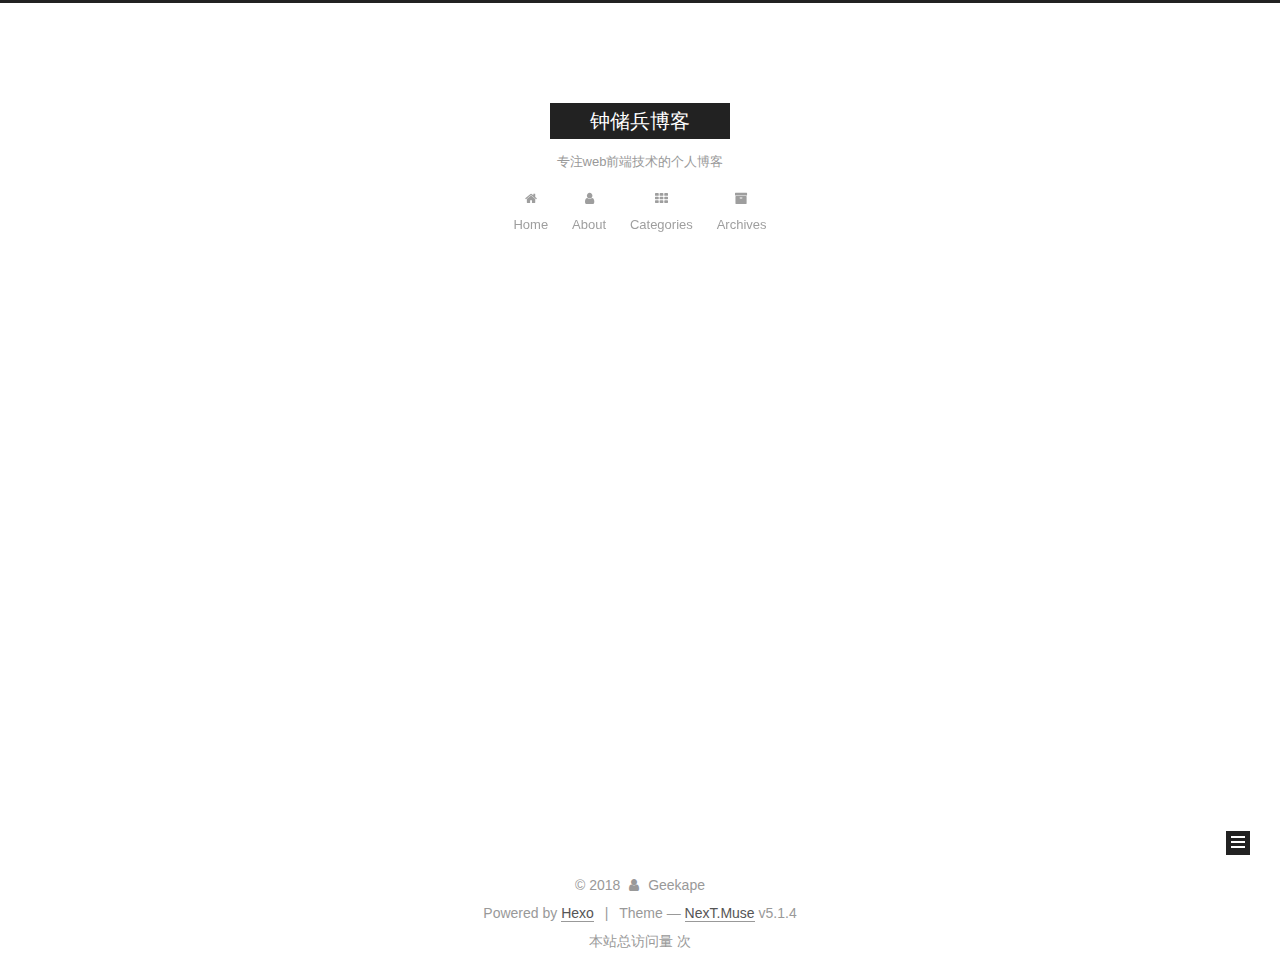
<file: archives/index.html>
<!DOCTYPE html>



  


<html class="theme-next muse use-motion" lang="">
<head>
  <meta charset="UTF-8"/>
<meta http-equiv="X-UA-Compatible" content="IE=edge" />
<meta name="viewport" content="width=device-width, initial-scale=1, maximum-scale=1"/>
<meta name="theme-color" content="#222">









<meta http-equiv="Cache-Control" content="no-transform" />
<meta http-equiv="Cache-Control" content="no-siteapp" />
















  
  
  <link href="/lib/fancybox/source/jquery.fancybox.css?v=2.1.5" rel="stylesheet" type="text/css" />







<link href="/lib/font-awesome/css/font-awesome.min.css?v=4.6.2" rel="stylesheet" type="text/css" />

<link href="/css/main.css?v=5.1.4" rel="stylesheet" type="text/css" />


  <link rel="apple-touch-icon" sizes="180x180" href="/images/apple-touch-icon-next.png?v=5.1.4">


  <link rel="icon" type="image/png" sizes="32x32" href="/images/favicon-32x32-next.png?v=5.1.4">


  <link rel="icon" type="image/png" sizes="16x16" href="/images/favicon-16x16-next.png?v=5.1.4">


  <link rel="mask-icon" href="/images/logo.svg?v=5.1.4" color="#222">





  <meta name="keywords" content="Hexo, NexT" />





  <link rel="alternate" href="/atom.xml" title="钟储兵博客" type="application/atom+xml" />






<meta name="description" content="一个总结分享HTML5/CSS3/JavaScript/VUE/NodeJs等技术个人博客">
<meta property="og:type" content="website">
<meta property="og:title" content="钟储兵博客">
<meta property="og:url" content="https://geekape.github.io/archives/index.html">
<meta property="og:site_name" content="钟储兵博客">
<meta property="og:description" content="一个总结分享HTML5/CSS3/JavaScript/VUE/NodeJs等技术个人博客">
<meta property="og:locale" content="default">
<meta name="twitter:card" content="summary">
<meta name="twitter:title" content="钟储兵博客">
<meta name="twitter:description" content="一个总结分享HTML5/CSS3/JavaScript/VUE/NodeJs等技术个人博客">



<script type="text/javascript" id="hexo.configurations">
  var NexT = window.NexT || {};
  var CONFIG = {
    root: '/',
    scheme: 'Muse',
    version: '5.1.4',
    sidebar: {"position":"left","display":"post","offset":12,"b2t":false,"scrollpercent":false,"onmobile":false},
    fancybox: true,
    tabs: true,
    motion: {"enable":true,"async":false,"transition":{"post_block":"fadeIn","post_header":"slideDownIn","post_body":"slideDownIn","coll_header":"slideLeftIn","sidebar":"slideUpIn"}},
    duoshuo: {
      userId: '0',
      author: 'Author'
    },
    algolia: {
      applicationID: '',
      apiKey: '',
      indexName: '',
      hits: {"per_page":10},
      labels: {"input_placeholder":"Search for Posts","hits_empty":"We didn't find any results for the search: ${query}","hits_stats":"${hits} results found in ${time} ms"}
    }
  };
</script>



  <link rel="canonical" href="https://geekape.github.io/archives/"/>





  <title>Archive | 钟储兵博客</title>
  








</head>

<body itemscope itemtype="http://schema.org/WebPage" lang="default">

  
  
    
  

  <div class="container sidebar-position-left page-archive">
    <div class="headband"></div>

    <header id="header" class="header" itemscope itemtype="http://schema.org/WPHeader">
      <div class="header-inner"><div class="site-brand-wrapper">
  <div class="site-meta ">
    

    <div class="custom-logo-site-title">
      <a href="/"  class="brand" rel="start">
        <span class="logo-line-before"><i></i></span>
        <span class="site-title">钟储兵博客</span>
        <span class="logo-line-after"><i></i></span>
      </a>
    </div>
      
        <p class="site-subtitle">专注web前端技术的个人博客</p>
      
  </div>

  <div class="site-nav-toggle">
    <button>
      <span class="btn-bar"></span>
      <span class="btn-bar"></span>
      <span class="btn-bar"></span>
    </button>
  </div>
</div>

<nav class="site-nav">
  

  
    <ul id="menu" class="menu">
      
        
        <li class="menu-item menu-item-home">
          <a href="/" rel="section">
            
              <i class="menu-item-icon fa fa-fw fa-home"></i> <br />
            
            Home
          </a>
        </li>
      
        
        <li class="menu-item menu-item-about">
          <a href="/about/" rel="section">
            
              <i class="menu-item-icon fa fa-fw fa-user"></i> <br />
            
            About
          </a>
        </li>
      
        
        <li class="menu-item menu-item-categories">
          <a href="/categories/" rel="section">
            
              <i class="menu-item-icon fa fa-fw fa-th"></i> <br />
            
            Categories
          </a>
        </li>
      
        
        <li class="menu-item menu-item-archives">
          <a href="/archives/" rel="section">
            
              <i class="menu-item-icon fa fa-fw fa-archive"></i> <br />
            
            Archives
          </a>
        </li>
      

      
    </ul>
  

  
</nav>



 </div>
    </header>

    <main id="main" class="main">
      <div class="main-inner">
        <div class="content-wrap">
          <div id="content" class="content">
            

  
  
  
  <div class="post-block archive">
    <div id="posts" class="posts-collapse">
      <span class="archive-move-on"></span>

      <span class="archive-page-counter">
        
        
        
          
        
        Um..! 4 posts in total. Keep on posting.
      </span>

      

        
        
        

        
          
          <div class="collection-title">
            <h1 class="archive-year" id="archive-year-2018">2018</h1>
          </div>
        
        

        

  <article class="post post-type-normal" itemscope itemtype="http://schema.org/Article">
    <header class="post-header">

      <h2 class="post-title">
        
            <a class="post-title-link" href="/2018/09/06/模块化的CSS规范/" itemprop="url">
              
                <span itemprop="name">模块化的CSS规范</span>
              
            </a>
        
      </h2>

      <div class="post-meta">
        <time class="post-time" itemprop="dateCreated"
              datetime="2018-09-06T19:17:56+08:00"
              content="2018-09-06" >
          09-06
        </time>
      </div>

    </header>
  </article>



      

        
        
        

        
        

        

  <article class="post post-type-normal" itemscope itemtype="http://schema.org/Article">
    <header class="post-header">

      <h2 class="post-title">
        
            <a class="post-title-link" href="/2018/07/15/sass-speed-introduction/" itemprop="url">
              
                <span itemprop="name">CSS预处理器：SASS快速入门</span>
              
            </a>
        
      </h2>

      <div class="post-meta">
        <time class="post-time" itemprop="dateCreated"
              datetime="2018-07-15T11:07:33+08:00"
              content="2018-07-15" >
          07-15
        </time>
      </div>

    </header>
  </article>



      

        
        
        

        
        

        

  <article class="post post-type-normal" itemscope itemtype="http://schema.org/Article">
    <header class="post-header">

      <h2 class="post-title">
        
            <a class="post-title-link" href="/2018/07/15/test-hexo/" itemprop="url">
              
                <span itemprop="name">test hexo</span>
              
            </a>
        
      </h2>

      <div class="post-meta">
        <time class="post-time" itemprop="dateCreated"
              datetime="2018-07-15T10:32:49+08:00"
              content="2018-07-15" >
          07-15
        </time>
      </div>

    </header>
  </article>



      

        
        
        

        
        

        

  <article class="post post-type-normal" itemscope itemtype="http://schema.org/Article">
    <header class="post-header">

      <h2 class="post-title">
        
            <a class="post-title-link" href="/2018/07/15/hello-world/" itemprop="url">
              
                <span itemprop="name">Hello World</span>
              
            </a>
        
      </h2>

      <div class="post-meta">
        <time class="post-time" itemprop="dateCreated"
              datetime="2018-07-15T10:10:44+08:00"
              content="2018-07-15" >
          07-15
        </time>
      </div>

    </header>
  </article>



      

    </div>
  </div>
  
  
  

  



          </div>
          


          

        </div>
        
          
  
  <div class="sidebar-toggle">
    <div class="sidebar-toggle-line-wrap">
      <span class="sidebar-toggle-line sidebar-toggle-line-first"></span>
      <span class="sidebar-toggle-line sidebar-toggle-line-middle"></span>
      <span class="sidebar-toggle-line sidebar-toggle-line-last"></span>
    </div>
  </div>

  <aside id="sidebar" class="sidebar">
    
    <div class="sidebar-inner">

      

      

      <section class="site-overview-wrap sidebar-panel sidebar-panel-active">
        <div class="site-overview">
          <div class="site-author motion-element" itemprop="author" itemscope itemtype="http://schema.org/Person">
            
              <p class="site-author-name" itemprop="name">Geekape</p>
              <p class="site-description motion-element" itemprop="description">一个总结分享HTML5/CSS3/JavaScript/VUE/NodeJs等技术个人博客</p>
          </div>

          <nav class="site-state motion-element">

            
              <div class="site-state-item site-state-posts">
              
                <a href="/archives/">
              
                  <span class="site-state-item-count">4</span>
                  <span class="site-state-item-name">posts</span>
                </a>
              </div>
            

            
              
              
              <div class="site-state-item site-state-categories">
                <a href="/categories/index.html">
                  <span class="site-state-item-count">1</span>
                  <span class="site-state-item-name">categories</span>
                </a>
              </div>
            

            
              
              
              <div class="site-state-item site-state-tags">
                
                  <span class="site-state-item-count">2</span>
                  <span class="site-state-item-name">tags</span>
                
              </div>
            

          </nav>

          
            <div class="feed-link motion-element">
              <a href="/atom.xml" rel="alternate">
                <i class="fa fa-rss"></i>
                RSS
              </a>
            </div>
          

          

          
          

          
          

          

        </div>
      </section>

      

      

    </div>
  </aside>


        
      </div>
    </main>

    <footer id="footer" class="footer">
      <div class="footer-inner">
        <div class="copyright">&copy; <span itemprop="copyrightYear">2018</span>
  <span class="with-love">
    <i class="fa fa-user"></i>
  </span>
  <span class="author" itemprop="copyrightHolder">Geekape</span>

  
</div>


  <div class="powered-by">Powered by <a class="theme-link" target="_blank" href="https://hexo.io">Hexo</a></div>



  <span class="post-meta-divider">|</span>



  <div class="theme-info">Theme &mdash; <a class="theme-link" target="_blank" href="https://github.com/iissnan/hexo-theme-next">NexT.Muse</a> v5.1.4</div>





<script async src="//dn-lbstatics.qbox.me/busuanzi/2.3/busuanzi.pure.mini.js"></script>

<div>
  本站总访问量 <span id="busuanzi_value_site_pv"></span> 次
</div>


        







        
      </div>
    </footer>

    
      <div class="back-to-top">
        <i class="fa fa-arrow-up"></i>
        
      </div>
    

    

  </div>

  

<script type="text/javascript">
  if (Object.prototype.toString.call(window.Promise) !== '[object Function]') {
    window.Promise = null;
  }
</script>









  












  
  
    <script type="text/javascript" src="/lib/jquery/index.js?v=2.1.3"></script>
  

  
  
    <script type="text/javascript" src="/lib/fastclick/lib/fastclick.min.js?v=1.0.6"></script>
  

  
  
    <script type="text/javascript" src="/lib/jquery_lazyload/jquery.lazyload.js?v=1.9.7"></script>
  

  
  
    <script type="text/javascript" src="/lib/velocity/velocity.min.js?v=1.2.1"></script>
  

  
  
    <script type="text/javascript" src="/lib/velocity/velocity.ui.min.js?v=1.2.1"></script>
  

  
  
    <script type="text/javascript" src="/lib/fancybox/source/jquery.fancybox.pack.js?v=2.1.5"></script>
  


  


  <script type="text/javascript" src="/js/src/utils.js?v=5.1.4"></script>

  <script type="text/javascript" src="/js/src/motion.js?v=5.1.4"></script>



  
  

  

  


  <script type="text/javascript" src="/js/src/bootstrap.js?v=5.1.4"></script>



  


  




	





  





  




  
    <script type="text/javascript">
    (function(){
      var appid = 'cytldWogj';
      var conf = '676b3c9a066b6d10a3f33b2641ee4a27';
      var width = window.innerWidth || document.documentElement.clientWidth;
      if (width < 960) {
      window.document.write('<script id="changyan_mobile_js" charset="utf-8" type="text/javascript" src="https://changyan.sohu.com/upload/mobile/wap-js/changyan_mobile.js?client_id=' + appid + '&conf=' + conf + '"><\/script>'); } else { var loadJs=function(d,a){var c=document.getElementsByTagName("head")[0]||document.head||document.documentElement;var b=document.createElement("script");b.setAttribute("type","text/javascript");b.setAttribute("charset","UTF-8");b.setAttribute("src",d);if(typeof a==="function"){if(window.attachEvent){b.onreadystatechange=function(){var e=b.readyState;if(e==="loaded"||e==="complete"){b.onreadystatechange=null;a()}}}else{b.onload=a}}c.appendChild(b)};loadJs("https://changyan.sohu.com/upload/changyan.js",function(){
        window.changyan.api.config({appid:appid,conf:conf})});
      }
    })();
    </script>
    <script type="text/javascript" src="https://assets.changyan.sohu.com/upload/plugins/plugins.count.js"></script>
  









  





  

  

  

  
  

  

  

  

</body>
</html>
</file>
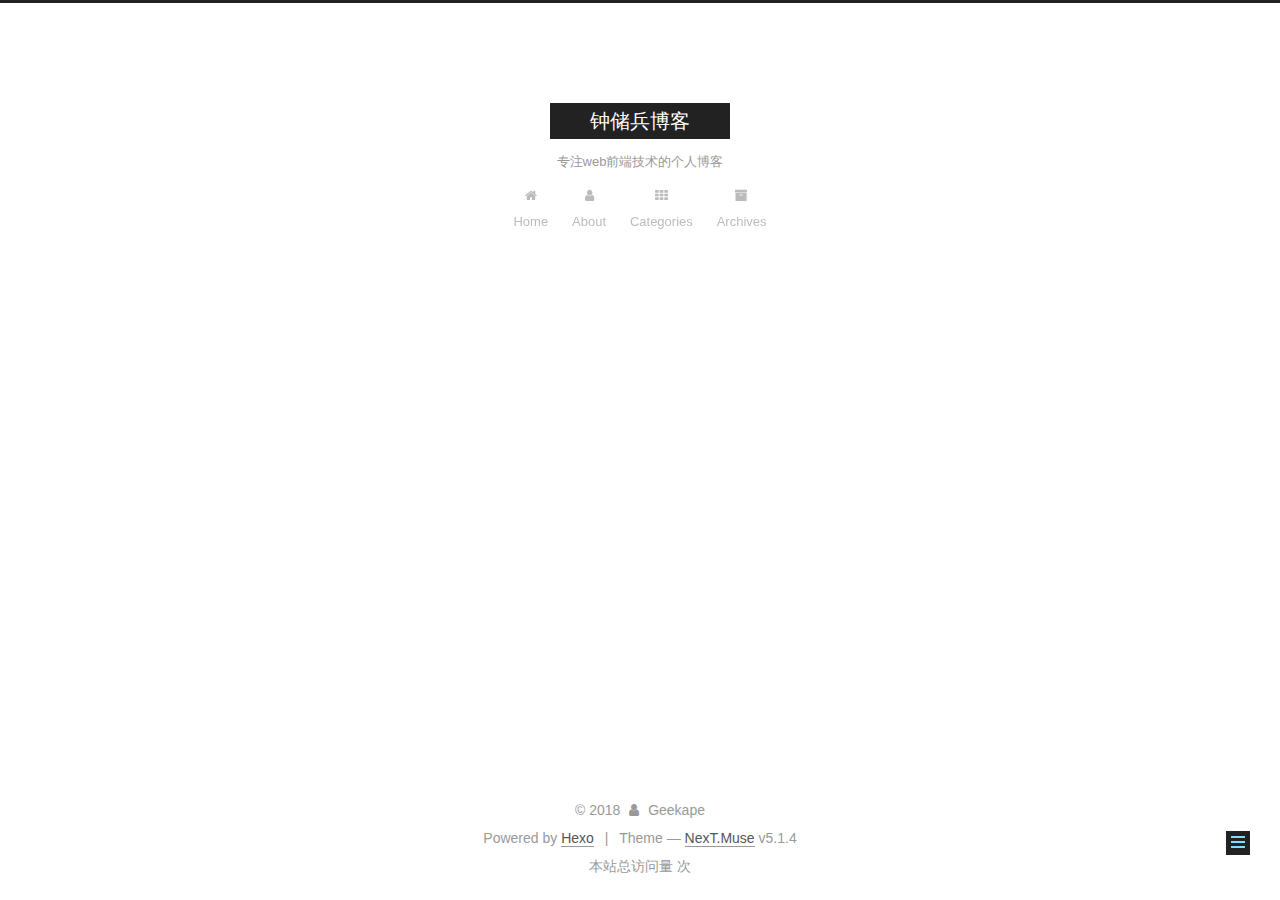
<file: categories/index.html>
<!DOCTYPE html>



  


<html class="theme-next muse use-motion" lang="">
<head>
  <meta charset="UTF-8"/>
<meta http-equiv="X-UA-Compatible" content="IE=edge" />
<meta name="viewport" content="width=device-width, initial-scale=1, maximum-scale=1"/>
<meta name="theme-color" content="#222">









<meta http-equiv="Cache-Control" content="no-transform" />
<meta http-equiv="Cache-Control" content="no-siteapp" />
















  
  
  <link href="/lib/fancybox/source/jquery.fancybox.css?v=2.1.5" rel="stylesheet" type="text/css" />







<link href="/lib/font-awesome/css/font-awesome.min.css?v=4.6.2" rel="stylesheet" type="text/css" />

<link href="/css/main.css?v=5.1.4" rel="stylesheet" type="text/css" />


  <link rel="apple-touch-icon" sizes="180x180" href="/images/apple-touch-icon-next.png?v=5.1.4">


  <link rel="icon" type="image/png" sizes="32x32" href="/images/favicon-32x32-next.png?v=5.1.4">


  <link rel="icon" type="image/png" sizes="16x16" href="/images/favicon-16x16-next.png?v=5.1.4">


  <link rel="mask-icon" href="/images/logo.svg?v=5.1.4" color="#222">





  <meta name="keywords" content="Hexo, NexT" />




  


  <link rel="alternate" href="/atom.xml" title="钟储兵博客" type="application/atom+xml" />






<meta name="description" content="一个总结分享HTML5/CSS3/JavaScript/VUE/NodeJs等技术个人博客">
<meta property="og:type" content="website">
<meta property="og:title" content="categories">
<meta property="og:url" content="https://geekape.github.io/categories/index.html">
<meta property="og:site_name" content="钟储兵博客">
<meta property="og:description" content="一个总结分享HTML5/CSS3/JavaScript/VUE/NodeJs等技术个人博客">
<meta property="og:locale" content="default">
<meta property="og:updated_time" content="2018-07-15T03:41:00.429Z">
<meta name="twitter:card" content="summary">
<meta name="twitter:title" content="categories">
<meta name="twitter:description" content="一个总结分享HTML5/CSS3/JavaScript/VUE/NodeJs等技术个人博客">



<script type="text/javascript" id="hexo.configurations">
  var NexT = window.NexT || {};
  var CONFIG = {
    root: '/',
    scheme: 'Muse',
    version: '5.1.4',
    sidebar: {"position":"left","display":"post","offset":12,"b2t":false,"scrollpercent":false,"onmobile":false},
    fancybox: true,
    tabs: true,
    motion: {"enable":true,"async":false,"transition":{"post_block":"fadeIn","post_header":"slideDownIn","post_body":"slideDownIn","coll_header":"slideLeftIn","sidebar":"slideUpIn"}},
    duoshuo: {
      userId: '0',
      author: 'Author'
    },
    algolia: {
      applicationID: '',
      apiKey: '',
      indexName: '',
      hits: {"per_page":10},
      labels: {"input_placeholder":"Search for Posts","hits_empty":"We didn't find any results for the search: ${query}","hits_stats":"${hits} results found in ${time} ms"}
    }
  };
</script>



  <link rel="canonical" href="https://geekape.github.io/categories/"/>





  <title>categories | 钟储兵博客</title>
  








</head>

<body itemscope itemtype="http://schema.org/WebPage" lang="default">

  
  
    
  

  <div class="container sidebar-position-left page-post-detail">
    <div class="headband"></div>

    <header id="header" class="header" itemscope itemtype="http://schema.org/WPHeader">
      <div class="header-inner"><div class="site-brand-wrapper">
  <div class="site-meta ">
    

    <div class="custom-logo-site-title">
      <a href="/"  class="brand" rel="start">
        <span class="logo-line-before"><i></i></span>
        <span class="site-title">钟储兵博客</span>
        <span class="logo-line-after"><i></i></span>
      </a>
    </div>
      
        <p class="site-subtitle">专注web前端技术的个人博客</p>
      
  </div>

  <div class="site-nav-toggle">
    <button>
      <span class="btn-bar"></span>
      <span class="btn-bar"></span>
      <span class="btn-bar"></span>
    </button>
  </div>
</div>

<nav class="site-nav">
  

  
    <ul id="menu" class="menu">
      
        
        <li class="menu-item menu-item-home">
          <a href="/" rel="section">
            
              <i class="menu-item-icon fa fa-fw fa-home"></i> <br />
            
            Home
          </a>
        </li>
      
        
        <li class="menu-item menu-item-about">
          <a href="/about/" rel="section">
            
              <i class="menu-item-icon fa fa-fw fa-user"></i> <br />
            
            About
          </a>
        </li>
      
        
        <li class="menu-item menu-item-categories">
          <a href="/categories/" rel="section">
            
              <i class="menu-item-icon fa fa-fw fa-th"></i> <br />
            
            Categories
          </a>
        </li>
      
        
        <li class="menu-item menu-item-archives">
          <a href="/archives/" rel="section">
            
              <i class="menu-item-icon fa fa-fw fa-archive"></i> <br />
            
            Archives
          </a>
        </li>
      

      
    </ul>
  

  
</nav>



 </div>
    </header>

    <main id="main" class="main">
      <div class="main-inner">
        <div class="content-wrap">
          <div id="content" class="content">
            

  <div id="posts" class="posts-expand">
    
    
    
    <div class="post-block page">
      <header class="post-header">

	<h1 class="post-title" itemprop="name headline">categories</h1>



</header>

      
      
      
      <div class="post-body">
        
        
          <div class="category-all-page">
            <div class="category-all-title">
                1 category in total
            </div>
            <div class="category-all">
              <ul class="category-list"><li class="category-list-item"><a class="category-list-link" href="/categories/css/">css</a><span class="category-list-count">2</span></li></ul>
            </div>
          </div>
        
      </div>
      
      
      
    </div>
    
    
    
  </div>


          </div>
          


          

  
    <div class="comments" id="comments">
      <div id="SOHUCS"></div>
    </div>

  



        </div>
        
          
  
  <div class="sidebar-toggle">
    <div class="sidebar-toggle-line-wrap">
      <span class="sidebar-toggle-line sidebar-toggle-line-first"></span>
      <span class="sidebar-toggle-line sidebar-toggle-line-middle"></span>
      <span class="sidebar-toggle-line sidebar-toggle-line-last"></span>
    </div>
  </div>

  <aside id="sidebar" class="sidebar">
    
    <div class="sidebar-inner">

      

      

      <section class="site-overview-wrap sidebar-panel sidebar-panel-active">
        <div class="site-overview">
          <div class="site-author motion-element" itemprop="author" itemscope itemtype="http://schema.org/Person">
            
              <p class="site-author-name" itemprop="name">Geekape</p>
              <p class="site-description motion-element" itemprop="description">一个总结分享HTML5/CSS3/JavaScript/VUE/NodeJs等技术个人博客</p>
          </div>

          <nav class="site-state motion-element">

            
              <div class="site-state-item site-state-posts">
              
                <a href="/archives/">
              
                  <span class="site-state-item-count">4</span>
                  <span class="site-state-item-name">posts</span>
                </a>
              </div>
            

            
              
              
              <div class="site-state-item site-state-categories">
                <a href="/categories/index.html">
                  <span class="site-state-item-count">1</span>
                  <span class="site-state-item-name">categories</span>
                </a>
              </div>
            

            
              
              
              <div class="site-state-item site-state-tags">
                
                  <span class="site-state-item-count">2</span>
                  <span class="site-state-item-name">tags</span>
                
              </div>
            

          </nav>

          
            <div class="feed-link motion-element">
              <a href="/atom.xml" rel="alternate">
                <i class="fa fa-rss"></i>
                RSS
              </a>
            </div>
          

          

          
          

          
          

          

        </div>
      </section>

      

      

    </div>
  </aside>


        
      </div>
    </main>

    <footer id="footer" class="footer">
      <div class="footer-inner">
        <div class="copyright">&copy; <span itemprop="copyrightYear">2018</span>
  <span class="with-love">
    <i class="fa fa-user"></i>
  </span>
  <span class="author" itemprop="copyrightHolder">Geekape</span>

  
</div>


  <div class="powered-by">Powered by <a class="theme-link" target="_blank" href="https://hexo.io">Hexo</a></div>



  <span class="post-meta-divider">|</span>



  <div class="theme-info">Theme &mdash; <a class="theme-link" target="_blank" href="https://github.com/iissnan/hexo-theme-next">NexT.Muse</a> v5.1.4</div>





<script async src="//dn-lbstatics.qbox.me/busuanzi/2.3/busuanzi.pure.mini.js"></script>

<div>
  本站总访问量 <span id="busuanzi_value_site_pv"></span> 次
</div>


        







        
      </div>
    </footer>

    
      <div class="back-to-top">
        <i class="fa fa-arrow-up"></i>
        
      </div>
    

    

  </div>

  

<script type="text/javascript">
  if (Object.prototype.toString.call(window.Promise) !== '[object Function]') {
    window.Promise = null;
  }
</script>









  












  
  
    <script type="text/javascript" src="/lib/jquery/index.js?v=2.1.3"></script>
  

  
  
    <script type="text/javascript" src="/lib/fastclick/lib/fastclick.min.js?v=1.0.6"></script>
  

  
  
    <script type="text/javascript" src="/lib/jquery_lazyload/jquery.lazyload.js?v=1.9.7"></script>
  

  
  
    <script type="text/javascript" src="/lib/velocity/velocity.min.js?v=1.2.1"></script>
  

  
  
    <script type="text/javascript" src="/lib/velocity/velocity.ui.min.js?v=1.2.1"></script>
  

  
  
    <script type="text/javascript" src="/lib/fancybox/source/jquery.fancybox.pack.js?v=2.1.5"></script>
  


  


  <script type="text/javascript" src="/js/src/utils.js?v=5.1.4"></script>

  <script type="text/javascript" src="/js/src/motion.js?v=5.1.4"></script>



  
  

  
  <script type="text/javascript" src="/js/src/scrollspy.js?v=5.1.4"></script>
<script type="text/javascript" src="/js/src/post-details.js?v=5.1.4"></script>



  


  <script type="text/javascript" src="/js/src/bootstrap.js?v=5.1.4"></script>



  


  




	





  





  




  
    <script type="text/javascript">
    (function(){
      var appid = 'cytldWogj';
      var conf = '676b3c9a066b6d10a3f33b2641ee4a27';
      var width = window.innerWidth || document.documentElement.clientWidth;
      if (width < 960) {
      window.document.write('<script id="changyan_mobile_js" charset="utf-8" type="text/javascript" src="https://changyan.sohu.com/upload/mobile/wap-js/changyan_mobile.js?client_id=' + appid + '&conf=' + conf + '"><\/script>'); } else { var loadJs=function(d,a){var c=document.getElementsByTagName("head")[0]||document.head||document.documentElement;var b=document.createElement("script");b.setAttribute("type","text/javascript");b.setAttribute("charset","UTF-8");b.setAttribute("src",d);if(typeof a==="function"){if(window.attachEvent){b.onreadystatechange=function(){var e=b.readyState;if(e==="loaded"||e==="complete"){b.onreadystatechange=null;a()}}}else{b.onload=a}}c.appendChild(b)};loadJs("https://changyan.sohu.com/upload/changyan.js",function(){
        window.changyan.api.config({appid:appid,conf:conf})});
      }
    })();
    </script>
    <script type="text/javascript" src="https://assets.changyan.sohu.com/upload/plugins/plugins.count.js"></script>
  









  





  

  

  

  
  

  

  

  

</body>
</html>
</file>
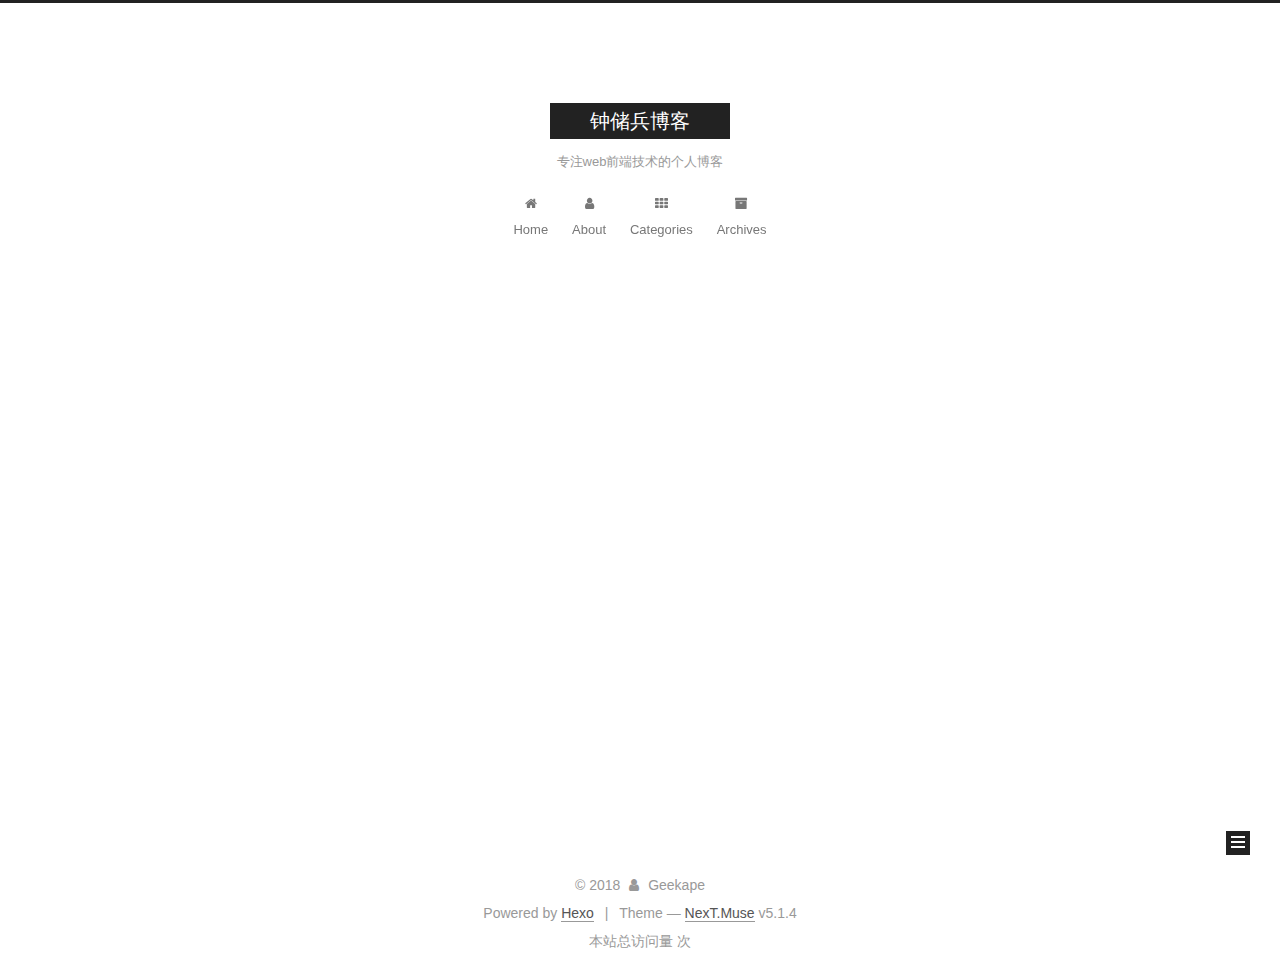
<file: archives/2018/index.html>
<!DOCTYPE html>



  


<html class="theme-next muse use-motion" lang="">
<head>
  <meta charset="UTF-8"/>
<meta http-equiv="X-UA-Compatible" content="IE=edge" />
<meta name="viewport" content="width=device-width, initial-scale=1, maximum-scale=1"/>
<meta name="theme-color" content="#222">









<meta http-equiv="Cache-Control" content="no-transform" />
<meta http-equiv="Cache-Control" content="no-siteapp" />
















  
  
  <link href="/lib/fancybox/source/jquery.fancybox.css?v=2.1.5" rel="stylesheet" type="text/css" />







<link href="/lib/font-awesome/css/font-awesome.min.css?v=4.6.2" rel="stylesheet" type="text/css" />

<link href="/css/main.css?v=5.1.4" rel="stylesheet" type="text/css" />


  <link rel="apple-touch-icon" sizes="180x180" href="/images/apple-touch-icon-next.png?v=5.1.4">


  <link rel="icon" type="image/png" sizes="32x32" href="/images/favicon-32x32-next.png?v=5.1.4">


  <link rel="icon" type="image/png" sizes="16x16" href="/images/favicon-16x16-next.png?v=5.1.4">


  <link rel="mask-icon" href="/images/logo.svg?v=5.1.4" color="#222">





  <meta name="keywords" content="Hexo, NexT" />





  <link rel="alternate" href="/atom.xml" title="钟储兵博客" type="application/atom+xml" />






<meta name="description" content="一个总结分享HTML5/CSS3/JavaScript/VUE/NodeJs等技术个人博客">
<meta property="og:type" content="website">
<meta property="og:title" content="钟储兵博客">
<meta property="og:url" content="https://geekape.github.io/archives/2018/index.html">
<meta property="og:site_name" content="钟储兵博客">
<meta property="og:description" content="一个总结分享HTML5/CSS3/JavaScript/VUE/NodeJs等技术个人博客">
<meta property="og:locale" content="default">
<meta name="twitter:card" content="summary">
<meta name="twitter:title" content="钟储兵博客">
<meta name="twitter:description" content="一个总结分享HTML5/CSS3/JavaScript/VUE/NodeJs等技术个人博客">



<script type="text/javascript" id="hexo.configurations">
  var NexT = window.NexT || {};
  var CONFIG = {
    root: '/',
    scheme: 'Muse',
    version: '5.1.4',
    sidebar: {"position":"left","display":"post","offset":12,"b2t":false,"scrollpercent":false,"onmobile":false},
    fancybox: true,
    tabs: true,
    motion: {"enable":true,"async":false,"transition":{"post_block":"fadeIn","post_header":"slideDownIn","post_body":"slideDownIn","coll_header":"slideLeftIn","sidebar":"slideUpIn"}},
    duoshuo: {
      userId: '0',
      author: 'Author'
    },
    algolia: {
      applicationID: '',
      apiKey: '',
      indexName: '',
      hits: {"per_page":10},
      labels: {"input_placeholder":"Search for Posts","hits_empty":"We didn't find any results for the search: ${query}","hits_stats":"${hits} results found in ${time} ms"}
    }
  };
</script>



  <link rel="canonical" href="https://geekape.github.io/archives/2018/"/>





  <title>Archive | 钟储兵博客</title>
  








</head>

<body itemscope itemtype="http://schema.org/WebPage" lang="default">

  
  
    
  

  <div class="container sidebar-position-left page-archive">
    <div class="headband"></div>

    <header id="header" class="header" itemscope itemtype="http://schema.org/WPHeader">
      <div class="header-inner"><div class="site-brand-wrapper">
  <div class="site-meta ">
    

    <div class="custom-logo-site-title">
      <a href="/"  class="brand" rel="start">
        <span class="logo-line-before"><i></i></span>
        <span class="site-title">钟储兵博客</span>
        <span class="logo-line-after"><i></i></span>
      </a>
    </div>
      
        <p class="site-subtitle">专注web前端技术的个人博客</p>
      
  </div>

  <div class="site-nav-toggle">
    <button>
      <span class="btn-bar"></span>
      <span class="btn-bar"></span>
      <span class="btn-bar"></span>
    </button>
  </div>
</div>

<nav class="site-nav">
  

  
    <ul id="menu" class="menu">
      
        
        <li class="menu-item menu-item-home">
          <a href="/" rel="section">
            
              <i class="menu-item-icon fa fa-fw fa-home"></i> <br />
            
            Home
          </a>
        </li>
      
        
        <li class="menu-item menu-item-about">
          <a href="/about/" rel="section">
            
              <i class="menu-item-icon fa fa-fw fa-user"></i> <br />
            
            About
          </a>
        </li>
      
        
        <li class="menu-item menu-item-categories">
          <a href="/categories/" rel="section">
            
              <i class="menu-item-icon fa fa-fw fa-th"></i> <br />
            
            Categories
          </a>
        </li>
      
        
        <li class="menu-item menu-item-archives">
          <a href="/archives/" rel="section">
            
              <i class="menu-item-icon fa fa-fw fa-archive"></i> <br />
            
            Archives
          </a>
        </li>
      

      
    </ul>
  

  
</nav>



 </div>
    </header>

    <main id="main" class="main">
      <div class="main-inner">
        <div class="content-wrap">
          <div id="content" class="content">
            

  
  
  
  <div class="post-block archive">
    <div id="posts" class="posts-collapse">
      <span class="archive-move-on"></span>

      <span class="archive-page-counter">
        
        
        
          
        
        Um..! 4 posts in total. Keep on posting.
      </span>

      

        
        
        

        
          
          <div class="collection-title">
            <h1 class="archive-year" id="archive-year-2018">2018</h1>
          </div>
        
        

        

  <article class="post post-type-normal" itemscope itemtype="http://schema.org/Article">
    <header class="post-header">

      <h2 class="post-title">
        
            <a class="post-title-link" href="/2018/09/06/模块化的CSS规范/" itemprop="url">
              
                <span itemprop="name">模块化的CSS规范</span>
              
            </a>
        
      </h2>

      <div class="post-meta">
        <time class="post-time" itemprop="dateCreated"
              datetime="2018-09-06T19:17:56+08:00"
              content="2018-09-06" >
          09-06
        </time>
      </div>

    </header>
  </article>



      

        
        
        

        
        

        

  <article class="post post-type-normal" itemscope itemtype="http://schema.org/Article">
    <header class="post-header">

      <h2 class="post-title">
        
            <a class="post-title-link" href="/2018/07/15/sass-speed-introduction/" itemprop="url">
              
                <span itemprop="name">CSS预处理器：SASS快速入门</span>
              
            </a>
        
      </h2>

      <div class="post-meta">
        <time class="post-time" itemprop="dateCreated"
              datetime="2018-07-15T11:07:33+08:00"
              content="2018-07-15" >
          07-15
        </time>
      </div>

    </header>
  </article>



      

        
        
        

        
        

        

  <article class="post post-type-normal" itemscope itemtype="http://schema.org/Article">
    <header class="post-header">

      <h2 class="post-title">
        
            <a class="post-title-link" href="/2018/07/15/test-hexo/" itemprop="url">
              
                <span itemprop="name">test hexo</span>
              
            </a>
        
      </h2>

      <div class="post-meta">
        <time class="post-time" itemprop="dateCreated"
              datetime="2018-07-15T10:32:49+08:00"
              content="2018-07-15" >
          07-15
        </time>
      </div>

    </header>
  </article>



      

        
        
        

        
        

        

  <article class="post post-type-normal" itemscope itemtype="http://schema.org/Article">
    <header class="post-header">

      <h2 class="post-title">
        
            <a class="post-title-link" href="/2018/07/15/hello-world/" itemprop="url">
              
                <span itemprop="name">Hello World</span>
              
            </a>
        
      </h2>

      <div class="post-meta">
        <time class="post-time" itemprop="dateCreated"
              datetime="2018-07-15T10:10:44+08:00"
              content="2018-07-15" >
          07-15
        </time>
      </div>

    </header>
  </article>



      

    </div>
  </div>
  
  
  

  



          </div>
          


          

        </div>
        
          
  
  <div class="sidebar-toggle">
    <div class="sidebar-toggle-line-wrap">
      <span class="sidebar-toggle-line sidebar-toggle-line-first"></span>
      <span class="sidebar-toggle-line sidebar-toggle-line-middle"></span>
      <span class="sidebar-toggle-line sidebar-toggle-line-last"></span>
    </div>
  </div>

  <aside id="sidebar" class="sidebar">
    
    <div class="sidebar-inner">

      

      

      <section class="site-overview-wrap sidebar-panel sidebar-panel-active">
        <div class="site-overview">
          <div class="site-author motion-element" itemprop="author" itemscope itemtype="http://schema.org/Person">
            
              <p class="site-author-name" itemprop="name">Geekape</p>
              <p class="site-description motion-element" itemprop="description">一个总结分享HTML5/CSS3/JavaScript/VUE/NodeJs等技术个人博客</p>
          </div>

          <nav class="site-state motion-element">

            
              <div class="site-state-item site-state-posts">
              
                <a href="/archives/">
              
                  <span class="site-state-item-count">4</span>
                  <span class="site-state-item-name">posts</span>
                </a>
              </div>
            

            
              
              
              <div class="site-state-item site-state-categories">
                <a href="/categories/index.html">
                  <span class="site-state-item-count">1</span>
                  <span class="site-state-item-name">categories</span>
                </a>
              </div>
            

            
              
              
              <div class="site-state-item site-state-tags">
                
                  <span class="site-state-item-count">2</span>
                  <span class="site-state-item-name">tags</span>
                
              </div>
            

          </nav>

          
            <div class="feed-link motion-element">
              <a href="/atom.xml" rel="alternate">
                <i class="fa fa-rss"></i>
                RSS
              </a>
            </div>
          

          

          
          

          
          

          

        </div>
      </section>

      

      

    </div>
  </aside>


        
      </div>
    </main>

    <footer id="footer" class="footer">
      <div class="footer-inner">
        <div class="copyright">&copy; <span itemprop="copyrightYear">2018</span>
  <span class="with-love">
    <i class="fa fa-user"></i>
  </span>
  <span class="author" itemprop="copyrightHolder">Geekape</span>

  
</div>


  <div class="powered-by">Powered by <a class="theme-link" target="_blank" href="https://hexo.io">Hexo</a></div>



  <span class="post-meta-divider">|</span>



  <div class="theme-info">Theme &mdash; <a class="theme-link" target="_blank" href="https://github.com/iissnan/hexo-theme-next">NexT.Muse</a> v5.1.4</div>





<script async src="//dn-lbstatics.qbox.me/busuanzi/2.3/busuanzi.pure.mini.js"></script>

<div>
  本站总访问量 <span id="busuanzi_value_site_pv"></span> 次
</div>


        







        
      </div>
    </footer>

    
      <div class="back-to-top">
        <i class="fa fa-arrow-up"></i>
        
      </div>
    

    

  </div>

  

<script type="text/javascript">
  if (Object.prototype.toString.call(window.Promise) !== '[object Function]') {
    window.Promise = null;
  }
</script>









  












  
  
    <script type="text/javascript" src="/lib/jquery/index.js?v=2.1.3"></script>
  

  
  
    <script type="text/javascript" src="/lib/fastclick/lib/fastclick.min.js?v=1.0.6"></script>
  

  
  
    <script type="text/javascript" src="/lib/jquery_lazyload/jquery.lazyload.js?v=1.9.7"></script>
  

  
  
    <script type="text/javascript" src="/lib/velocity/velocity.min.js?v=1.2.1"></script>
  

  
  
    <script type="text/javascript" src="/lib/velocity/velocity.ui.min.js?v=1.2.1"></script>
  

  
  
    <script type="text/javascript" src="/lib/fancybox/source/jquery.fancybox.pack.js?v=2.1.5"></script>
  


  


  <script type="text/javascript" src="/js/src/utils.js?v=5.1.4"></script>

  <script type="text/javascript" src="/js/src/motion.js?v=5.1.4"></script>



  
  

  

  


  <script type="text/javascript" src="/js/src/bootstrap.js?v=5.1.4"></script>



  


  




	





  





  




  
    <script type="text/javascript">
    (function(){
      var appid = 'cytldWogj';
      var conf = '676b3c9a066b6d10a3f33b2641ee4a27';
      var width = window.innerWidth || document.documentElement.clientWidth;
      if (width < 960) {
      window.document.write('<script id="changyan_mobile_js" charset="utf-8" type="text/javascript" src="https://changyan.sohu.com/upload/mobile/wap-js/changyan_mobile.js?client_id=' + appid + '&conf=' + conf + '"><\/script>'); } else { var loadJs=function(d,a){var c=document.getElementsByTagName("head")[0]||document.head||document.documentElement;var b=document.createElement("script");b.setAttribute("type","text/javascript");b.setAttribute("charset","UTF-8");b.setAttribute("src",d);if(typeof a==="function"){if(window.attachEvent){b.onreadystatechange=function(){var e=b.readyState;if(e==="loaded"||e==="complete"){b.onreadystatechange=null;a()}}}else{b.onload=a}}c.appendChild(b)};loadJs("https://changyan.sohu.com/upload/changyan.js",function(){
        window.changyan.api.config({appid:appid,conf:conf})});
      }
    })();
    </script>
    <script type="text/javascript" src="https://assets.changyan.sohu.com/upload/plugins/plugins.count.js"></script>
  









  





  

  

  

  
  

  

  

  

</body>
</html>
</file>
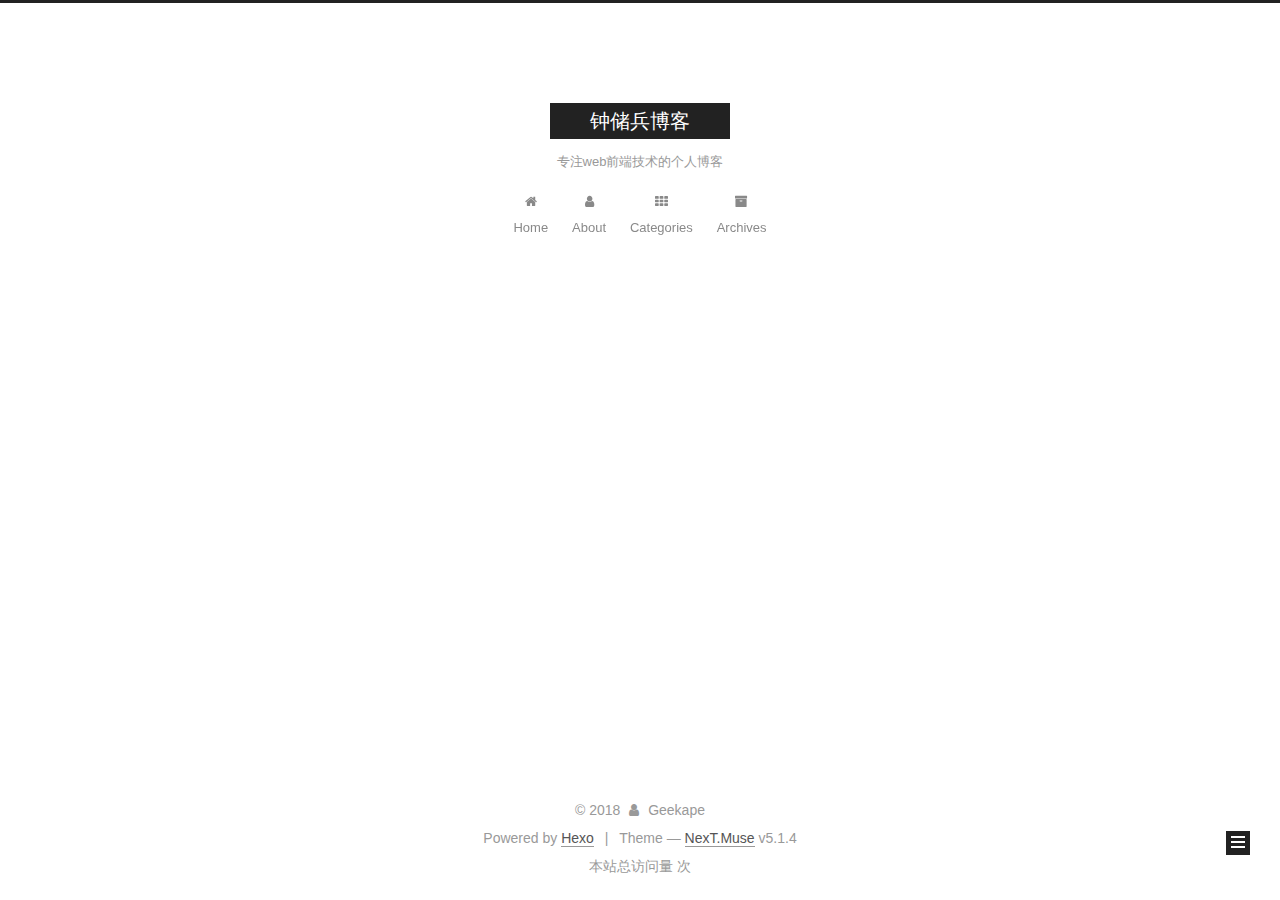
<file: categories/css/index.html>
<!DOCTYPE html>



  


<html class="theme-next muse use-motion" lang="">
<head>
  <meta charset="UTF-8"/>
<meta http-equiv="X-UA-Compatible" content="IE=edge" />
<meta name="viewport" content="width=device-width, initial-scale=1, maximum-scale=1"/>
<meta name="theme-color" content="#222">









<meta http-equiv="Cache-Control" content="no-transform" />
<meta http-equiv="Cache-Control" content="no-siteapp" />
















  
  
  <link href="/lib/fancybox/source/jquery.fancybox.css?v=2.1.5" rel="stylesheet" type="text/css" />







<link href="/lib/font-awesome/css/font-awesome.min.css?v=4.6.2" rel="stylesheet" type="text/css" />

<link href="/css/main.css?v=5.1.4" rel="stylesheet" type="text/css" />


  <link rel="apple-touch-icon" sizes="180x180" href="/images/apple-touch-icon-next.png?v=5.1.4">


  <link rel="icon" type="image/png" sizes="32x32" href="/images/favicon-32x32-next.png?v=5.1.4">


  <link rel="icon" type="image/png" sizes="16x16" href="/images/favicon-16x16-next.png?v=5.1.4">


  <link rel="mask-icon" href="/images/logo.svg?v=5.1.4" color="#222">





  <meta name="keywords" content="Hexo, NexT" />





  <link rel="alternate" href="/atom.xml" title="钟储兵博客" type="application/atom+xml" />






<meta name="description" content="一个总结分享HTML5/CSS3/JavaScript/VUE/NodeJs等技术个人博客">
<meta property="og:type" content="website">
<meta property="og:title" content="钟储兵博客">
<meta property="og:url" content="https://geekape.github.io/categories/css/index.html">
<meta property="og:site_name" content="钟储兵博客">
<meta property="og:description" content="一个总结分享HTML5/CSS3/JavaScript/VUE/NodeJs等技术个人博客">
<meta property="og:locale" content="default">
<meta name="twitter:card" content="summary">
<meta name="twitter:title" content="钟储兵博客">
<meta name="twitter:description" content="一个总结分享HTML5/CSS3/JavaScript/VUE/NodeJs等技术个人博客">



<script type="text/javascript" id="hexo.configurations">
  var NexT = window.NexT || {};
  var CONFIG = {
    root: '/',
    scheme: 'Muse',
    version: '5.1.4',
    sidebar: {"position":"left","display":"post","offset":12,"b2t":false,"scrollpercent":false,"onmobile":false},
    fancybox: true,
    tabs: true,
    motion: {"enable":true,"async":false,"transition":{"post_block":"fadeIn","post_header":"slideDownIn","post_body":"slideDownIn","coll_header":"slideLeftIn","sidebar":"slideUpIn"}},
    duoshuo: {
      userId: '0',
      author: 'Author'
    },
    algolia: {
      applicationID: '',
      apiKey: '',
      indexName: '',
      hits: {"per_page":10},
      labels: {"input_placeholder":"Search for Posts","hits_empty":"We didn't find any results for the search: ${query}","hits_stats":"${hits} results found in ${time} ms"}
    }
  };
</script>



  <link rel="canonical" href="https://geekape.github.io/categories/css/"/>





  <title>Category: css | 钟储兵博客</title>
  








</head>

<body itemscope itemtype="http://schema.org/WebPage" lang="default">

  
  
    
  

  <div class="container sidebar-position-left ">
    <div class="headband"></div>

    <header id="header" class="header" itemscope itemtype="http://schema.org/WPHeader">
      <div class="header-inner"><div class="site-brand-wrapper">
  <div class="site-meta ">
    

    <div class="custom-logo-site-title">
      <a href="/"  class="brand" rel="start">
        <span class="logo-line-before"><i></i></span>
        <span class="site-title">钟储兵博客</span>
        <span class="logo-line-after"><i></i></span>
      </a>
    </div>
      
        <p class="site-subtitle">专注web前端技术的个人博客</p>
      
  </div>

  <div class="site-nav-toggle">
    <button>
      <span class="btn-bar"></span>
      <span class="btn-bar"></span>
      <span class="btn-bar"></span>
    </button>
  </div>
</div>

<nav class="site-nav">
  

  
    <ul id="menu" class="menu">
      
        
        <li class="menu-item menu-item-home">
          <a href="/" rel="section">
            
              <i class="menu-item-icon fa fa-fw fa-home"></i> <br />
            
            Home
          </a>
        </li>
      
        
        <li class="menu-item menu-item-about">
          <a href="/about/" rel="section">
            
              <i class="menu-item-icon fa fa-fw fa-user"></i> <br />
            
            About
          </a>
        </li>
      
        
        <li class="menu-item menu-item-categories">
          <a href="/categories/" rel="section">
            
              <i class="menu-item-icon fa fa-fw fa-th"></i> <br />
            
            Categories
          </a>
        </li>
      
        
        <li class="menu-item menu-item-archives">
          <a href="/archives/" rel="section">
            
              <i class="menu-item-icon fa fa-fw fa-archive"></i> <br />
            
            Archives
          </a>
        </li>
      

      
    </ul>
  

  
</nav>



 </div>
    </header>

    <main id="main" class="main">
      <div class="main-inner">
        <div class="content-wrap">
          <div id="content" class="content">
            

  
  
  
  <div class="post-block category">

    <div id="posts" class="posts-collapse">
      <div class="collection-title">
        <h1>css<small>Category</small>
        </h1>
      </div>

      
        

  <article class="post post-type-normal" itemscope itemtype="http://schema.org/Article">
    <header class="post-header">

      <h2 class="post-title">
        
            <a class="post-title-link" href="/2018/09/06/模块化的CSS规范/" itemprop="url">
              
                <span itemprop="name">模块化的CSS规范</span>
              
            </a>
        
      </h2>

      <div class="post-meta">
        <time class="post-time" itemprop="dateCreated"
              datetime="2018-09-06T19:17:56+08:00"
              content="2018-09-06" >
          09-06
        </time>
      </div>

    </header>
  </article>


      
        

  <article class="post post-type-normal" itemscope itemtype="http://schema.org/Article">
    <header class="post-header">

      <h2 class="post-title">
        
            <a class="post-title-link" href="/2018/07/15/sass-speed-introduction/" itemprop="url">
              
                <span itemprop="name">CSS预处理器：SASS快速入门</span>
              
            </a>
        
      </h2>

      <div class="post-meta">
        <time class="post-time" itemprop="dateCreated"
              datetime="2018-07-15T11:07:33+08:00"
              content="2018-07-15" >
          07-15
        </time>
      </div>

    </header>
  </article>


      
    </div>

  </div>
  
  
  

  



          </div>
          


          

        </div>
        
          
  
  <div class="sidebar-toggle">
    <div class="sidebar-toggle-line-wrap">
      <span class="sidebar-toggle-line sidebar-toggle-line-first"></span>
      <span class="sidebar-toggle-line sidebar-toggle-line-middle"></span>
      <span class="sidebar-toggle-line sidebar-toggle-line-last"></span>
    </div>
  </div>

  <aside id="sidebar" class="sidebar">
    
    <div class="sidebar-inner">

      

      

      <section class="site-overview-wrap sidebar-panel sidebar-panel-active">
        <div class="site-overview">
          <div class="site-author motion-element" itemprop="author" itemscope itemtype="http://schema.org/Person">
            
              <p class="site-author-name" itemprop="name">Geekape</p>
              <p class="site-description motion-element" itemprop="description">一个总结分享HTML5/CSS3/JavaScript/VUE/NodeJs等技术个人博客</p>
          </div>

          <nav class="site-state motion-element">

            
              <div class="site-state-item site-state-posts">
              
                <a href="/archives/">
              
                  <span class="site-state-item-count">4</span>
                  <span class="site-state-item-name">posts</span>
                </a>
              </div>
            

            
              
              
              <div class="site-state-item site-state-categories">
                <a href="/categories/index.html">
                  <span class="site-state-item-count">1</span>
                  <span class="site-state-item-name">categories</span>
                </a>
              </div>
            

            
              
              
              <div class="site-state-item site-state-tags">
                
                  <span class="site-state-item-count">2</span>
                  <span class="site-state-item-name">tags</span>
                
              </div>
            

          </nav>

          
            <div class="feed-link motion-element">
              <a href="/atom.xml" rel="alternate">
                <i class="fa fa-rss"></i>
                RSS
              </a>
            </div>
          

          

          
          

          
          

          

        </div>
      </section>

      

      

    </div>
  </aside>


        
      </div>
    </main>

    <footer id="footer" class="footer">
      <div class="footer-inner">
        <div class="copyright">&copy; <span itemprop="copyrightYear">2018</span>
  <span class="with-love">
    <i class="fa fa-user"></i>
  </span>
  <span class="author" itemprop="copyrightHolder">Geekape</span>

  
</div>


  <div class="powered-by">Powered by <a class="theme-link" target="_blank" href="https://hexo.io">Hexo</a></div>



  <span class="post-meta-divider">|</span>



  <div class="theme-info">Theme &mdash; <a class="theme-link" target="_blank" href="https://github.com/iissnan/hexo-theme-next">NexT.Muse</a> v5.1.4</div>





<script async src="//dn-lbstatics.qbox.me/busuanzi/2.3/busuanzi.pure.mini.js"></script>

<div>
  本站总访问量 <span id="busuanzi_value_site_pv"></span> 次
</div>


        







        
      </div>
    </footer>

    
      <div class="back-to-top">
        <i class="fa fa-arrow-up"></i>
        
      </div>
    

    

  </div>

  

<script type="text/javascript">
  if (Object.prototype.toString.call(window.Promise) !== '[object Function]') {
    window.Promise = null;
  }
</script>









  












  
  
    <script type="text/javascript" src="/lib/jquery/index.js?v=2.1.3"></script>
  

  
  
    <script type="text/javascript" src="/lib/fastclick/lib/fastclick.min.js?v=1.0.6"></script>
  

  
  
    <script type="text/javascript" src="/lib/jquery_lazyload/jquery.lazyload.js?v=1.9.7"></script>
  

  
  
    <script type="text/javascript" src="/lib/velocity/velocity.min.js?v=1.2.1"></script>
  

  
  
    <script type="text/javascript" src="/lib/velocity/velocity.ui.min.js?v=1.2.1"></script>
  

  
  
    <script type="text/javascript" src="/lib/fancybox/source/jquery.fancybox.pack.js?v=2.1.5"></script>
  


  


  <script type="text/javascript" src="/js/src/utils.js?v=5.1.4"></script>

  <script type="text/javascript" src="/js/src/motion.js?v=5.1.4"></script>



  
  

  

  


  <script type="text/javascript" src="/js/src/bootstrap.js?v=5.1.4"></script>



  


  




	





  





  




  
    <script type="text/javascript">
    (function(){
      var appid = 'cytldWogj';
      var conf = '676b3c9a066b6d10a3f33b2641ee4a27';
      var width = window.innerWidth || document.documentElement.clientWidth;
      if (width < 960) {
      window.document.write('<script id="changyan_mobile_js" charset="utf-8" type="text/javascript" src="https://changyan.sohu.com/upload/mobile/wap-js/changyan_mobile.js?client_id=' + appid + '&conf=' + conf + '"><\/script>'); } else { var loadJs=function(d,a){var c=document.getElementsByTagName("head")[0]||document.head||document.documentElement;var b=document.createElement("script");b.setAttribute("type","text/javascript");b.setAttribute("charset","UTF-8");b.setAttribute("src",d);if(typeof a==="function"){if(window.attachEvent){b.onreadystatechange=function(){var e=b.readyState;if(e==="loaded"||e==="complete"){b.onreadystatechange=null;a()}}}else{b.onload=a}}c.appendChild(b)};loadJs("https://changyan.sohu.com/upload/changyan.js",function(){
        window.changyan.api.config({appid:appid,conf:conf})});
      }
    })();
    </script>
    <script type="text/javascript" src="https://assets.changyan.sohu.com/upload/plugins/plugins.count.js"></script>
  









  





  

  

  

  
  

  

  

  

</body>
</html>
</file>
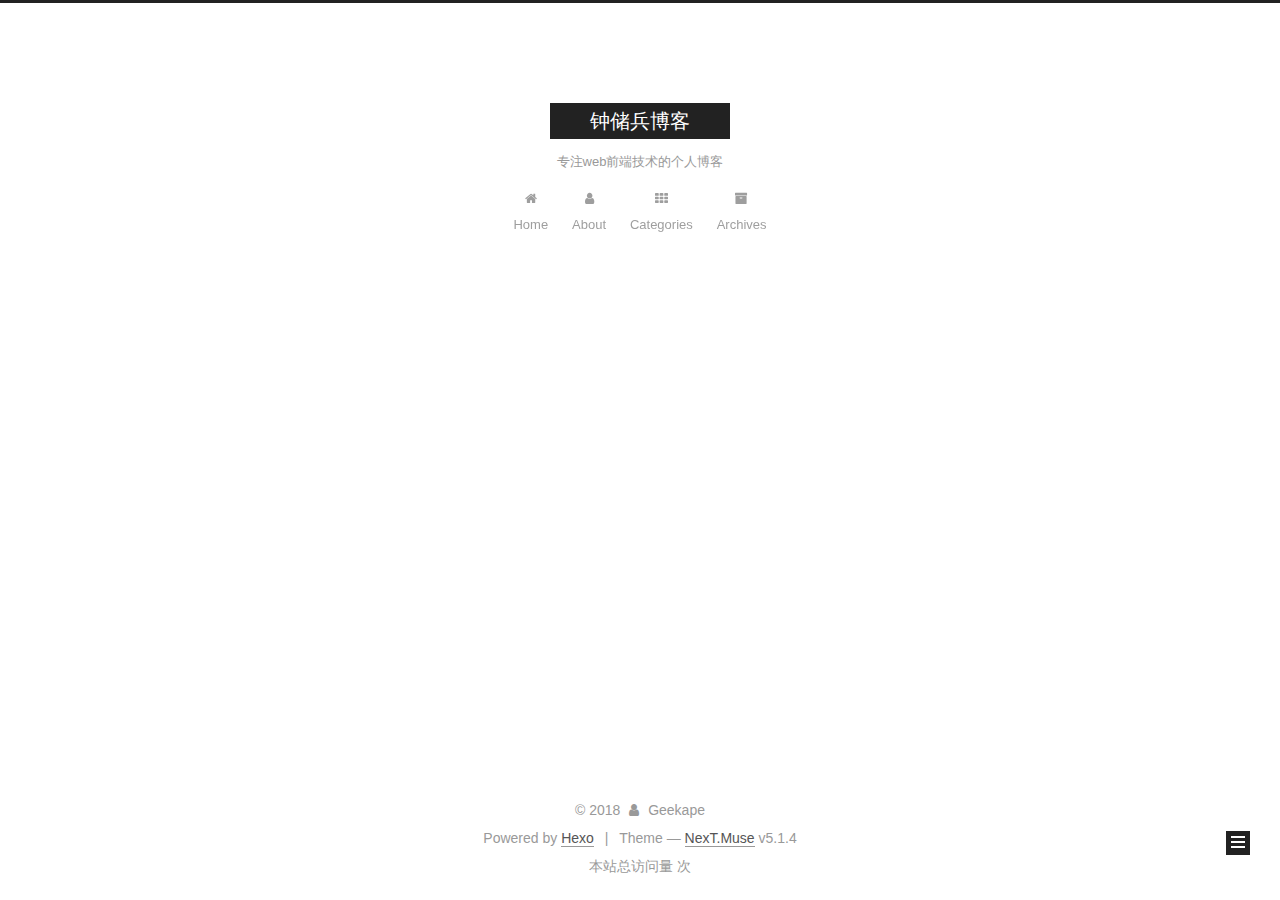
<file: tags/CSS规范/index.html>
<!DOCTYPE html>



  


<html class="theme-next muse use-motion" lang="">
<head>
  <meta charset="UTF-8"/>
<meta http-equiv="X-UA-Compatible" content="IE=edge" />
<meta name="viewport" content="width=device-width, initial-scale=1, maximum-scale=1"/>
<meta name="theme-color" content="#222">









<meta http-equiv="Cache-Control" content="no-transform" />
<meta http-equiv="Cache-Control" content="no-siteapp" />
















  
  
  <link href="/lib/fancybox/source/jquery.fancybox.css?v=2.1.5" rel="stylesheet" type="text/css" />







<link href="/lib/font-awesome/css/font-awesome.min.css?v=4.6.2" rel="stylesheet" type="text/css" />

<link href="/css/main.css?v=5.1.4" rel="stylesheet" type="text/css" />


  <link rel="apple-touch-icon" sizes="180x180" href="/images/apple-touch-icon-next.png?v=5.1.4">


  <link rel="icon" type="image/png" sizes="32x32" href="/images/favicon-32x32-next.png?v=5.1.4">


  <link rel="icon" type="image/png" sizes="16x16" href="/images/favicon-16x16-next.png?v=5.1.4">


  <link rel="mask-icon" href="/images/logo.svg?v=5.1.4" color="#222">





  <meta name="keywords" content="Hexo, NexT" />





  <link rel="alternate" href="/atom.xml" title="钟储兵博客" type="application/atom+xml" />






<meta name="description" content="一个总结分享HTML5/CSS3/JavaScript/VUE/NodeJs等技术个人博客">
<meta property="og:type" content="website">
<meta property="og:title" content="钟储兵博客">
<meta property="og:url" content="https://geekape.github.io/tags/CSS规范/index.html">
<meta property="og:site_name" content="钟储兵博客">
<meta property="og:description" content="一个总结分享HTML5/CSS3/JavaScript/VUE/NodeJs等技术个人博客">
<meta property="og:locale" content="default">
<meta name="twitter:card" content="summary">
<meta name="twitter:title" content="钟储兵博客">
<meta name="twitter:description" content="一个总结分享HTML5/CSS3/JavaScript/VUE/NodeJs等技术个人博客">



<script type="text/javascript" id="hexo.configurations">
  var NexT = window.NexT || {};
  var CONFIG = {
    root: '/',
    scheme: 'Muse',
    version: '5.1.4',
    sidebar: {"position":"left","display":"post","offset":12,"b2t":false,"scrollpercent":false,"onmobile":false},
    fancybox: true,
    tabs: true,
    motion: {"enable":true,"async":false,"transition":{"post_block":"fadeIn","post_header":"slideDownIn","post_body":"slideDownIn","coll_header":"slideLeftIn","sidebar":"slideUpIn"}},
    duoshuo: {
      userId: '0',
      author: 'Author'
    },
    algolia: {
      applicationID: '',
      apiKey: '',
      indexName: '',
      hits: {"per_page":10},
      labels: {"input_placeholder":"Search for Posts","hits_empty":"We didn't find any results for the search: ${query}","hits_stats":"${hits} results found in ${time} ms"}
    }
  };
</script>



  <link rel="canonical" href="https://geekape.github.io/tags/CSS规范/"/>





  <title>Tag: CSS规范 | 钟储兵博客</title>
  








</head>

<body itemscope itemtype="http://schema.org/WebPage" lang="default">

  
  
    
  

  <div class="container sidebar-position-left ">
    <div class="headband"></div>

    <header id="header" class="header" itemscope itemtype="http://schema.org/WPHeader">
      <div class="header-inner"><div class="site-brand-wrapper">
  <div class="site-meta ">
    

    <div class="custom-logo-site-title">
      <a href="/"  class="brand" rel="start">
        <span class="logo-line-before"><i></i></span>
        <span class="site-title">钟储兵博客</span>
        <span class="logo-line-after"><i></i></span>
      </a>
    </div>
      
        <p class="site-subtitle">专注web前端技术的个人博客</p>
      
  </div>

  <div class="site-nav-toggle">
    <button>
      <span class="btn-bar"></span>
      <span class="btn-bar"></span>
      <span class="btn-bar"></span>
    </button>
  </div>
</div>

<nav class="site-nav">
  

  
    <ul id="menu" class="menu">
      
        
        <li class="menu-item menu-item-home">
          <a href="/" rel="section">
            
              <i class="menu-item-icon fa fa-fw fa-home"></i> <br />
            
            Home
          </a>
        </li>
      
        
        <li class="menu-item menu-item-about">
          <a href="/about/" rel="section">
            
              <i class="menu-item-icon fa fa-fw fa-user"></i> <br />
            
            About
          </a>
        </li>
      
        
        <li class="menu-item menu-item-categories">
          <a href="/categories/" rel="section">
            
              <i class="menu-item-icon fa fa-fw fa-th"></i> <br />
            
            Categories
          </a>
        </li>
      
        
        <li class="menu-item menu-item-archives">
          <a href="/archives/" rel="section">
            
              <i class="menu-item-icon fa fa-fw fa-archive"></i> <br />
            
            Archives
          </a>
        </li>
      

      
    </ul>
  

  
</nav>



 </div>
    </header>

    <main id="main" class="main">
      <div class="main-inner">
        <div class="content-wrap">
          <div id="content" class="content">
            

  
  
  
  <div class="post-block tag">

    <div id="posts" class="posts-collapse">
      <div class="collection-title">
        <h1>CSS规范<small>Tag</small>
        </h1>
      </div>

      
        

  <article class="post post-type-normal" itemscope itemtype="http://schema.org/Article">
    <header class="post-header">

      <h2 class="post-title">
        
            <a class="post-title-link" href="/2018/09/06/模块化的CSS规范/" itemprop="url">
              
                <span itemprop="name">模块化的CSS规范</span>
              
            </a>
        
      </h2>

      <div class="post-meta">
        <time class="post-time" itemprop="dateCreated"
              datetime="2018-09-06T19:17:56+08:00"
              content="2018-09-06" >
          09-06
        </time>
      </div>

    </header>
  </article>


      
    </div>

  </div>
  
  
  

  


          </div>
          


          

        </div>
        
          
  
  <div class="sidebar-toggle">
    <div class="sidebar-toggle-line-wrap">
      <span class="sidebar-toggle-line sidebar-toggle-line-first"></span>
      <span class="sidebar-toggle-line sidebar-toggle-line-middle"></span>
      <span class="sidebar-toggle-line sidebar-toggle-line-last"></span>
    </div>
  </div>

  <aside id="sidebar" class="sidebar">
    
    <div class="sidebar-inner">

      

      

      <section class="site-overview-wrap sidebar-panel sidebar-panel-active">
        <div class="site-overview">
          <div class="site-author motion-element" itemprop="author" itemscope itemtype="http://schema.org/Person">
            
              <p class="site-author-name" itemprop="name">Geekape</p>
              <p class="site-description motion-element" itemprop="description">一个总结分享HTML5/CSS3/JavaScript/VUE/NodeJs等技术个人博客</p>
          </div>

          <nav class="site-state motion-element">

            
              <div class="site-state-item site-state-posts">
              
                <a href="/archives/">
              
                  <span class="site-state-item-count">4</span>
                  <span class="site-state-item-name">posts</span>
                </a>
              </div>
            

            
              
              
              <div class="site-state-item site-state-categories">
                <a href="/categories/index.html">
                  <span class="site-state-item-count">1</span>
                  <span class="site-state-item-name">categories</span>
                </a>
              </div>
            

            
              
              
              <div class="site-state-item site-state-tags">
                
                  <span class="site-state-item-count">2</span>
                  <span class="site-state-item-name">tags</span>
                
              </div>
            

          </nav>

          
            <div class="feed-link motion-element">
              <a href="/atom.xml" rel="alternate">
                <i class="fa fa-rss"></i>
                RSS
              </a>
            </div>
          

          

          
          

          
          

          

        </div>
      </section>

      

      

    </div>
  </aside>


        
      </div>
    </main>

    <footer id="footer" class="footer">
      <div class="footer-inner">
        <div class="copyright">&copy; <span itemprop="copyrightYear">2018</span>
  <span class="with-love">
    <i class="fa fa-user"></i>
  </span>
  <span class="author" itemprop="copyrightHolder">Geekape</span>

  
</div>


  <div class="powered-by">Powered by <a class="theme-link" target="_blank" href="https://hexo.io">Hexo</a></div>



  <span class="post-meta-divider">|</span>



  <div class="theme-info">Theme &mdash; <a class="theme-link" target="_blank" href="https://github.com/iissnan/hexo-theme-next">NexT.Muse</a> v5.1.4</div>





<script async src="//dn-lbstatics.qbox.me/busuanzi/2.3/busuanzi.pure.mini.js"></script>

<div>
  本站总访问量 <span id="busuanzi_value_site_pv"></span> 次
</div>


        







        
      </div>
    </footer>

    
      <div class="back-to-top">
        <i class="fa fa-arrow-up"></i>
        
      </div>
    

    

  </div>

  

<script type="text/javascript">
  if (Object.prototype.toString.call(window.Promise) !== '[object Function]') {
    window.Promise = null;
  }
</script>









  












  
  
    <script type="text/javascript" src="/lib/jquery/index.js?v=2.1.3"></script>
  

  
  
    <script type="text/javascript" src="/lib/fastclick/lib/fastclick.min.js?v=1.0.6"></script>
  

  
  
    <script type="text/javascript" src="/lib/jquery_lazyload/jquery.lazyload.js?v=1.9.7"></script>
  

  
  
    <script type="text/javascript" src="/lib/velocity/velocity.min.js?v=1.2.1"></script>
  

  
  
    <script type="text/javascript" src="/lib/velocity/velocity.ui.min.js?v=1.2.1"></script>
  

  
  
    <script type="text/javascript" src="/lib/fancybox/source/jquery.fancybox.pack.js?v=2.1.5"></script>
  


  


  <script type="text/javascript" src="/js/src/utils.js?v=5.1.4"></script>

  <script type="text/javascript" src="/js/src/motion.js?v=5.1.4"></script>



  
  

  

  


  <script type="text/javascript" src="/js/src/bootstrap.js?v=5.1.4"></script>



  


  




	





  





  




  
    <script type="text/javascript">
    (function(){
      var appid = 'cytldWogj';
      var conf = '676b3c9a066b6d10a3f33b2641ee4a27';
      var width = window.innerWidth || document.documentElement.clientWidth;
      if (width < 960) {
      window.document.write('<script id="changyan_mobile_js" charset="utf-8" type="text/javascript" src="https://changyan.sohu.com/upload/mobile/wap-js/changyan_mobile.js?client_id=' + appid + '&conf=' + conf + '"><\/script>'); } else { var loadJs=function(d,a){var c=document.getElementsByTagName("head")[0]||document.head||document.documentElement;var b=document.createElement("script");b.setAttribute("type","text/javascript");b.setAttribute("charset","UTF-8");b.setAttribute("src",d);if(typeof a==="function"){if(window.attachEvent){b.onreadystatechange=function(){var e=b.readyState;if(e==="loaded"||e==="complete"){b.onreadystatechange=null;a()}}}else{b.onload=a}}c.appendChild(b)};loadJs("https://changyan.sohu.com/upload/changyan.js",function(){
        window.changyan.api.config({appid:appid,conf:conf})});
      }
    })();
    </script>
    <script type="text/javascript" src="https://assets.changyan.sohu.com/upload/plugins/plugins.count.js"></script>
  









  





  

  

  

  
  

  

  

  

</body>
</html>
</file>
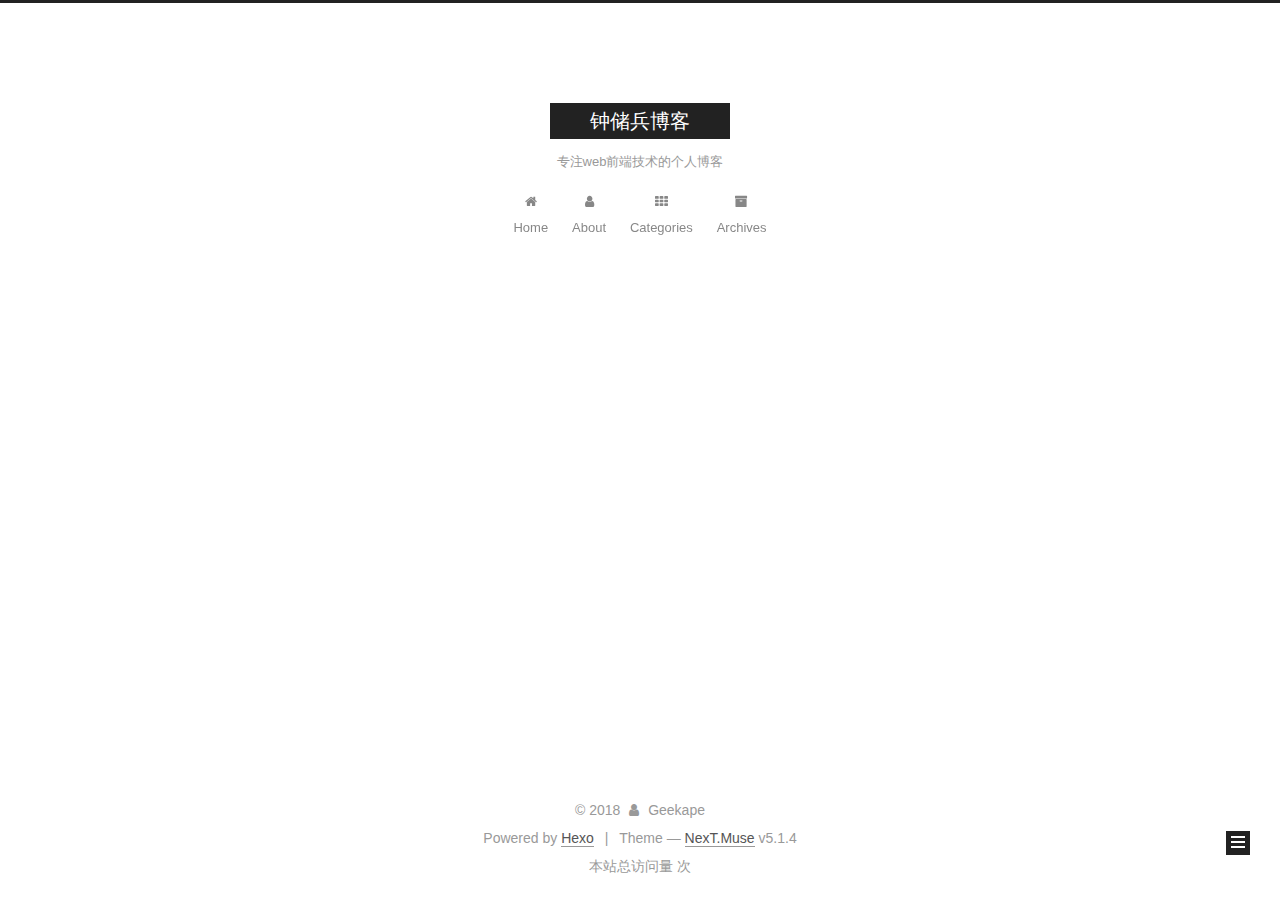
<file: tags/sass/index.html>
<!DOCTYPE html>



  


<html class="theme-next muse use-motion" lang="">
<head>
  <meta charset="UTF-8"/>
<meta http-equiv="X-UA-Compatible" content="IE=edge" />
<meta name="viewport" content="width=device-width, initial-scale=1, maximum-scale=1"/>
<meta name="theme-color" content="#222">









<meta http-equiv="Cache-Control" content="no-transform" />
<meta http-equiv="Cache-Control" content="no-siteapp" />
















  
  
  <link href="/lib/fancybox/source/jquery.fancybox.css?v=2.1.5" rel="stylesheet" type="text/css" />







<link href="/lib/font-awesome/css/font-awesome.min.css?v=4.6.2" rel="stylesheet" type="text/css" />

<link href="/css/main.css?v=5.1.4" rel="stylesheet" type="text/css" />


  <link rel="apple-touch-icon" sizes="180x180" href="/images/apple-touch-icon-next.png?v=5.1.4">


  <link rel="icon" type="image/png" sizes="32x32" href="/images/favicon-32x32-next.png?v=5.1.4">


  <link rel="icon" type="image/png" sizes="16x16" href="/images/favicon-16x16-next.png?v=5.1.4">


  <link rel="mask-icon" href="/images/logo.svg?v=5.1.4" color="#222">





  <meta name="keywords" content="Hexo, NexT" />





  <link rel="alternate" href="/atom.xml" title="钟储兵博客" type="application/atom+xml" />






<meta name="description" content="一个总结分享HTML5/CSS3/JavaScript/VUE/NodeJs等技术个人博客">
<meta property="og:type" content="website">
<meta property="og:title" content="钟储兵博客">
<meta property="og:url" content="https://geekape.github.io/tags/sass/index.html">
<meta property="og:site_name" content="钟储兵博客">
<meta property="og:description" content="一个总结分享HTML5/CSS3/JavaScript/VUE/NodeJs等技术个人博客">
<meta property="og:locale" content="default">
<meta name="twitter:card" content="summary">
<meta name="twitter:title" content="钟储兵博客">
<meta name="twitter:description" content="一个总结分享HTML5/CSS3/JavaScript/VUE/NodeJs等技术个人博客">



<script type="text/javascript" id="hexo.configurations">
  var NexT = window.NexT || {};
  var CONFIG = {
    root: '/',
    scheme: 'Muse',
    version: '5.1.4',
    sidebar: {"position":"left","display":"post","offset":12,"b2t":false,"scrollpercent":false,"onmobile":false},
    fancybox: true,
    tabs: true,
    motion: {"enable":true,"async":false,"transition":{"post_block":"fadeIn","post_header":"slideDownIn","post_body":"slideDownIn","coll_header":"slideLeftIn","sidebar":"slideUpIn"}},
    duoshuo: {
      userId: '0',
      author: 'Author'
    },
    algolia: {
      applicationID: '',
      apiKey: '',
      indexName: '',
      hits: {"per_page":10},
      labels: {"input_placeholder":"Search for Posts","hits_empty":"We didn't find any results for the search: ${query}","hits_stats":"${hits} results found in ${time} ms"}
    }
  };
</script>



  <link rel="canonical" href="https://geekape.github.io/tags/sass/"/>





  <title>Tag: sass | 钟储兵博客</title>
  








</head>

<body itemscope itemtype="http://schema.org/WebPage" lang="default">

  
  
    
  

  <div class="container sidebar-position-left ">
    <div class="headband"></div>

    <header id="header" class="header" itemscope itemtype="http://schema.org/WPHeader">
      <div class="header-inner"><div class="site-brand-wrapper">
  <div class="site-meta ">
    

    <div class="custom-logo-site-title">
      <a href="/"  class="brand" rel="start">
        <span class="logo-line-before"><i></i></span>
        <span class="site-title">钟储兵博客</span>
        <span class="logo-line-after"><i></i></span>
      </a>
    </div>
      
        <p class="site-subtitle">专注web前端技术的个人博客</p>
      
  </div>

  <div class="site-nav-toggle">
    <button>
      <span class="btn-bar"></span>
      <span class="btn-bar"></span>
      <span class="btn-bar"></span>
    </button>
  </div>
</div>

<nav class="site-nav">
  

  
    <ul id="menu" class="menu">
      
        
        <li class="menu-item menu-item-home">
          <a href="/" rel="section">
            
              <i class="menu-item-icon fa fa-fw fa-home"></i> <br />
            
            Home
          </a>
        </li>
      
        
        <li class="menu-item menu-item-about">
          <a href="/about/" rel="section">
            
              <i class="menu-item-icon fa fa-fw fa-user"></i> <br />
            
            About
          </a>
        </li>
      
        
        <li class="menu-item menu-item-categories">
          <a href="/categories/" rel="section">
            
              <i class="menu-item-icon fa fa-fw fa-th"></i> <br />
            
            Categories
          </a>
        </li>
      
        
        <li class="menu-item menu-item-archives">
          <a href="/archives/" rel="section">
            
              <i class="menu-item-icon fa fa-fw fa-archive"></i> <br />
            
            Archives
          </a>
        </li>
      

      
    </ul>
  

  
</nav>



 </div>
    </header>

    <main id="main" class="main">
      <div class="main-inner">
        <div class="content-wrap">
          <div id="content" class="content">
            

  
  
  
  <div class="post-block tag">

    <div id="posts" class="posts-collapse">
      <div class="collection-title">
        <h1>sass<small>Tag</small>
        </h1>
      </div>

      
        

  <article class="post post-type-normal" itemscope itemtype="http://schema.org/Article">
    <header class="post-header">

      <h2 class="post-title">
        
            <a class="post-title-link" href="/2018/07/15/sass-speed-introduction/" itemprop="url">
              
                <span itemprop="name">CSS预处理器：SASS快速入门</span>
              
            </a>
        
      </h2>

      <div class="post-meta">
        <time class="post-time" itemprop="dateCreated"
              datetime="2018-07-15T11:07:33+08:00"
              content="2018-07-15" >
          07-15
        </time>
      </div>

    </header>
  </article>


      
    </div>

  </div>
  
  
  

  


          </div>
          


          

        </div>
        
          
  
  <div class="sidebar-toggle">
    <div class="sidebar-toggle-line-wrap">
      <span class="sidebar-toggle-line sidebar-toggle-line-first"></span>
      <span class="sidebar-toggle-line sidebar-toggle-line-middle"></span>
      <span class="sidebar-toggle-line sidebar-toggle-line-last"></span>
    </div>
  </div>

  <aside id="sidebar" class="sidebar">
    
    <div class="sidebar-inner">

      

      

      <section class="site-overview-wrap sidebar-panel sidebar-panel-active">
        <div class="site-overview">
          <div class="site-author motion-element" itemprop="author" itemscope itemtype="http://schema.org/Person">
            
              <p class="site-author-name" itemprop="name">Geekape</p>
              <p class="site-description motion-element" itemprop="description">一个总结分享HTML5/CSS3/JavaScript/VUE/NodeJs等技术个人博客</p>
          </div>

          <nav class="site-state motion-element">

            
              <div class="site-state-item site-state-posts">
              
                <a href="/archives/">
              
                  <span class="site-state-item-count">4</span>
                  <span class="site-state-item-name">posts</span>
                </a>
              </div>
            

            
              
              
              <div class="site-state-item site-state-categories">
                <a href="/categories/index.html">
                  <span class="site-state-item-count">1</span>
                  <span class="site-state-item-name">categories</span>
                </a>
              </div>
            

            
              
              
              <div class="site-state-item site-state-tags">
                
                  <span class="site-state-item-count">2</span>
                  <span class="site-state-item-name">tags</span>
                
              </div>
            

          </nav>

          
            <div class="feed-link motion-element">
              <a href="/atom.xml" rel="alternate">
                <i class="fa fa-rss"></i>
                RSS
              </a>
            </div>
          

          

          
          

          
          

          

        </div>
      </section>

      

      

    </div>
  </aside>


        
      </div>
    </main>

    <footer id="footer" class="footer">
      <div class="footer-inner">
        <div class="copyright">&copy; <span itemprop="copyrightYear">2018</span>
  <span class="with-love">
    <i class="fa fa-user"></i>
  </span>
  <span class="author" itemprop="copyrightHolder">Geekape</span>

  
</div>


  <div class="powered-by">Powered by <a class="theme-link" target="_blank" href="https://hexo.io">Hexo</a></div>



  <span class="post-meta-divider">|</span>



  <div class="theme-info">Theme &mdash; <a class="theme-link" target="_blank" href="https://github.com/iissnan/hexo-theme-next">NexT.Muse</a> v5.1.4</div>





<script async src="//dn-lbstatics.qbox.me/busuanzi/2.3/busuanzi.pure.mini.js"></script>

<div>
  本站总访问量 <span id="busuanzi_value_site_pv"></span> 次
</div>


        







        
      </div>
    </footer>

    
      <div class="back-to-top">
        <i class="fa fa-arrow-up"></i>
        
      </div>
    

    

  </div>

  

<script type="text/javascript">
  if (Object.prototype.toString.call(window.Promise) !== '[object Function]') {
    window.Promise = null;
  }
</script>









  












  
  
    <script type="text/javascript" src="/lib/jquery/index.js?v=2.1.3"></script>
  

  
  
    <script type="text/javascript" src="/lib/fastclick/lib/fastclick.min.js?v=1.0.6"></script>
  

  
  
    <script type="text/javascript" src="/lib/jquery_lazyload/jquery.lazyload.js?v=1.9.7"></script>
  

  
  
    <script type="text/javascript" src="/lib/velocity/velocity.min.js?v=1.2.1"></script>
  

  
  
    <script type="text/javascript" src="/lib/velocity/velocity.ui.min.js?v=1.2.1"></script>
  

  
  
    <script type="text/javascript" src="/lib/fancybox/source/jquery.fancybox.pack.js?v=2.1.5"></script>
  


  


  <script type="text/javascript" src="/js/src/utils.js?v=5.1.4"></script>

  <script type="text/javascript" src="/js/src/motion.js?v=5.1.4"></script>



  
  

  

  


  <script type="text/javascript" src="/js/src/bootstrap.js?v=5.1.4"></script>



  


  




	





  





  




  
    <script type="text/javascript">
    (function(){
      var appid = 'cytldWogj';
      var conf = '676b3c9a066b6d10a3f33b2641ee4a27';
      var width = window.innerWidth || document.documentElement.clientWidth;
      if (width < 960) {
      window.document.write('<script id="changyan_mobile_js" charset="utf-8" type="text/javascript" src="https://changyan.sohu.com/upload/mobile/wap-js/changyan_mobile.js?client_id=' + appid + '&conf=' + conf + '"><\/script>'); } else { var loadJs=function(d,a){var c=document.getElementsByTagName("head")[0]||document.head||document.documentElement;var b=document.createElement("script");b.setAttribute("type","text/javascript");b.setAttribute("charset","UTF-8");b.setAttribute("src",d);if(typeof a==="function"){if(window.attachEvent){b.onreadystatechange=function(){var e=b.readyState;if(e==="loaded"||e==="complete"){b.onreadystatechange=null;a()}}}else{b.onload=a}}c.appendChild(b)};loadJs("https://changyan.sohu.com/upload/changyan.js",function(){
        window.changyan.api.config({appid:appid,conf:conf})});
      }
    })();
    </script>
    <script type="text/javascript" src="https://assets.changyan.sohu.com/upload/plugins/plugins.count.js"></script>
  









  





  

  

  

  
  

  

  

  

</body>
</html>
</file>
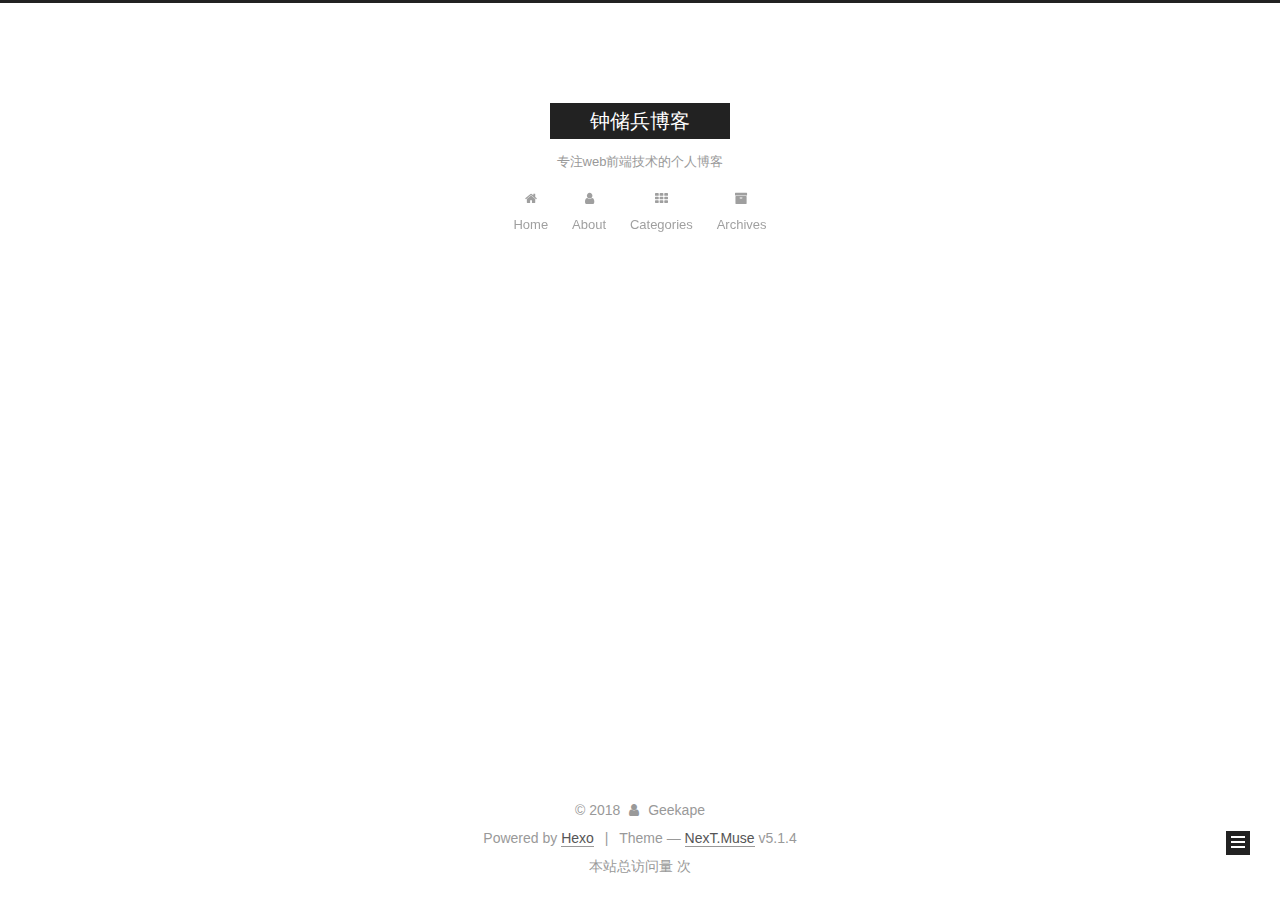
<file: archives/2018/07/index.html>
<!DOCTYPE html>



  


<html class="theme-next muse use-motion" lang="">
<head>
  <meta charset="UTF-8"/>
<meta http-equiv="X-UA-Compatible" content="IE=edge" />
<meta name="viewport" content="width=device-width, initial-scale=1, maximum-scale=1"/>
<meta name="theme-color" content="#222">









<meta http-equiv="Cache-Control" content="no-transform" />
<meta http-equiv="Cache-Control" content="no-siteapp" />
















  
  
  <link href="/lib/fancybox/source/jquery.fancybox.css?v=2.1.5" rel="stylesheet" type="text/css" />







<link href="/lib/font-awesome/css/font-awesome.min.css?v=4.6.2" rel="stylesheet" type="text/css" />

<link href="/css/main.css?v=5.1.4" rel="stylesheet" type="text/css" />


  <link rel="apple-touch-icon" sizes="180x180" href="/images/apple-touch-icon-next.png?v=5.1.4">


  <link rel="icon" type="image/png" sizes="32x32" href="/images/favicon-32x32-next.png?v=5.1.4">


  <link rel="icon" type="image/png" sizes="16x16" href="/images/favicon-16x16-next.png?v=5.1.4">


  <link rel="mask-icon" href="/images/logo.svg?v=5.1.4" color="#222">





  <meta name="keywords" content="Hexo, NexT" />





  <link rel="alternate" href="/atom.xml" title="钟储兵博客" type="application/atom+xml" />






<meta name="description" content="一个总结分享HTML5/CSS3/JavaScript/VUE/NodeJs等技术个人博客">
<meta property="og:type" content="website">
<meta property="og:title" content="钟储兵博客">
<meta property="og:url" content="https://geekape.github.io/archives/2018/07/index.html">
<meta property="og:site_name" content="钟储兵博客">
<meta property="og:description" content="一个总结分享HTML5/CSS3/JavaScript/VUE/NodeJs等技术个人博客">
<meta property="og:locale" content="default">
<meta name="twitter:card" content="summary">
<meta name="twitter:title" content="钟储兵博客">
<meta name="twitter:description" content="一个总结分享HTML5/CSS3/JavaScript/VUE/NodeJs等技术个人博客">



<script type="text/javascript" id="hexo.configurations">
  var NexT = window.NexT || {};
  var CONFIG = {
    root: '/',
    scheme: 'Muse',
    version: '5.1.4',
    sidebar: {"position":"left","display":"post","offset":12,"b2t":false,"scrollpercent":false,"onmobile":false},
    fancybox: true,
    tabs: true,
    motion: {"enable":true,"async":false,"transition":{"post_block":"fadeIn","post_header":"slideDownIn","post_body":"slideDownIn","coll_header":"slideLeftIn","sidebar":"slideUpIn"}},
    duoshuo: {
      userId: '0',
      author: 'Author'
    },
    algolia: {
      applicationID: '',
      apiKey: '',
      indexName: '',
      hits: {"per_page":10},
      labels: {"input_placeholder":"Search for Posts","hits_empty":"We didn't find any results for the search: ${query}","hits_stats":"${hits} results found in ${time} ms"}
    }
  };
</script>



  <link rel="canonical" href="https://geekape.github.io/archives/2018/07/"/>





  <title>Archive | 钟储兵博客</title>
  








</head>

<body itemscope itemtype="http://schema.org/WebPage" lang="default">

  
  
    
  

  <div class="container sidebar-position-left page-archive">
    <div class="headband"></div>

    <header id="header" class="header" itemscope itemtype="http://schema.org/WPHeader">
      <div class="header-inner"><div class="site-brand-wrapper">
  <div class="site-meta ">
    

    <div class="custom-logo-site-title">
      <a href="/"  class="brand" rel="start">
        <span class="logo-line-before"><i></i></span>
        <span class="site-title">钟储兵博客</span>
        <span class="logo-line-after"><i></i></span>
      </a>
    </div>
      
        <p class="site-subtitle">专注web前端技术的个人博客</p>
      
  </div>

  <div class="site-nav-toggle">
    <button>
      <span class="btn-bar"></span>
      <span class="btn-bar"></span>
      <span class="btn-bar"></span>
    </button>
  </div>
</div>

<nav class="site-nav">
  

  
    <ul id="menu" class="menu">
      
        
        <li class="menu-item menu-item-home">
          <a href="/" rel="section">
            
              <i class="menu-item-icon fa fa-fw fa-home"></i> <br />
            
            Home
          </a>
        </li>
      
        
        <li class="menu-item menu-item-about">
          <a href="/about/" rel="section">
            
              <i class="menu-item-icon fa fa-fw fa-user"></i> <br />
            
            About
          </a>
        </li>
      
        
        <li class="menu-item menu-item-categories">
          <a href="/categories/" rel="section">
            
              <i class="menu-item-icon fa fa-fw fa-th"></i> <br />
            
            Categories
          </a>
        </li>
      
        
        <li class="menu-item menu-item-archives">
          <a href="/archives/" rel="section">
            
              <i class="menu-item-icon fa fa-fw fa-archive"></i> <br />
            
            Archives
          </a>
        </li>
      

      
    </ul>
  

  
</nav>



 </div>
    </header>

    <main id="main" class="main">
      <div class="main-inner">
        <div class="content-wrap">
          <div id="content" class="content">
            

  
  
  
  <div class="post-block archive">
    <div id="posts" class="posts-collapse">
      <span class="archive-move-on"></span>

      <span class="archive-page-counter">
        
        
        
          
        
        Um..! 4 posts in total. Keep on posting.
      </span>

      

        
        
        

        
          
          <div class="collection-title">
            <h1 class="archive-year" id="archive-year-2018">2018</h1>
          </div>
        
        

        

  <article class="post post-type-normal" itemscope itemtype="http://schema.org/Article">
    <header class="post-header">

      <h2 class="post-title">
        
            <a class="post-title-link" href="/2018/07/15/sass-speed-introduction/" itemprop="url">
              
                <span itemprop="name">CSS预处理器：SASS快速入门</span>
              
            </a>
        
      </h2>

      <div class="post-meta">
        <time class="post-time" itemprop="dateCreated"
              datetime="2018-07-15T11:07:33+08:00"
              content="2018-07-15" >
          07-15
        </time>
      </div>

    </header>
  </article>



      

        
        
        

        
        

        

  <article class="post post-type-normal" itemscope itemtype="http://schema.org/Article">
    <header class="post-header">

      <h2 class="post-title">
        
            <a class="post-title-link" href="/2018/07/15/test-hexo/" itemprop="url">
              
                <span itemprop="name">test hexo</span>
              
            </a>
        
      </h2>

      <div class="post-meta">
        <time class="post-time" itemprop="dateCreated"
              datetime="2018-07-15T10:32:49+08:00"
              content="2018-07-15" >
          07-15
        </time>
      </div>

    </header>
  </article>



      

        
        
        

        
        

        

  <article class="post post-type-normal" itemscope itemtype="http://schema.org/Article">
    <header class="post-header">

      <h2 class="post-title">
        
            <a class="post-title-link" href="/2018/07/15/hello-world/" itemprop="url">
              
                <span itemprop="name">Hello World</span>
              
            </a>
        
      </h2>

      <div class="post-meta">
        <time class="post-time" itemprop="dateCreated"
              datetime="2018-07-15T10:10:44+08:00"
              content="2018-07-15" >
          07-15
        </time>
      </div>

    </header>
  </article>



      

    </div>
  </div>
  
  
  

  



          </div>
          


          

        </div>
        
          
  
  <div class="sidebar-toggle">
    <div class="sidebar-toggle-line-wrap">
      <span class="sidebar-toggle-line sidebar-toggle-line-first"></span>
      <span class="sidebar-toggle-line sidebar-toggle-line-middle"></span>
      <span class="sidebar-toggle-line sidebar-toggle-line-last"></span>
    </div>
  </div>

  <aside id="sidebar" class="sidebar">
    
    <div class="sidebar-inner">

      

      

      <section class="site-overview-wrap sidebar-panel sidebar-panel-active">
        <div class="site-overview">
          <div class="site-author motion-element" itemprop="author" itemscope itemtype="http://schema.org/Person">
            
              <p class="site-author-name" itemprop="name">Geekape</p>
              <p class="site-description motion-element" itemprop="description">一个总结分享HTML5/CSS3/JavaScript/VUE/NodeJs等技术个人博客</p>
          </div>

          <nav class="site-state motion-element">

            
              <div class="site-state-item site-state-posts">
              
                <a href="/archives/">
              
                  <span class="site-state-item-count">4</span>
                  <span class="site-state-item-name">posts</span>
                </a>
              </div>
            

            
              
              
              <div class="site-state-item site-state-categories">
                <a href="/categories/index.html">
                  <span class="site-state-item-count">1</span>
                  <span class="site-state-item-name">categories</span>
                </a>
              </div>
            

            
              
              
              <div class="site-state-item site-state-tags">
                
                  <span class="site-state-item-count">2</span>
                  <span class="site-state-item-name">tags</span>
                
              </div>
            

          </nav>

          
            <div class="feed-link motion-element">
              <a href="/atom.xml" rel="alternate">
                <i class="fa fa-rss"></i>
                RSS
              </a>
            </div>
          

          

          
          

          
          

          

        </div>
      </section>

      

      

    </div>
  </aside>


        
      </div>
    </main>

    <footer id="footer" class="footer">
      <div class="footer-inner">
        <div class="copyright">&copy; <span itemprop="copyrightYear">2018</span>
  <span class="with-love">
    <i class="fa fa-user"></i>
  </span>
  <span class="author" itemprop="copyrightHolder">Geekape</span>

  
</div>


  <div class="powered-by">Powered by <a class="theme-link" target="_blank" href="https://hexo.io">Hexo</a></div>



  <span class="post-meta-divider">|</span>



  <div class="theme-info">Theme &mdash; <a class="theme-link" target="_blank" href="https://github.com/iissnan/hexo-theme-next">NexT.Muse</a> v5.1.4</div>





<script async src="//dn-lbstatics.qbox.me/busuanzi/2.3/busuanzi.pure.mini.js"></script>

<div>
  本站总访问量 <span id="busuanzi_value_site_pv"></span> 次
</div>


        







        
      </div>
    </footer>

    
      <div class="back-to-top">
        <i class="fa fa-arrow-up"></i>
        
      </div>
    

    

  </div>

  

<script type="text/javascript">
  if (Object.prototype.toString.call(window.Promise) !== '[object Function]') {
    window.Promise = null;
  }
</script>









  












  
  
    <script type="text/javascript" src="/lib/jquery/index.js?v=2.1.3"></script>
  

  
  
    <script type="text/javascript" src="/lib/fastclick/lib/fastclick.min.js?v=1.0.6"></script>
  

  
  
    <script type="text/javascript" src="/lib/jquery_lazyload/jquery.lazyload.js?v=1.9.7"></script>
  

  
  
    <script type="text/javascript" src="/lib/velocity/velocity.min.js?v=1.2.1"></script>
  

  
  
    <script type="text/javascript" src="/lib/velocity/velocity.ui.min.js?v=1.2.1"></script>
  

  
  
    <script type="text/javascript" src="/lib/fancybox/source/jquery.fancybox.pack.js?v=2.1.5"></script>
  


  


  <script type="text/javascript" src="/js/src/utils.js?v=5.1.4"></script>

  <script type="text/javascript" src="/js/src/motion.js?v=5.1.4"></script>



  
  

  

  


  <script type="text/javascript" src="/js/src/bootstrap.js?v=5.1.4"></script>



  


  




	





  





  




  
    <script type="text/javascript">
    (function(){
      var appid = 'cytldWogj';
      var conf = '676b3c9a066b6d10a3f33b2641ee4a27';
      var width = window.innerWidth || document.documentElement.clientWidth;
      if (width < 960) {
      window.document.write('<script id="changyan_mobile_js" charset="utf-8" type="text/javascript" src="https://changyan.sohu.com/upload/mobile/wap-js/changyan_mobile.js?client_id=' + appid + '&conf=' + conf + '"><\/script>'); } else { var loadJs=function(d,a){var c=document.getElementsByTagName("head")[0]||document.head||document.documentElement;var b=document.createElement("script");b.setAttribute("type","text/javascript");b.setAttribute("charset","UTF-8");b.setAttribute("src",d);if(typeof a==="function"){if(window.attachEvent){b.onreadystatechange=function(){var e=b.readyState;if(e==="loaded"||e==="complete"){b.onreadystatechange=null;a()}}}else{b.onload=a}}c.appendChild(b)};loadJs("https://changyan.sohu.com/upload/changyan.js",function(){
        window.changyan.api.config({appid:appid,conf:conf})});
      }
    })();
    </script>
    <script type="text/javascript" src="https://assets.changyan.sohu.com/upload/plugins/plugins.count.js"></script>
  









  





  

  

  

  
  

  

  

  

</body>
</html>
</file>
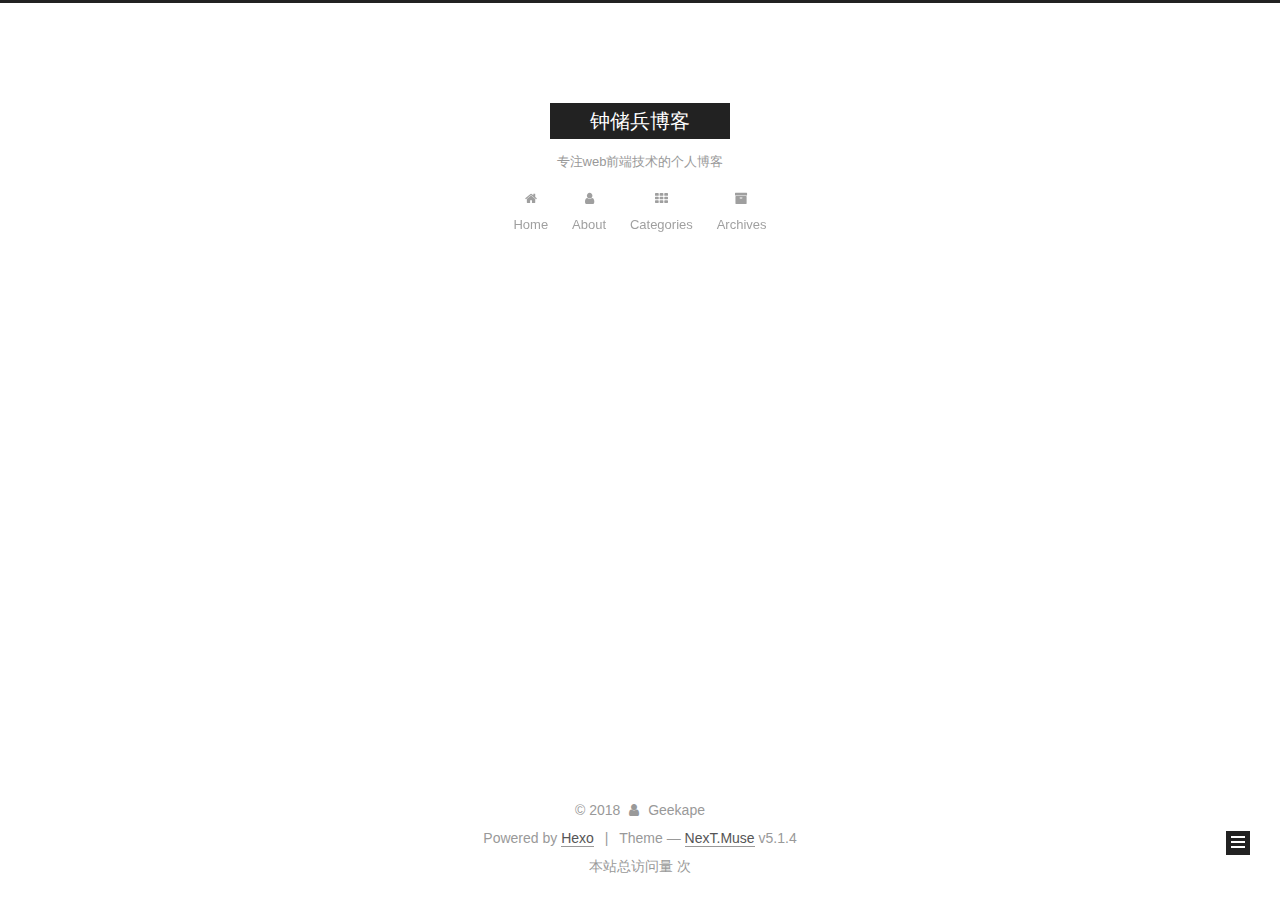
<file: archives/2018/09/index.html>
<!DOCTYPE html>



  


<html class="theme-next muse use-motion" lang="">
<head>
  <meta charset="UTF-8"/>
<meta http-equiv="X-UA-Compatible" content="IE=edge" />
<meta name="viewport" content="width=device-width, initial-scale=1, maximum-scale=1"/>
<meta name="theme-color" content="#222">









<meta http-equiv="Cache-Control" content="no-transform" />
<meta http-equiv="Cache-Control" content="no-siteapp" />
















  
  
  <link href="/lib/fancybox/source/jquery.fancybox.css?v=2.1.5" rel="stylesheet" type="text/css" />







<link href="/lib/font-awesome/css/font-awesome.min.css?v=4.6.2" rel="stylesheet" type="text/css" />

<link href="/css/main.css?v=5.1.4" rel="stylesheet" type="text/css" />


  <link rel="apple-touch-icon" sizes="180x180" href="/images/apple-touch-icon-next.png?v=5.1.4">


  <link rel="icon" type="image/png" sizes="32x32" href="/images/favicon-32x32-next.png?v=5.1.4">


  <link rel="icon" type="image/png" sizes="16x16" href="/images/favicon-16x16-next.png?v=5.1.4">


  <link rel="mask-icon" href="/images/logo.svg?v=5.1.4" color="#222">





  <meta name="keywords" content="Hexo, NexT" />





  <link rel="alternate" href="/atom.xml" title="钟储兵博客" type="application/atom+xml" />






<meta name="description" content="一个总结分享HTML5/CSS3/JavaScript/VUE/NodeJs等技术个人博客">
<meta property="og:type" content="website">
<meta property="og:title" content="钟储兵博客">
<meta property="og:url" content="https://geekape.github.io/archives/2018/09/index.html">
<meta property="og:site_name" content="钟储兵博客">
<meta property="og:description" content="一个总结分享HTML5/CSS3/JavaScript/VUE/NodeJs等技术个人博客">
<meta property="og:locale" content="default">
<meta name="twitter:card" content="summary">
<meta name="twitter:title" content="钟储兵博客">
<meta name="twitter:description" content="一个总结分享HTML5/CSS3/JavaScript/VUE/NodeJs等技术个人博客">



<script type="text/javascript" id="hexo.configurations">
  var NexT = window.NexT || {};
  var CONFIG = {
    root: '/',
    scheme: 'Muse',
    version: '5.1.4',
    sidebar: {"position":"left","display":"post","offset":12,"b2t":false,"scrollpercent":false,"onmobile":false},
    fancybox: true,
    tabs: true,
    motion: {"enable":true,"async":false,"transition":{"post_block":"fadeIn","post_header":"slideDownIn","post_body":"slideDownIn","coll_header":"slideLeftIn","sidebar":"slideUpIn"}},
    duoshuo: {
      userId: '0',
      author: 'Author'
    },
    algolia: {
      applicationID: '',
      apiKey: '',
      indexName: '',
      hits: {"per_page":10},
      labels: {"input_placeholder":"Search for Posts","hits_empty":"We didn't find any results for the search: ${query}","hits_stats":"${hits} results found in ${time} ms"}
    }
  };
</script>



  <link rel="canonical" href="https://geekape.github.io/archives/2018/09/"/>





  <title>Archive | 钟储兵博客</title>
  








</head>

<body itemscope itemtype="http://schema.org/WebPage" lang="default">

  
  
    
  

  <div class="container sidebar-position-left page-archive">
    <div class="headband"></div>

    <header id="header" class="header" itemscope itemtype="http://schema.org/WPHeader">
      <div class="header-inner"><div class="site-brand-wrapper">
  <div class="site-meta ">
    

    <div class="custom-logo-site-title">
      <a href="/"  class="brand" rel="start">
        <span class="logo-line-before"><i></i></span>
        <span class="site-title">钟储兵博客</span>
        <span class="logo-line-after"><i></i></span>
      </a>
    </div>
      
        <p class="site-subtitle">专注web前端技术的个人博客</p>
      
  </div>

  <div class="site-nav-toggle">
    <button>
      <span class="btn-bar"></span>
      <span class="btn-bar"></span>
      <span class="btn-bar"></span>
    </button>
  </div>
</div>

<nav class="site-nav">
  

  
    <ul id="menu" class="menu">
      
        
        <li class="menu-item menu-item-home">
          <a href="/" rel="section">
            
              <i class="menu-item-icon fa fa-fw fa-home"></i> <br />
            
            Home
          </a>
        </li>
      
        
        <li class="menu-item menu-item-about">
          <a href="/about/" rel="section">
            
              <i class="menu-item-icon fa fa-fw fa-user"></i> <br />
            
            About
          </a>
        </li>
      
        
        <li class="menu-item menu-item-categories">
          <a href="/categories/" rel="section">
            
              <i class="menu-item-icon fa fa-fw fa-th"></i> <br />
            
            Categories
          </a>
        </li>
      
        
        <li class="menu-item menu-item-archives">
          <a href="/archives/" rel="section">
            
              <i class="menu-item-icon fa fa-fw fa-archive"></i> <br />
            
            Archives
          </a>
        </li>
      

      
    </ul>
  

  
</nav>



 </div>
    </header>

    <main id="main" class="main">
      <div class="main-inner">
        <div class="content-wrap">
          <div id="content" class="content">
            

  
  
  
  <div class="post-block archive">
    <div id="posts" class="posts-collapse">
      <span class="archive-move-on"></span>

      <span class="archive-page-counter">
        
        
        
          
        
        Um..! 4 posts in total. Keep on posting.
      </span>

      

        
        
        

        
          
          <div class="collection-title">
            <h1 class="archive-year" id="archive-year-2018">2018</h1>
          </div>
        
        

        

  <article class="post post-type-normal" itemscope itemtype="http://schema.org/Article">
    <header class="post-header">

      <h2 class="post-title">
        
            <a class="post-title-link" href="/2018/09/06/模块化的CSS规范/" itemprop="url">
              
                <span itemprop="name">模块化的CSS规范</span>
              
            </a>
        
      </h2>

      <div class="post-meta">
        <time class="post-time" itemprop="dateCreated"
              datetime="2018-09-06T19:17:56+08:00"
              content="2018-09-06" >
          09-06
        </time>
      </div>

    </header>
  </article>



      

    </div>
  </div>
  
  
  

  



          </div>
          


          

        </div>
        
          
  
  <div class="sidebar-toggle">
    <div class="sidebar-toggle-line-wrap">
      <span class="sidebar-toggle-line sidebar-toggle-line-first"></span>
      <span class="sidebar-toggle-line sidebar-toggle-line-middle"></span>
      <span class="sidebar-toggle-line sidebar-toggle-line-last"></span>
    </div>
  </div>

  <aside id="sidebar" class="sidebar">
    
    <div class="sidebar-inner">

      

      

      <section class="site-overview-wrap sidebar-panel sidebar-panel-active">
        <div class="site-overview">
          <div class="site-author motion-element" itemprop="author" itemscope itemtype="http://schema.org/Person">
            
              <p class="site-author-name" itemprop="name">Geekape</p>
              <p class="site-description motion-element" itemprop="description">一个总结分享HTML5/CSS3/JavaScript/VUE/NodeJs等技术个人博客</p>
          </div>

          <nav class="site-state motion-element">

            
              <div class="site-state-item site-state-posts">
              
                <a href="/archives/">
              
                  <span class="site-state-item-count">4</span>
                  <span class="site-state-item-name">posts</span>
                </a>
              </div>
            

            
              
              
              <div class="site-state-item site-state-categories">
                <a href="/categories/index.html">
                  <span class="site-state-item-count">1</span>
                  <span class="site-state-item-name">categories</span>
                </a>
              </div>
            

            
              
              
              <div class="site-state-item site-state-tags">
                
                  <span class="site-state-item-count">2</span>
                  <span class="site-state-item-name">tags</span>
                
              </div>
            

          </nav>

          
            <div class="feed-link motion-element">
              <a href="/atom.xml" rel="alternate">
                <i class="fa fa-rss"></i>
                RSS
              </a>
            </div>
          

          

          
          

          
          

          

        </div>
      </section>

      

      

    </div>
  </aside>


        
      </div>
    </main>

    <footer id="footer" class="footer">
      <div class="footer-inner">
        <div class="copyright">&copy; <span itemprop="copyrightYear">2018</span>
  <span class="with-love">
    <i class="fa fa-user"></i>
  </span>
  <span class="author" itemprop="copyrightHolder">Geekape</span>

  
</div>


  <div class="powered-by">Powered by <a class="theme-link" target="_blank" href="https://hexo.io">Hexo</a></div>



  <span class="post-meta-divider">|</span>



  <div class="theme-info">Theme &mdash; <a class="theme-link" target="_blank" href="https://github.com/iissnan/hexo-theme-next">NexT.Muse</a> v5.1.4</div>





<script async src="//dn-lbstatics.qbox.me/busuanzi/2.3/busuanzi.pure.mini.js"></script>

<div>
  本站总访问量 <span id="busuanzi_value_site_pv"></span> 次
</div>


        







        
      </div>
    </footer>

    
      <div class="back-to-top">
        <i class="fa fa-arrow-up"></i>
        
      </div>
    

    

  </div>

  

<script type="text/javascript">
  if (Object.prototype.toString.call(window.Promise) !== '[object Function]') {
    window.Promise = null;
  }
</script>









  












  
  
    <script type="text/javascript" src="/lib/jquery/index.js?v=2.1.3"></script>
  

  
  
    <script type="text/javascript" src="/lib/fastclick/lib/fastclick.min.js?v=1.0.6"></script>
  

  
  
    <script type="text/javascript" src="/lib/jquery_lazyload/jquery.lazyload.js?v=1.9.7"></script>
  

  
  
    <script type="text/javascript" src="/lib/velocity/velocity.min.js?v=1.2.1"></script>
  

  
  
    <script type="text/javascript" src="/lib/velocity/velocity.ui.min.js?v=1.2.1"></script>
  

  
  
    <script type="text/javascript" src="/lib/fancybox/source/jquery.fancybox.pack.js?v=2.1.5"></script>
  


  


  <script type="text/javascript" src="/js/src/utils.js?v=5.1.4"></script>

  <script type="text/javascript" src="/js/src/motion.js?v=5.1.4"></script>



  
  

  

  


  <script type="text/javascript" src="/js/src/bootstrap.js?v=5.1.4"></script>



  


  




	





  





  




  
    <script type="text/javascript">
    (function(){
      var appid = 'cytldWogj';
      var conf = '676b3c9a066b6d10a3f33b2641ee4a27';
      var width = window.innerWidth || document.documentElement.clientWidth;
      if (width < 960) {
      window.document.write('<script id="changyan_mobile_js" charset="utf-8" type="text/javascript" src="https://changyan.sohu.com/upload/mobile/wap-js/changyan_mobile.js?client_id=' + appid + '&conf=' + conf + '"><\/script>'); } else { var loadJs=function(d,a){var c=document.getElementsByTagName("head")[0]||document.head||document.documentElement;var b=document.createElement("script");b.setAttribute("type","text/javascript");b.setAttribute("charset","UTF-8");b.setAttribute("src",d);if(typeof a==="function"){if(window.attachEvent){b.onreadystatechange=function(){var e=b.readyState;if(e==="loaded"||e==="complete"){b.onreadystatechange=null;a()}}}else{b.onload=a}}c.appendChild(b)};loadJs("https://changyan.sohu.com/upload/changyan.js",function(){
        window.changyan.api.config({appid:appid,conf:conf})});
      }
    })();
    </script>
    <script type="text/javascript" src="https://assets.changyan.sohu.com/upload/plugins/plugins.count.js"></script>
  









  





  

  

  

  
  

  

  

  

</body>
</html>
</file>
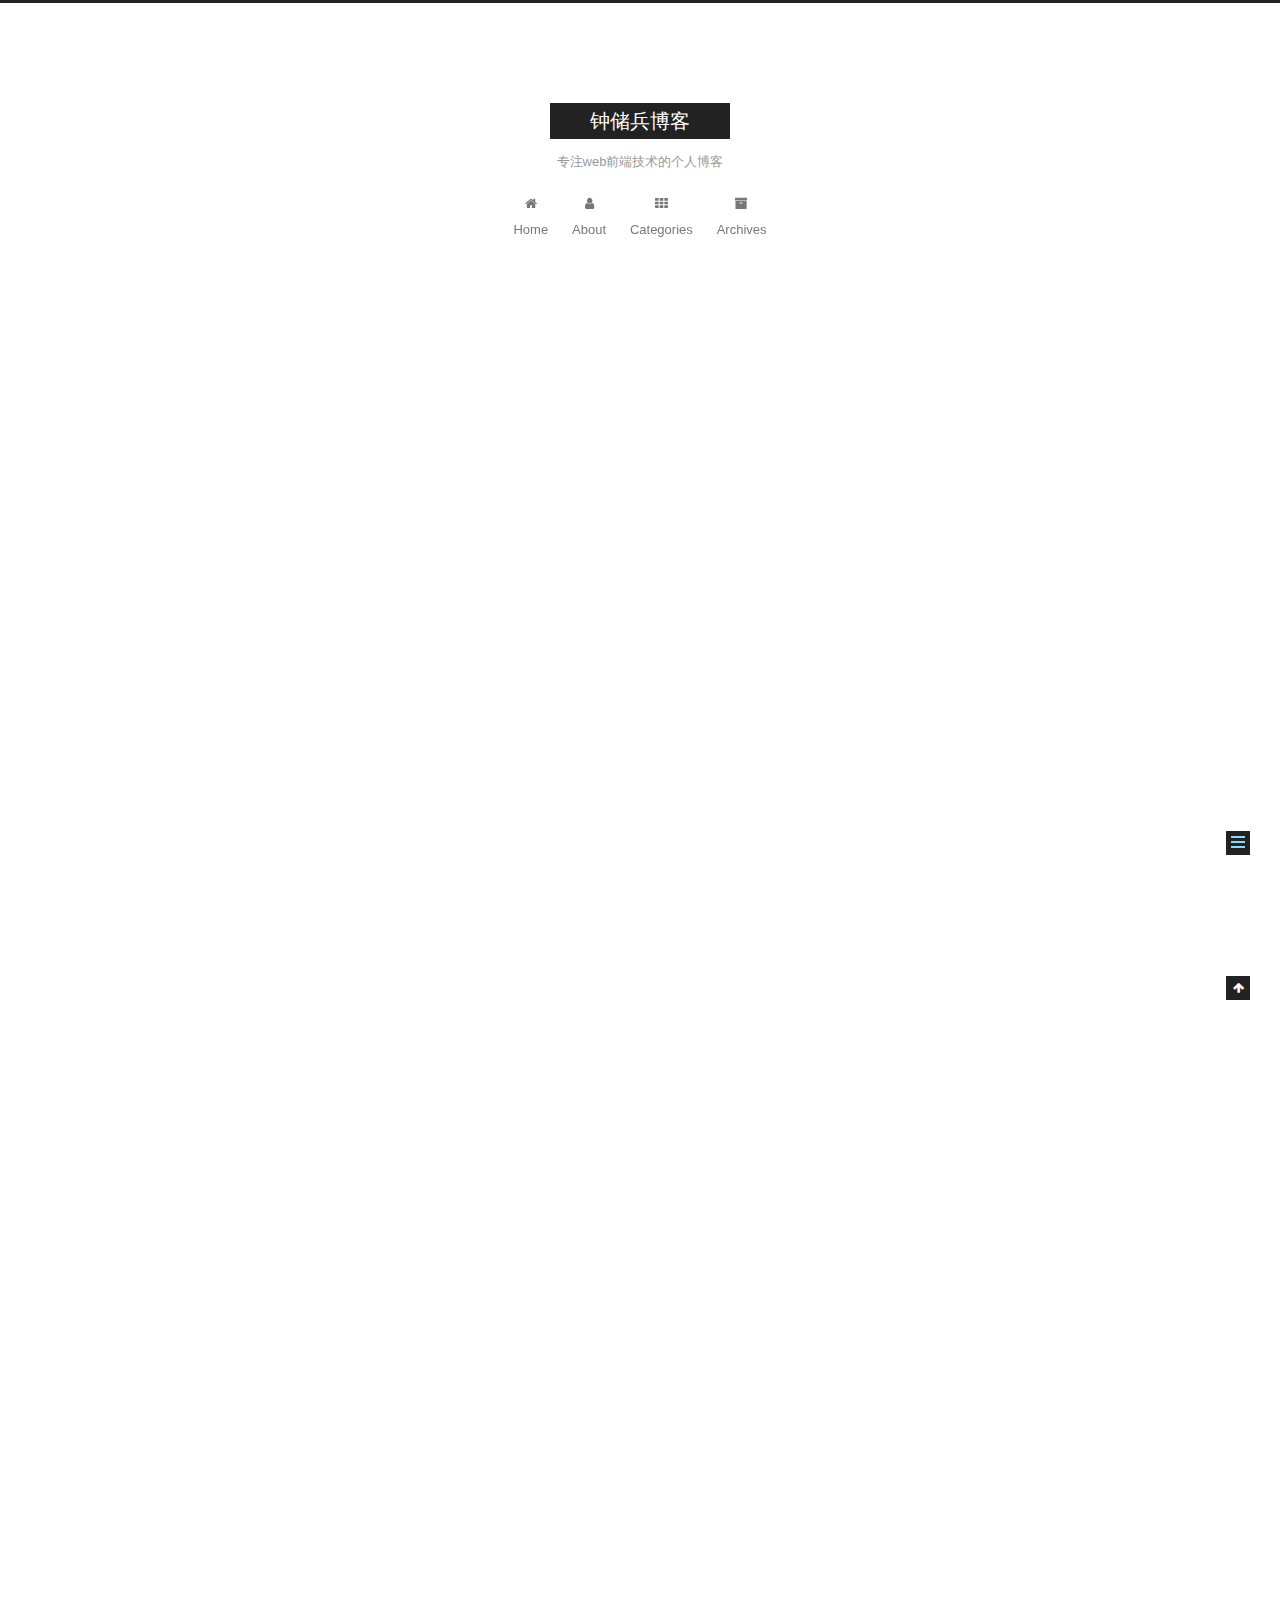
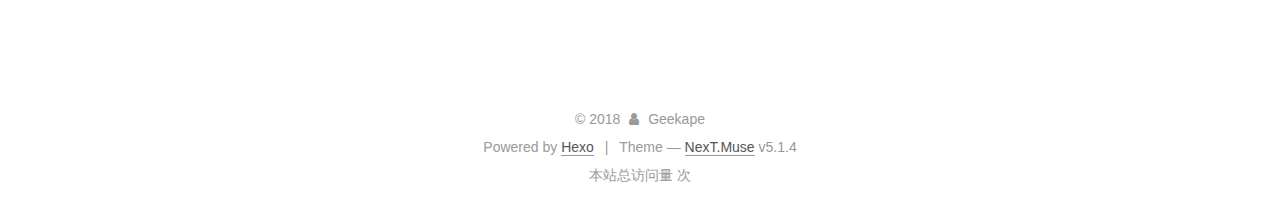
<file: 2018/07/15/hello-world/index.html>
<!DOCTYPE html>



  


<html class="theme-next muse use-motion" lang="">
<head>
  <meta charset="UTF-8"/>
<meta http-equiv="X-UA-Compatible" content="IE=edge" />
<meta name="viewport" content="width=device-width, initial-scale=1, maximum-scale=1"/>
<meta name="theme-color" content="#222">









<meta http-equiv="Cache-Control" content="no-transform" />
<meta http-equiv="Cache-Control" content="no-siteapp" />
















  
  
  <link href="/lib/fancybox/source/jquery.fancybox.css?v=2.1.5" rel="stylesheet" type="text/css" />







<link href="/lib/font-awesome/css/font-awesome.min.css?v=4.6.2" rel="stylesheet" type="text/css" />

<link href="/css/main.css?v=5.1.4" rel="stylesheet" type="text/css" />


  <link rel="apple-touch-icon" sizes="180x180" href="/images/apple-touch-icon-next.png?v=5.1.4">


  <link rel="icon" type="image/png" sizes="32x32" href="/images/favicon-32x32-next.png?v=5.1.4">


  <link rel="icon" type="image/png" sizes="16x16" href="/images/favicon-16x16-next.png?v=5.1.4">


  <link rel="mask-icon" href="/images/logo.svg?v=5.1.4" color="#222">





  <meta name="keywords" content="Hexo, NexT" />





  <link rel="alternate" href="/atom.xml" title="钟储兵博客" type="application/atom+xml" />






<meta name="description" content="Welcome to Hexo! This is your very first post. Check documentation for more info. If you get any problems when using Hexo, you can find the answer in troubleshooting or you can ask me on GitHub. Quick">
<meta property="og:type" content="article">
<meta property="og:title" content="Hello World">
<meta property="og:url" content="https://geekape.github.io/2018/07/15/hello-world/index.html">
<meta property="og:site_name" content="钟储兵博客">
<meta property="og:description" content="Welcome to Hexo! This is your very first post. Check documentation for more info. If you get any problems when using Hexo, you can find the answer in troubleshooting or you can ask me on GitHub. Quick">
<meta property="og:locale" content="default">
<meta property="og:updated_time" content="2018-07-15T02:10:44.982Z">
<meta name="twitter:card" content="summary">
<meta name="twitter:title" content="Hello World">
<meta name="twitter:description" content="Welcome to Hexo! This is your very first post. Check documentation for more info. If you get any problems when using Hexo, you can find the answer in troubleshooting or you can ask me on GitHub. Quick">



<script type="text/javascript" id="hexo.configurations">
  var NexT = window.NexT || {};
  var CONFIG = {
    root: '/',
    scheme: 'Muse',
    version: '5.1.4',
    sidebar: {"position":"left","display":"post","offset":12,"b2t":false,"scrollpercent":false,"onmobile":false},
    fancybox: true,
    tabs: true,
    motion: {"enable":true,"async":false,"transition":{"post_block":"fadeIn","post_header":"slideDownIn","post_body":"slideDownIn","coll_header":"slideLeftIn","sidebar":"slideUpIn"}},
    duoshuo: {
      userId: '0',
      author: 'Author'
    },
    algolia: {
      applicationID: '',
      apiKey: '',
      indexName: '',
      hits: {"per_page":10},
      labels: {"input_placeholder":"Search for Posts","hits_empty":"We didn't find any results for the search: ${query}","hits_stats":"${hits} results found in ${time} ms"}
    }
  };
</script>



  <link rel="canonical" href="https://geekape.github.io/2018/07/15/hello-world/"/>





  <title>Hello World | 钟储兵博客</title>
  








</head>

<body itemscope itemtype="http://schema.org/WebPage" lang="default">

  
  
    
  

  <div class="container sidebar-position-left page-post-detail">
    <div class="headband"></div>

    <header id="header" class="header" itemscope itemtype="http://schema.org/WPHeader">
      <div class="header-inner"><div class="site-brand-wrapper">
  <div class="site-meta ">
    

    <div class="custom-logo-site-title">
      <a href="/"  class="brand" rel="start">
        <span class="logo-line-before"><i></i></span>
        <span class="site-title">钟储兵博客</span>
        <span class="logo-line-after"><i></i></span>
      </a>
    </div>
      
        <p class="site-subtitle">专注web前端技术的个人博客</p>
      
  </div>

  <div class="site-nav-toggle">
    <button>
      <span class="btn-bar"></span>
      <span class="btn-bar"></span>
      <span class="btn-bar"></span>
    </button>
  </div>
</div>

<nav class="site-nav">
  

  
    <ul id="menu" class="menu">
      
        
        <li class="menu-item menu-item-home">
          <a href="/" rel="section">
            
              <i class="menu-item-icon fa fa-fw fa-home"></i> <br />
            
            Home
          </a>
        </li>
      
        
        <li class="menu-item menu-item-about">
          <a href="/about/" rel="section">
            
              <i class="menu-item-icon fa fa-fw fa-user"></i> <br />
            
            About
          </a>
        </li>
      
        
        <li class="menu-item menu-item-categories">
          <a href="/categories/" rel="section">
            
              <i class="menu-item-icon fa fa-fw fa-th"></i> <br />
            
            Categories
          </a>
        </li>
      
        
        <li class="menu-item menu-item-archives">
          <a href="/archives/" rel="section">
            
              <i class="menu-item-icon fa fa-fw fa-archive"></i> <br />
            
            Archives
          </a>
        </li>
      

      
    </ul>
  

  
</nav>



 </div>
    </header>

    <main id="main" class="main">
      <div class="main-inner">
        <div class="content-wrap">
          <div id="content" class="content">
            

  <div id="posts" class="posts-expand">
    

  

  
  
  

  <article class="post post-type-normal" itemscope itemtype="http://schema.org/Article">
  
  
  
  <div class="post-block">
    <link itemprop="mainEntityOfPage" href="https://geekape.github.io/2018/07/15/hello-world/">

    <span hidden itemprop="author" itemscope itemtype="http://schema.org/Person">
      <meta itemprop="name" content="Geekape">
      <meta itemprop="description" content="">
      <meta itemprop="image" content="/images/avatar.gif">
    </span>

    <span hidden itemprop="publisher" itemscope itemtype="http://schema.org/Organization">
      <meta itemprop="name" content="钟储兵博客">
    </span>

    
      <header class="post-header">

        
        
          <h1 class="post-title" itemprop="name headline">Hello World</h1>
        

        <div class="post-meta">
          <span class="post-time">
            
              <span class="post-meta-item-icon">
                <i class="fa fa-calendar-o"></i>
              </span>
              
                <span class="post-meta-item-text">Posted on</span>
              
              <time title="Post created" itemprop="dateCreated datePublished" datetime="2018-07-15T10:10:44+08:00">
                2018-07-15
              </time>
            

            

            
          </span>

          

          
            
              <span class="post-comments-count">
              <span class="post-meta-divider">|</span>
              <span class="post-meta-item-icon">
                <i class="fa fa-comment-o"></i>
              </span>
              
                <a href="/2018/07/15/hello-world/#SOHUCS" itemprop="discussionUrl">
                  <span id="changyan_count_unit" class="post-comments-count hc-comment-count" data-xid="2018/07/15/hello-world/" itemprop="commentsCount"></span>
                </a>
              
            
          

          
          

          

          

          

        </div>
      </header>
    

    
    
    
    <div class="post-body" itemprop="articleBody">

      
      

      
        <p>Welcome to <a href="https://hexo.io/" target="_blank" rel="noopener">Hexo</a>! This is your very first post. Check <a href="https://hexo.io/docs/" target="_blank" rel="noopener">documentation</a> for more info. If you get any problems when using Hexo, you can find the answer in <a href="https://hexo.io/docs/troubleshooting.html" target="_blank" rel="noopener">troubleshooting</a> or you can ask me on <a href="https://github.com/hexojs/hexo/issues" target="_blank" rel="noopener">GitHub</a>.</p>
<h2 id="Quick-Start"><a href="#Quick-Start" class="headerlink" title="Quick Start"></a>Quick Start</h2><h3 id="Create-a-new-post"><a href="#Create-a-new-post" class="headerlink" title="Create a new post"></a>Create a new post</h3><figure class="highlight bash"><table><tr><td class="gutter"><pre><span class="line">1</span><br></pre></td><td class="code"><pre><span class="line">$ hexo new <span class="string">"My New Post"</span></span><br></pre></td></tr></table></figure>
<p>More info: <a href="https://hexo.io/docs/writing.html" target="_blank" rel="noopener">Writing</a></p>
<h3 id="Run-server"><a href="#Run-server" class="headerlink" title="Run server"></a>Run server</h3><figure class="highlight bash"><table><tr><td class="gutter"><pre><span class="line">1</span><br></pre></td><td class="code"><pre><span class="line">$ hexo server</span><br></pre></td></tr></table></figure>
<p>More info: <a href="https://hexo.io/docs/server.html" target="_blank" rel="noopener">Server</a></p>
<h3 id="Generate-static-files"><a href="#Generate-static-files" class="headerlink" title="Generate static files"></a>Generate static files</h3><figure class="highlight bash"><table><tr><td class="gutter"><pre><span class="line">1</span><br></pre></td><td class="code"><pre><span class="line">$ hexo generate</span><br></pre></td></tr></table></figure>
<p>More info: <a href="https://hexo.io/docs/generating.html" target="_blank" rel="noopener">Generating</a></p>
<h3 id="Deploy-to-remote-sites"><a href="#Deploy-to-remote-sites" class="headerlink" title="Deploy to remote sites"></a>Deploy to remote sites</h3><figure class="highlight bash"><table><tr><td class="gutter"><pre><span class="line">1</span><br></pre></td><td class="code"><pre><span class="line">$ hexo deploy</span><br></pre></td></tr></table></figure>
<p>More info: <a href="https://hexo.io/docs/deployment.html" target="_blank" rel="noopener">Deployment</a></p>

      
    </div>
    
    
    

    

    

    

    <footer class="post-footer">
      

      
      
      

      
        <div class="post-nav">
          <div class="post-nav-next post-nav-item">
            
          </div>

          <span class="post-nav-divider"></span>

          <div class="post-nav-prev post-nav-item">
            
              <a href="/2018/07/15/test-hexo/" rel="prev" title="test hexo">
                test hexo <i class="fa fa-chevron-right"></i>
              </a>
            
          </div>
        </div>
      

      
      
    </footer>
  </div>
  
  
  
  </article>



    <div class="post-spread">
      
    </div>
  </div>


          </div>
          


          

  
    <div class="comments" id="comments">
      <div id="SOHUCS"></div>
    </div>

  



        </div>
        
          
  
  <div class="sidebar-toggle">
    <div class="sidebar-toggle-line-wrap">
      <span class="sidebar-toggle-line sidebar-toggle-line-first"></span>
      <span class="sidebar-toggle-line sidebar-toggle-line-middle"></span>
      <span class="sidebar-toggle-line sidebar-toggle-line-last"></span>
    </div>
  </div>

  <aside id="sidebar" class="sidebar">
    
    <div class="sidebar-inner">

      

      
        <ul class="sidebar-nav motion-element">
          <li class="sidebar-nav-toc sidebar-nav-active" data-target="post-toc-wrap">
            Table of Contents
          </li>
          <li class="sidebar-nav-overview" data-target="site-overview-wrap">
            Overview
          </li>
        </ul>
      

      <section class="site-overview-wrap sidebar-panel">
        <div class="site-overview">
          <div class="site-author motion-element" itemprop="author" itemscope itemtype="http://schema.org/Person">
            
              <p class="site-author-name" itemprop="name">Geekape</p>
              <p class="site-description motion-element" itemprop="description">一个总结分享HTML5/CSS3/JavaScript/VUE/NodeJs等技术个人博客</p>
          </div>

          <nav class="site-state motion-element">

            
              <div class="site-state-item site-state-posts">
              
                <a href="/archives/">
              
                  <span class="site-state-item-count">4</span>
                  <span class="site-state-item-name">posts</span>
                </a>
              </div>
            

            
              
              
              <div class="site-state-item site-state-categories">
                <a href="/categories/index.html">
                  <span class="site-state-item-count">1</span>
                  <span class="site-state-item-name">categories</span>
                </a>
              </div>
            

            
              
              
              <div class="site-state-item site-state-tags">
                
                  <span class="site-state-item-count">2</span>
                  <span class="site-state-item-name">tags</span>
                
              </div>
            

          </nav>

          
            <div class="feed-link motion-element">
              <a href="/atom.xml" rel="alternate">
                <i class="fa fa-rss"></i>
                RSS
              </a>
            </div>
          

          

          
          

          
          

          

        </div>
      </section>

      
      <!--noindex-->
        <section class="post-toc-wrap motion-element sidebar-panel sidebar-panel-active">
          <div class="post-toc">

            
              
            

            
              <div class="post-toc-content"><ol class="nav"><li class="nav-item nav-level-2"><a class="nav-link" href="#Quick-Start"><span class="nav-number">1.</span> <span class="nav-text">Quick Start</span></a><ol class="nav-child"><li class="nav-item nav-level-3"><a class="nav-link" href="#Create-a-new-post"><span class="nav-number">1.1.</span> <span class="nav-text">Create a new post</span></a></li><li class="nav-item nav-level-3"><a class="nav-link" href="#Run-server"><span class="nav-number">1.2.</span> <span class="nav-text">Run server</span></a></li><li class="nav-item nav-level-3"><a class="nav-link" href="#Generate-static-files"><span class="nav-number">1.3.</span> <span class="nav-text">Generate static files</span></a></li><li class="nav-item nav-level-3"><a class="nav-link" href="#Deploy-to-remote-sites"><span class="nav-number">1.4.</span> <span class="nav-text">Deploy to remote sites</span></a></li></ol></li></ol></div>
            

          </div>
        </section>
      <!--/noindex-->
      

      

    </div>
  </aside>


        
      </div>
    </main>

    <footer id="footer" class="footer">
      <div class="footer-inner">
        <div class="copyright">&copy; <span itemprop="copyrightYear">2018</span>
  <span class="with-love">
    <i class="fa fa-user"></i>
  </span>
  <span class="author" itemprop="copyrightHolder">Geekape</span>

  
</div>


  <div class="powered-by">Powered by <a class="theme-link" target="_blank" href="https://hexo.io">Hexo</a></div>



  <span class="post-meta-divider">|</span>



  <div class="theme-info">Theme &mdash; <a class="theme-link" target="_blank" href="https://github.com/iissnan/hexo-theme-next">NexT.Muse</a> v5.1.4</div>





<script async src="//dn-lbstatics.qbox.me/busuanzi/2.3/busuanzi.pure.mini.js"></script>

<div>
  本站总访问量 <span id="busuanzi_value_site_pv"></span> 次
</div>


        







        
      </div>
    </footer>

    
      <div class="back-to-top">
        <i class="fa fa-arrow-up"></i>
        
      </div>
    

    

  </div>

  

<script type="text/javascript">
  if (Object.prototype.toString.call(window.Promise) !== '[object Function]') {
    window.Promise = null;
  }
</script>









  












  
  
    <script type="text/javascript" src="/lib/jquery/index.js?v=2.1.3"></script>
  

  
  
    <script type="text/javascript" src="/lib/fastclick/lib/fastclick.min.js?v=1.0.6"></script>
  

  
  
    <script type="text/javascript" src="/lib/jquery_lazyload/jquery.lazyload.js?v=1.9.7"></script>
  

  
  
    <script type="text/javascript" src="/lib/velocity/velocity.min.js?v=1.2.1"></script>
  

  
  
    <script type="text/javascript" src="/lib/velocity/velocity.ui.min.js?v=1.2.1"></script>
  

  
  
    <script type="text/javascript" src="/lib/fancybox/source/jquery.fancybox.pack.js?v=2.1.5"></script>
  


  


  <script type="text/javascript" src="/js/src/utils.js?v=5.1.4"></script>

  <script type="text/javascript" src="/js/src/motion.js?v=5.1.4"></script>



  
  

  
  <script type="text/javascript" src="/js/src/scrollspy.js?v=5.1.4"></script>
<script type="text/javascript" src="/js/src/post-details.js?v=5.1.4"></script>



  


  <script type="text/javascript" src="/js/src/bootstrap.js?v=5.1.4"></script>



  


  




	





  





  




  
    <script type="text/javascript">
    (function(){
      var appid = 'cytldWogj';
      var conf = '676b3c9a066b6d10a3f33b2641ee4a27';
      var width = window.innerWidth || document.documentElement.clientWidth;
      if (width < 960) {
      window.document.write('<script id="changyan_mobile_js" charset="utf-8" type="text/javascript" src="https://changyan.sohu.com/upload/mobile/wap-js/changyan_mobile.js?client_id=' + appid + '&conf=' + conf + '"><\/script>'); } else { var loadJs=function(d,a){var c=document.getElementsByTagName("head")[0]||document.head||document.documentElement;var b=document.createElement("script");b.setAttribute("type","text/javascript");b.setAttribute("charset","UTF-8");b.setAttribute("src",d);if(typeof a==="function"){if(window.attachEvent){b.onreadystatechange=function(){var e=b.readyState;if(e==="loaded"||e==="complete"){b.onreadystatechange=null;a()}}}else{b.onload=a}}c.appendChild(b)};loadJs("https://changyan.sohu.com/upload/changyan.js",function(){
        window.changyan.api.config({appid:appid,conf:conf})});
      }
    })();
    </script>
    <script type="text/javascript" src="https://assets.changyan.sohu.com/upload/plugins/plugins.count.js"></script>
  









  





  

  

  

  
  

  

  

  

</body>
</html>
</file>
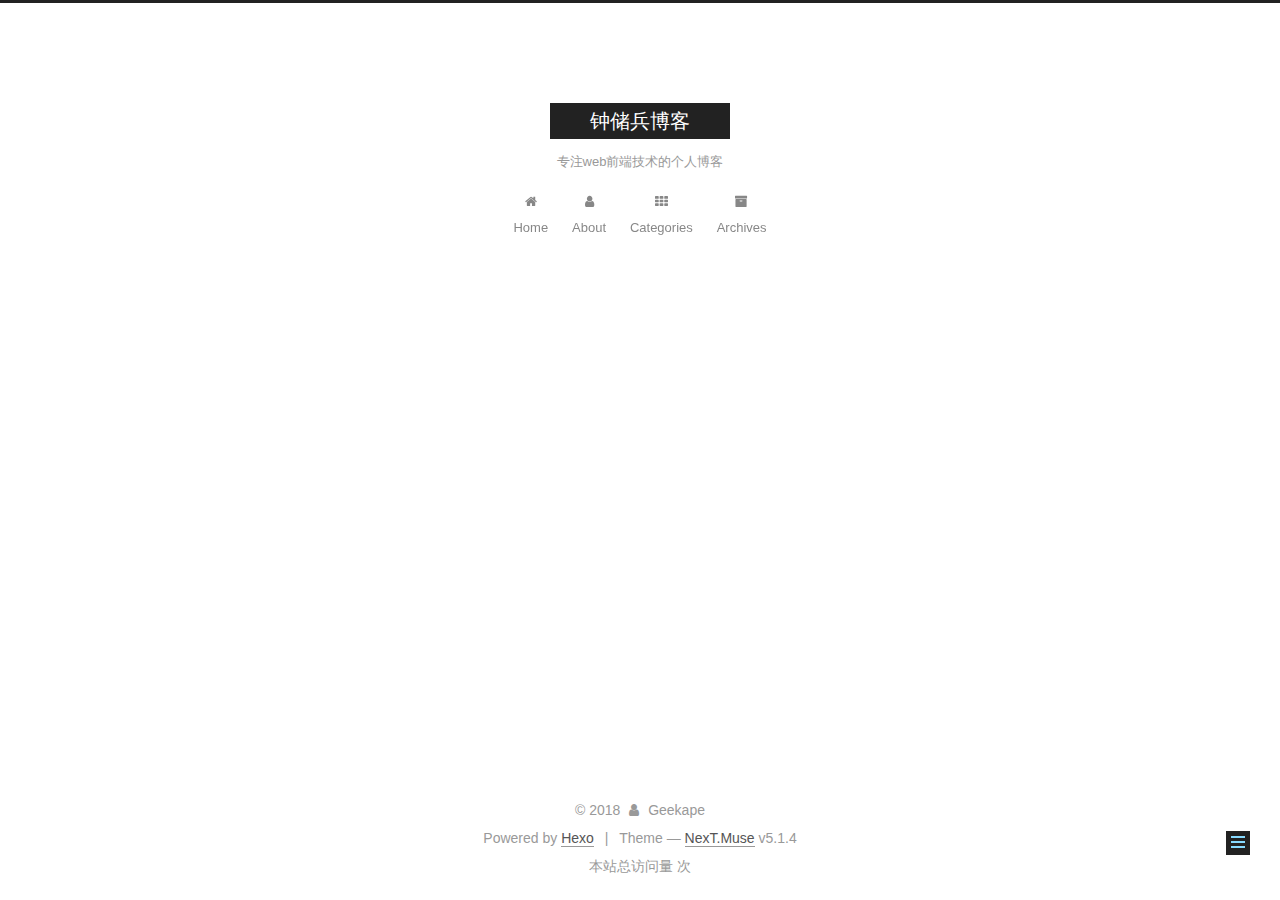
<file: 2018/07/15/test-hexo/index.html>
<!DOCTYPE html>



  


<html class="theme-next muse use-motion" lang="">
<head>
  <meta charset="UTF-8"/>
<meta http-equiv="X-UA-Compatible" content="IE=edge" />
<meta name="viewport" content="width=device-width, initial-scale=1, maximum-scale=1"/>
<meta name="theme-color" content="#222">









<meta http-equiv="Cache-Control" content="no-transform" />
<meta http-equiv="Cache-Control" content="no-siteapp" />
















  
  
  <link href="/lib/fancybox/source/jquery.fancybox.css?v=2.1.5" rel="stylesheet" type="text/css" />







<link href="/lib/font-awesome/css/font-awesome.min.css?v=4.6.2" rel="stylesheet" type="text/css" />

<link href="/css/main.css?v=5.1.4" rel="stylesheet" type="text/css" />


  <link rel="apple-touch-icon" sizes="180x180" href="/images/apple-touch-icon-next.png?v=5.1.4">


  <link rel="icon" type="image/png" sizes="32x32" href="/images/favicon-32x32-next.png?v=5.1.4">


  <link rel="icon" type="image/png" sizes="16x16" href="/images/favicon-16x16-next.png?v=5.1.4">


  <link rel="mask-icon" href="/images/logo.svg?v=5.1.4" color="#222">





  <meta name="keywords" content="Hexo, NexT" />





  <link rel="alternate" href="/atom.xml" title="钟储兵博客" type="application/atom+xml" />






<meta name="description" content="我来测试来hexo的上传文章功能，到底好不好用？">
<meta property="og:type" content="article">
<meta property="og:title" content="test hexo">
<meta property="og:url" content="https://geekape.github.io/2018/07/15/test-hexo/index.html">
<meta property="og:site_name" content="钟储兵博客">
<meta property="og:description" content="我来测试来hexo的上传文章功能，到底好不好用？">
<meta property="og:locale" content="default">
<meta property="og:updated_time" content="2018-07-15T02:33:25.026Z">
<meta name="twitter:card" content="summary">
<meta name="twitter:title" content="test hexo">
<meta name="twitter:description" content="我来测试来hexo的上传文章功能，到底好不好用？">



<script type="text/javascript" id="hexo.configurations">
  var NexT = window.NexT || {};
  var CONFIG = {
    root: '/',
    scheme: 'Muse',
    version: '5.1.4',
    sidebar: {"position":"left","display":"post","offset":12,"b2t":false,"scrollpercent":false,"onmobile":false},
    fancybox: true,
    tabs: true,
    motion: {"enable":true,"async":false,"transition":{"post_block":"fadeIn","post_header":"slideDownIn","post_body":"slideDownIn","coll_header":"slideLeftIn","sidebar":"slideUpIn"}},
    duoshuo: {
      userId: '0',
      author: 'Author'
    },
    algolia: {
      applicationID: '',
      apiKey: '',
      indexName: '',
      hits: {"per_page":10},
      labels: {"input_placeholder":"Search for Posts","hits_empty":"We didn't find any results for the search: ${query}","hits_stats":"${hits} results found in ${time} ms"}
    }
  };
</script>



  <link rel="canonical" href="https://geekape.github.io/2018/07/15/test-hexo/"/>





  <title>test hexo | 钟储兵博客</title>
  








</head>

<body itemscope itemtype="http://schema.org/WebPage" lang="default">

  
  
    
  

  <div class="container sidebar-position-left page-post-detail">
    <div class="headband"></div>

    <header id="header" class="header" itemscope itemtype="http://schema.org/WPHeader">
      <div class="header-inner"><div class="site-brand-wrapper">
  <div class="site-meta ">
    

    <div class="custom-logo-site-title">
      <a href="/"  class="brand" rel="start">
        <span class="logo-line-before"><i></i></span>
        <span class="site-title">钟储兵博客</span>
        <span class="logo-line-after"><i></i></span>
      </a>
    </div>
      
        <p class="site-subtitle">专注web前端技术的个人博客</p>
      
  </div>

  <div class="site-nav-toggle">
    <button>
      <span class="btn-bar"></span>
      <span class="btn-bar"></span>
      <span class="btn-bar"></span>
    </button>
  </div>
</div>

<nav class="site-nav">
  

  
    <ul id="menu" class="menu">
      
        
        <li class="menu-item menu-item-home">
          <a href="/" rel="section">
            
              <i class="menu-item-icon fa fa-fw fa-home"></i> <br />
            
            Home
          </a>
        </li>
      
        
        <li class="menu-item menu-item-about">
          <a href="/about/" rel="section">
            
              <i class="menu-item-icon fa fa-fw fa-user"></i> <br />
            
            About
          </a>
        </li>
      
        
        <li class="menu-item menu-item-categories">
          <a href="/categories/" rel="section">
            
              <i class="menu-item-icon fa fa-fw fa-th"></i> <br />
            
            Categories
          </a>
        </li>
      
        
        <li class="menu-item menu-item-archives">
          <a href="/archives/" rel="section">
            
              <i class="menu-item-icon fa fa-fw fa-archive"></i> <br />
            
            Archives
          </a>
        </li>
      

      
    </ul>
  

  
</nav>



 </div>
    </header>

    <main id="main" class="main">
      <div class="main-inner">
        <div class="content-wrap">
          <div id="content" class="content">
            

  <div id="posts" class="posts-expand">
    

  

  
  
  

  <article class="post post-type-normal" itemscope itemtype="http://schema.org/Article">
  
  
  
  <div class="post-block">
    <link itemprop="mainEntityOfPage" href="https://geekape.github.io/2018/07/15/test-hexo/">

    <span hidden itemprop="author" itemscope itemtype="http://schema.org/Person">
      <meta itemprop="name" content="Geekape">
      <meta itemprop="description" content="">
      <meta itemprop="image" content="/images/avatar.gif">
    </span>

    <span hidden itemprop="publisher" itemscope itemtype="http://schema.org/Organization">
      <meta itemprop="name" content="钟储兵博客">
    </span>

    
      <header class="post-header">

        
        
          <h1 class="post-title" itemprop="name headline">test hexo</h1>
        

        <div class="post-meta">
          <span class="post-time">
            
              <span class="post-meta-item-icon">
                <i class="fa fa-calendar-o"></i>
              </span>
              
                <span class="post-meta-item-text">Posted on</span>
              
              <time title="Post created" itemprop="dateCreated datePublished" datetime="2018-07-15T10:32:49+08:00">
                2018-07-15
              </time>
            

            

            
          </span>

          

          
            
              <span class="post-comments-count">
              <span class="post-meta-divider">|</span>
              <span class="post-meta-item-icon">
                <i class="fa fa-comment-o"></i>
              </span>
              
                <a href="/2018/07/15/test-hexo/#SOHUCS" itemprop="discussionUrl">
                  <span id="changyan_count_unit" class="post-comments-count hc-comment-count" data-xid="2018/07/15/test-hexo/" itemprop="commentsCount"></span>
                </a>
              
            
          

          
          

          

          

          

        </div>
      </header>
    

    
    
    
    <div class="post-body" itemprop="articleBody">

      
      

      
        <p>我来测试来hexo的上传文章功能，到底好不好用？</p>

      
    </div>
    
    
    

    

    

    

    <footer class="post-footer">
      

      
      
      

      
        <div class="post-nav">
          <div class="post-nav-next post-nav-item">
            
              <a href="/2018/07/15/hello-world/" rel="next" title="Hello World">
                <i class="fa fa-chevron-left"></i> Hello World
              </a>
            
          </div>

          <span class="post-nav-divider"></span>

          <div class="post-nav-prev post-nav-item">
            
              <a href="/2018/07/15/sass-speed-introduction/" rel="prev" title="CSS预处理器：SASS快速入门">
                CSS预处理器：SASS快速入门 <i class="fa fa-chevron-right"></i>
              </a>
            
          </div>
        </div>
      

      
      
    </footer>
  </div>
  
  
  
  </article>



    <div class="post-spread">
      
    </div>
  </div>


          </div>
          


          

  
    <div class="comments" id="comments">
      <div id="SOHUCS"></div>
    </div>

  



        </div>
        
          
  
  <div class="sidebar-toggle">
    <div class="sidebar-toggle-line-wrap">
      <span class="sidebar-toggle-line sidebar-toggle-line-first"></span>
      <span class="sidebar-toggle-line sidebar-toggle-line-middle"></span>
      <span class="sidebar-toggle-line sidebar-toggle-line-last"></span>
    </div>
  </div>

  <aside id="sidebar" class="sidebar">
    
    <div class="sidebar-inner">

      

      

      <section class="site-overview-wrap sidebar-panel sidebar-panel-active">
        <div class="site-overview">
          <div class="site-author motion-element" itemprop="author" itemscope itemtype="http://schema.org/Person">
            
              <p class="site-author-name" itemprop="name">Geekape</p>
              <p class="site-description motion-element" itemprop="description">一个总结分享HTML5/CSS3/JavaScript/VUE/NodeJs等技术个人博客</p>
          </div>

          <nav class="site-state motion-element">

            
              <div class="site-state-item site-state-posts">
              
                <a href="/archives/">
              
                  <span class="site-state-item-count">4</span>
                  <span class="site-state-item-name">posts</span>
                </a>
              </div>
            

            
              
              
              <div class="site-state-item site-state-categories">
                <a href="/categories/index.html">
                  <span class="site-state-item-count">1</span>
                  <span class="site-state-item-name">categories</span>
                </a>
              </div>
            

            
              
              
              <div class="site-state-item site-state-tags">
                
                  <span class="site-state-item-count">2</span>
                  <span class="site-state-item-name">tags</span>
                
              </div>
            

          </nav>

          
            <div class="feed-link motion-element">
              <a href="/atom.xml" rel="alternate">
                <i class="fa fa-rss"></i>
                RSS
              </a>
            </div>
          

          

          
          

          
          

          

        </div>
      </section>

      

      

    </div>
  </aside>


        
      </div>
    </main>

    <footer id="footer" class="footer">
      <div class="footer-inner">
        <div class="copyright">&copy; <span itemprop="copyrightYear">2018</span>
  <span class="with-love">
    <i class="fa fa-user"></i>
  </span>
  <span class="author" itemprop="copyrightHolder">Geekape</span>

  
</div>


  <div class="powered-by">Powered by <a class="theme-link" target="_blank" href="https://hexo.io">Hexo</a></div>



  <span class="post-meta-divider">|</span>



  <div class="theme-info">Theme &mdash; <a class="theme-link" target="_blank" href="https://github.com/iissnan/hexo-theme-next">NexT.Muse</a> v5.1.4</div>





<script async src="//dn-lbstatics.qbox.me/busuanzi/2.3/busuanzi.pure.mini.js"></script>

<div>
  本站总访问量 <span id="busuanzi_value_site_pv"></span> 次
</div>


        







        
      </div>
    </footer>

    
      <div class="back-to-top">
        <i class="fa fa-arrow-up"></i>
        
      </div>
    

    

  </div>

  

<script type="text/javascript">
  if (Object.prototype.toString.call(window.Promise) !== '[object Function]') {
    window.Promise = null;
  }
</script>









  












  
  
    <script type="text/javascript" src="/lib/jquery/index.js?v=2.1.3"></script>
  

  
  
    <script type="text/javascript" src="/lib/fastclick/lib/fastclick.min.js?v=1.0.6"></script>
  

  
  
    <script type="text/javascript" src="/lib/jquery_lazyload/jquery.lazyload.js?v=1.9.7"></script>
  

  
  
    <script type="text/javascript" src="/lib/velocity/velocity.min.js?v=1.2.1"></script>
  

  
  
    <script type="text/javascript" src="/lib/velocity/velocity.ui.min.js?v=1.2.1"></script>
  

  
  
    <script type="text/javascript" src="/lib/fancybox/source/jquery.fancybox.pack.js?v=2.1.5"></script>
  


  


  <script type="text/javascript" src="/js/src/utils.js?v=5.1.4"></script>

  <script type="text/javascript" src="/js/src/motion.js?v=5.1.4"></script>



  
  

  
  <script type="text/javascript" src="/js/src/scrollspy.js?v=5.1.4"></script>
<script type="text/javascript" src="/js/src/post-details.js?v=5.1.4"></script>



  


  <script type="text/javascript" src="/js/src/bootstrap.js?v=5.1.4"></script>



  


  




	





  





  




  
    <script type="text/javascript">
    (function(){
      var appid = 'cytldWogj';
      var conf = '676b3c9a066b6d10a3f33b2641ee4a27';
      var width = window.innerWidth || document.documentElement.clientWidth;
      if (width < 960) {
      window.document.write('<script id="changyan_mobile_js" charset="utf-8" type="text/javascript" src="https://changyan.sohu.com/upload/mobile/wap-js/changyan_mobile.js?client_id=' + appid + '&conf=' + conf + '"><\/script>'); } else { var loadJs=function(d,a){var c=document.getElementsByTagName("head")[0]||document.head||document.documentElement;var b=document.createElement("script");b.setAttribute("type","text/javascript");b.setAttribute("charset","UTF-8");b.setAttribute("src",d);if(typeof a==="function"){if(window.attachEvent){b.onreadystatechange=function(){var e=b.readyState;if(e==="loaded"||e==="complete"){b.onreadystatechange=null;a()}}}else{b.onload=a}}c.appendChild(b)};loadJs("https://changyan.sohu.com/upload/changyan.js",function(){
        window.changyan.api.config({appid:appid,conf:conf})});
      }
    })();
    </script>
    <script type="text/javascript" src="https://assets.changyan.sohu.com/upload/plugins/plugins.count.js"></script>
  









  





  

  

  

  
  

  

  

  

</body>
</html>
</file>
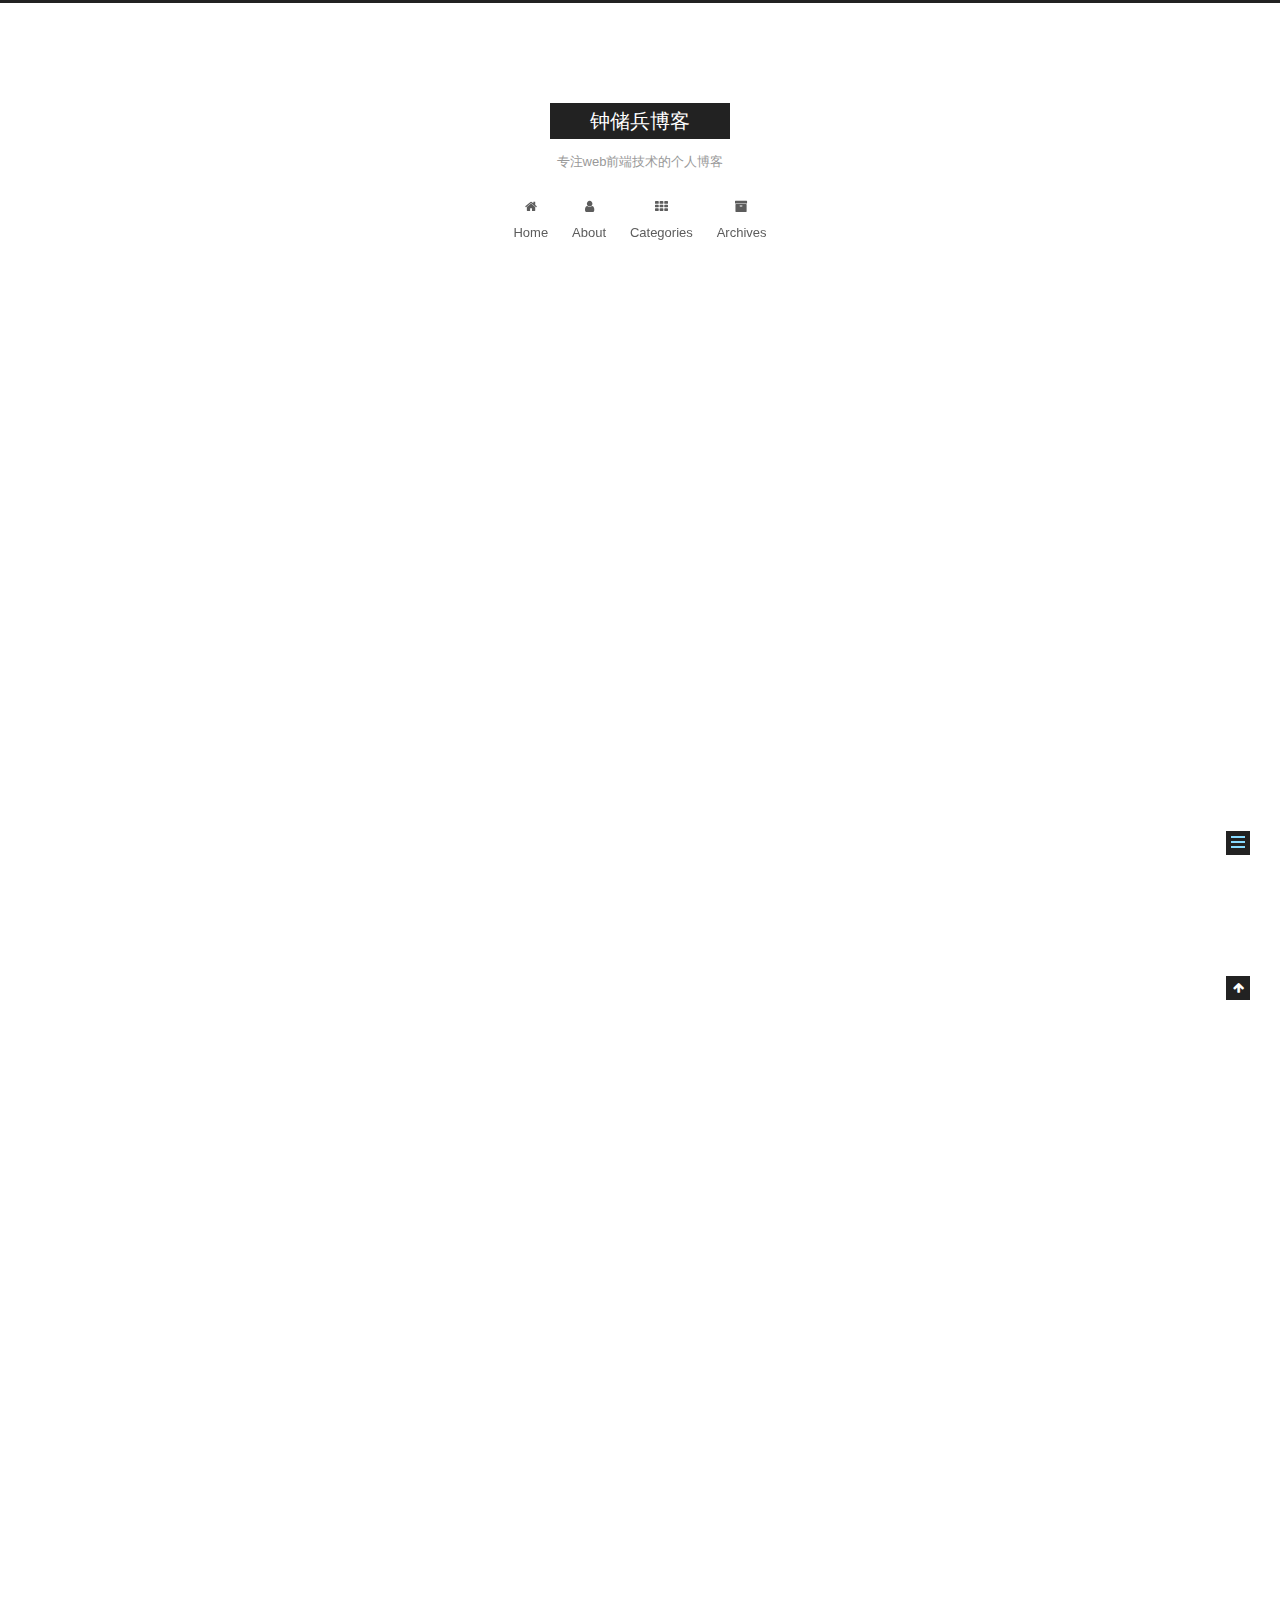
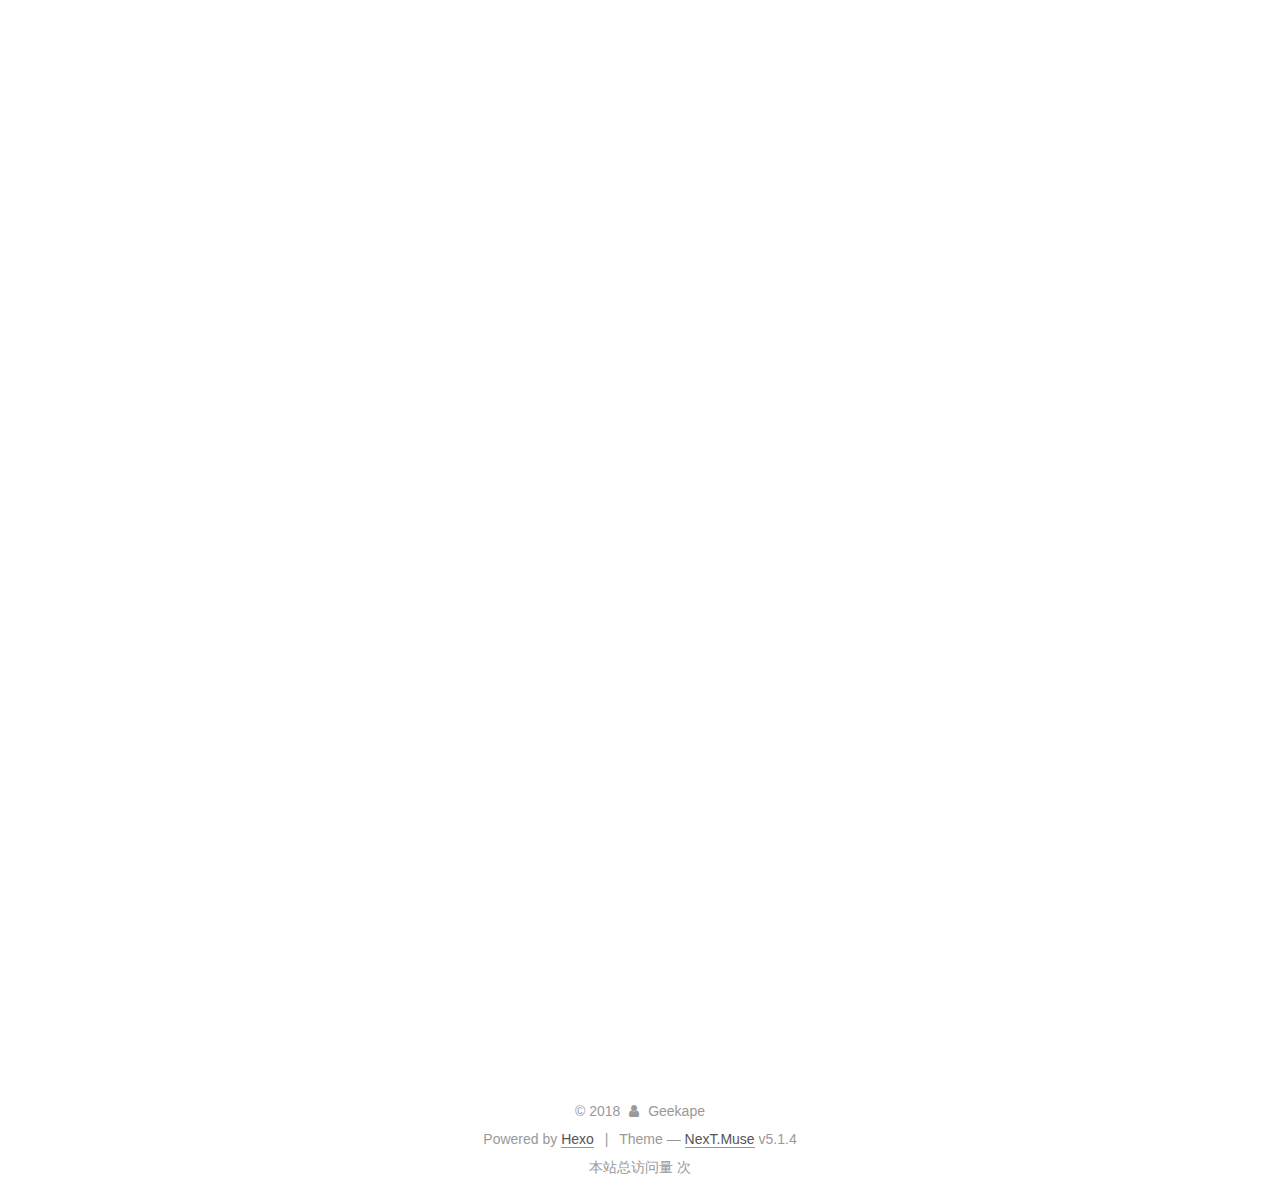
<file: 2018/09/06/模块化的CSS规范/index.html>
<!DOCTYPE html>



  


<html class="theme-next muse use-motion" lang="">
<head>
  <meta charset="UTF-8"/>
<meta http-equiv="X-UA-Compatible" content="IE=edge" />
<meta name="viewport" content="width=device-width, initial-scale=1, maximum-scale=1"/>
<meta name="theme-color" content="#222">









<meta http-equiv="Cache-Control" content="no-transform" />
<meta http-equiv="Cache-Control" content="no-siteapp" />
















  
  
  <link href="/lib/fancybox/source/jquery.fancybox.css?v=2.1.5" rel="stylesheet" type="text/css" />







<link href="/lib/font-awesome/css/font-awesome.min.css?v=4.6.2" rel="stylesheet" type="text/css" />

<link href="/css/main.css?v=5.1.4" rel="stylesheet" type="text/css" />


  <link rel="apple-touch-icon" sizes="180x180" href="/images/apple-touch-icon-next.png?v=5.1.4">


  <link rel="icon" type="image/png" sizes="32x32" href="/images/favicon-32x32-next.png?v=5.1.4">


  <link rel="icon" type="image/png" sizes="16x16" href="/images/favicon-16x16-next.png?v=5.1.4">


  <link rel="mask-icon" href="/images/logo.svg?v=5.1.4" color="#222">





  <meta name="keywords" content="CSS规范," />





  <link rel="alternate" href="/atom.xml" title="钟储兵博客" type="application/atom+xml" />






<meta name="description" content="前言：css一直被外行人看作是最简单的（不能算的上是编程语言）的语言，这点我非常的不认同，在css1.0之前我可能也会和你这样说，因为当时的css确实是非常的简单，但是现在都发布css3了，何况还有大量基于css的预处理器，比如sass可以你在css中使用for循环/变量这样的语法。css3也加入了动画的api，效果在某些情况下比js好的多，但是存在一定的限制，总之，各有各的好处。 我在是从最近的">
<meta name="keywords" content="CSS规范">
<meta property="og:type" content="article">
<meta property="og:title" content="模块化的CSS规范">
<meta property="og:url" content="https://geekape.github.io/2018/09/06/模块化的CSS规范/index.html">
<meta property="og:site_name" content="钟储兵博客">
<meta property="og:description" content="前言：css一直被外行人看作是最简单的（不能算的上是编程语言）的语言，这点我非常的不认同，在css1.0之前我可能也会和你这样说，因为当时的css确实是非常的简单，但是现在都发布css3了，何况还有大量基于css的预处理器，比如sass可以你在css中使用for循环/变量这样的语法。css3也加入了动画的api，效果在某些情况下比js好的多，但是存在一定的限制，总之，各有各的好处。 我在是从最近的">
<meta property="og:locale" content="default">
<meta property="og:updated_time" content="2018-09-06T11:26:20.572Z">
<meta name="twitter:card" content="summary">
<meta name="twitter:title" content="模块化的CSS规范">
<meta name="twitter:description" content="前言：css一直被外行人看作是最简单的（不能算的上是编程语言）的语言，这点我非常的不认同，在css1.0之前我可能也会和你这样说，因为当时的css确实是非常的简单，但是现在都发布css3了，何况还有大量基于css的预处理器，比如sass可以你在css中使用for循环/变量这样的语法。css3也加入了动画的api，效果在某些情况下比js好的多，但是存在一定的限制，总之，各有各的好处。 我在是从最近的">



<script type="text/javascript" id="hexo.configurations">
  var NexT = window.NexT || {};
  var CONFIG = {
    root: '/',
    scheme: 'Muse',
    version: '5.1.4',
    sidebar: {"position":"left","display":"post","offset":12,"b2t":false,"scrollpercent":false,"onmobile":false},
    fancybox: true,
    tabs: true,
    motion: {"enable":true,"async":false,"transition":{"post_block":"fadeIn","post_header":"slideDownIn","post_body":"slideDownIn","coll_header":"slideLeftIn","sidebar":"slideUpIn"}},
    duoshuo: {
      userId: '0',
      author: 'Author'
    },
    algolia: {
      applicationID: '',
      apiKey: '',
      indexName: '',
      hits: {"per_page":10},
      labels: {"input_placeholder":"Search for Posts","hits_empty":"We didn't find any results for the search: ${query}","hits_stats":"${hits} results found in ${time} ms"}
    }
  };
</script>



  <link rel="canonical" href="https://geekape.github.io/2018/09/06/模块化的CSS规范/"/>





  <title>模块化的CSS规范 | 钟储兵博客</title>
  








</head>

<body itemscope itemtype="http://schema.org/WebPage" lang="default">

  
  
    
  

  <div class="container sidebar-position-left page-post-detail">
    <div class="headband"></div>

    <header id="header" class="header" itemscope itemtype="http://schema.org/WPHeader">
      <div class="header-inner"><div class="site-brand-wrapper">
  <div class="site-meta ">
    

    <div class="custom-logo-site-title">
      <a href="/"  class="brand" rel="start">
        <span class="logo-line-before"><i></i></span>
        <span class="site-title">钟储兵博客</span>
        <span class="logo-line-after"><i></i></span>
      </a>
    </div>
      
        <p class="site-subtitle">专注web前端技术的个人博客</p>
      
  </div>

  <div class="site-nav-toggle">
    <button>
      <span class="btn-bar"></span>
      <span class="btn-bar"></span>
      <span class="btn-bar"></span>
    </button>
  </div>
</div>

<nav class="site-nav">
  

  
    <ul id="menu" class="menu">
      
        
        <li class="menu-item menu-item-home">
          <a href="/" rel="section">
            
              <i class="menu-item-icon fa fa-fw fa-home"></i> <br />
            
            Home
          </a>
        </li>
      
        
        <li class="menu-item menu-item-about">
          <a href="/about/" rel="section">
            
              <i class="menu-item-icon fa fa-fw fa-user"></i> <br />
            
            About
          </a>
        </li>
      
        
        <li class="menu-item menu-item-categories">
          <a href="/categories/" rel="section">
            
              <i class="menu-item-icon fa fa-fw fa-th"></i> <br />
            
            Categories
          </a>
        </li>
      
        
        <li class="menu-item menu-item-archives">
          <a href="/archives/" rel="section">
            
              <i class="menu-item-icon fa fa-fw fa-archive"></i> <br />
            
            Archives
          </a>
        </li>
      

      
    </ul>
  

  
</nav>



 </div>
    </header>

    <main id="main" class="main">
      <div class="main-inner">
        <div class="content-wrap">
          <div id="content" class="content">
            

  <div id="posts" class="posts-expand">
    

  

  
  
  

  <article class="post post-type-normal" itemscope itemtype="http://schema.org/Article">
  
  
  
  <div class="post-block">
    <link itemprop="mainEntityOfPage" href="https://geekape.github.io/2018/09/06/模块化的CSS规范/">

    <span hidden itemprop="author" itemscope itemtype="http://schema.org/Person">
      <meta itemprop="name" content="Geekape">
      <meta itemprop="description" content="">
      <meta itemprop="image" content="/images/avatar.gif">
    </span>

    <span hidden itemprop="publisher" itemscope itemtype="http://schema.org/Organization">
      <meta itemprop="name" content="钟储兵博客">
    </span>

    
      <header class="post-header">

        
        
          <h1 class="post-title" itemprop="name headline">模块化的CSS规范</h1>
        

        <div class="post-meta">
          <span class="post-time">
            
              <span class="post-meta-item-icon">
                <i class="fa fa-calendar-o"></i>
              </span>
              
                <span class="post-meta-item-text">Posted on</span>
              
              <time title="Post created" itemprop="dateCreated datePublished" datetime="2018-09-06T19:17:56+08:00">
                2018-09-06
              </time>
            

            

            
          </span>

          
            <span class="post-category" >
            
              <span class="post-meta-divider">|</span>
            
              <span class="post-meta-item-icon">
                <i class="fa fa-folder-o"></i>
              </span>
              
                <span class="post-meta-item-text">In</span>
              
              
                <span itemprop="about" itemscope itemtype="http://schema.org/Thing">
                  <a href="/categories/css/" itemprop="url" rel="index">
                    <span itemprop="name">css</span>
                  </a>
                </span>

                
                
              
            </span>
          

          
            
              <span class="post-comments-count">
              <span class="post-meta-divider">|</span>
              <span class="post-meta-item-icon">
                <i class="fa fa-comment-o"></i>
              </span>
              
                <a href="/2018/09/06/模块化的CSS规范/#SOHUCS" itemprop="discussionUrl">
                  <span id="changyan_count_unit" class="post-comments-count hc-comment-count" data-xid="2018/09/06/模块化的CSS规范/" itemprop="commentsCount"></span>
                </a>
              
            
          

          
          

          

          

          

        </div>
      </header>
    

    
    
    
    <div class="post-body" itemprop="articleBody">

      
      

      
        <p><strong>前言：</strong>css一直被外行人看作是最简单的（不能算的上是编程语言）的语言，这点我非常的不认同，在css1.0之前我可能也会和你这样说，因为当时的css确实是非常的简单，但是现在都发布css3了，何况还有大量基于css的预处理器，比如sass可以你在css中使用for循环/变量这样的语法。css3也加入了动画的api，效果在某些情况下比js好的多，但是存在一定的限制，总之，各有各的好处。</p>
<p>我在是从最近的项目开发中才真正的意识到css的重要性，不是你多快的使用css还原设计稿（细节把控不到位），而是后期对css的维护和让公司里的开发人员轻松的阅读和修改。这点至关重要，因为css比js容易的多，分分钟就可以写几十行的代码，我看了一下我上一个项目用的css(包括自动加前缀）的，一共有<code>3000多行</code>，写个上万行代码也是不用多久的，但是阅读起来并没有让我很轻松，尽管我使用了预处理器：sass。</p>
<p>下面主要是参考<code>网易</code>的css规范，加以整理，将成为我之后写css的规范，我个人觉得非常不错，如果大家觉得不错也可以使用这css的规范。</p>
<ol>
<li>CSS分类方法</li>
<li>CSS命名规则</li>
<li>CSS代码格式</li>
<li>CSS优化方案</li>
</ol>
<h2 id="CSS分类方法"><a href="#CSS分类方法" class="headerlink" title="CSS分类方法"></a>CSS分类方法</h2><h3 id="css文件分类"><a href="#css文件分类" class="headerlink" title="css文件分类"></a>css文件分类</h3><p>通常来说，一个小一点的项目一个css文件就足够了，但是对于一个中等项目来说，我们就要对css文件进行分类。</p>
<p>我们可以按照css的用途把css文件分为”公共型样式“，“特殊型样式”和“皮肤型样式”，我在之前的项目中暂时没有使用到皮肤型样式，后期有需求可以会考虑修改。</p>
<ol>
<li>公共型样式：包括reset(重置）和统一的组件，元件，背景之类的样式。</li>
<li>特殊型样式：当有个别页面，只需要对之前的组件，元件做细微改动时，我们就可以单独给这个页面设置样式，加以限制。</li>
<li>皮肤型样式：主要是把css中所有颜色，背景之类的样式抽离出来，方便之后应对修改皮肤之类的需求。</li>
</ol>
<h3 id="css内部分类"><a href="#css内部分类" class="headerlink" title="css内部分类"></a>css内部分类</h3><ol>
<li>重置(reset)和默认(base)：前者为了消除浏览器之间的差异，后者是为了减少后面重复的劳动。</li>
<li>统一处理：在这个位置对一些通用性较高的布局/模块/元件作处理。</li>
<li>布局(grid)：前缀<code>.g-</code>, 分割页面的各部分内容，如头部，主体，侧栏等。</li>
<li>模块（module)：前缀<code>.m-</code>, 通常是一些重用性大的一个整体，如导航/登录/注册/评论等。</li>
<li>元件(unit)：前缀<code>.u-</code>, 通常是一个不可再细分的个体，如按钮，图标，输入框等。</li>
<li>功能(function)：前缀<code>.f-</code>, 通常是一些常用的样式，如padding/margin的设置，清除浮动之类的。</li>
<li>皮肤(skin)：前缀<code>.s-</code>，设置单独的文字颜色，背景色（图）等。</li>
<li>状态：前缀<code>.z-</code>，抽离hover，active等之后的状态。</li>
</ol>
<figure class="highlight plain"><table><tr><td class="gutter"><pre><span class="line">1</span><br><span class="line">2</span><br><span class="line">3</span><br><span class="line">4</span><br><span class="line">5</span><br><span class="line">6</span><br><span class="line">7</span><br><span class="line">8</span><br><span class="line">9</span><br><span class="line">10</span><br><span class="line">11</span><br><span class="line">12</span><br><span class="line">13</span><br><span class="line">14</span><br><span class="line">15</span><br><span class="line">16</span><br><span class="line">17</span><br><span class="line">18</span><br><span class="line">19</span><br><span class="line">20</span><br><span class="line">21</span><br><span class="line">22</span><br><span class="line">23</span><br><span class="line">24</span><br><span class="line">25</span><br></pre></td><td class="code"><pre><span class="line">/* 重置 */</span><br><span class="line">div,p,ul,ol,li&#123;margin: 0, padding: 0&#125;</span><br><span class="line"></span><br><span class="line">/* 默认 */</span><br><span class="line">strong,p &#123;font-size: 16px&#125;</span><br><span class="line"></span><br><span class="line">/* 统一设置背景 */</span><br><span class="line">m-logo a,.m-hav a &#123;background:(url:xxx.img) no-repeat&#125;</span><br><span class="line"></span><br><span class="line">/* 布局 */</span><br><span class="line">.g-flex&#123;display: flex&#125;</span><br><span class="line"></span><br><span class="line">/* 模块 */</span><br><span class="line">.m-goods &#123; padding: 20px; background: red&#125;</span><br><span class="line"></span><br><span class="line">/* 元件 */</span><br><span class="line">.u-btn &#123; text-align:center; color: green&#125;</span><br><span class="line"></span><br><span class="line">/* 功能 */</span><br><span class="line">.f-p-lg &#123;padding: 50px&#125;</span><br><span class="line">.f-mb-md &#123;margin-bootom: 20px&#125;</span><br><span class="line"></span><br><span class="line">/* 皮肤 */</span><br><span class="line">.s-paimray &#123;color: #000&#125;</span><br><span class="line">.s-error &#123;color: red&#125;</span><br></pre></td></tr></table></figure>
<h2 id="CSS命名规则"><a href="#CSS命名规则" class="headerlink" title="CSS命名规则"></a>CSS命名规则</h2><p>不使用ID选择器，使用前缀为“-”的类选择器，单个字母+“-”为前缀，“-”也表示扩展分隔符，前面所说的布局（grid)(.g-);模块（module)（.m-); 元件（unit)(.u-);功能(function)（.f-）;皮肤（skin)（.s-）和状态（.z-）。</p>
<p><strong>后代选择器</strong>命名不以单个字母加“-”为前缀，但是长度要大于2,如<code>.m-list item{}</code>，避免和出现混乱，一个语义化的标签也可以是后代选择器如:<code>.m-list li{}</code>，尽量避免单个字母类选择器出现，考虑他的命名是否已被使用，同时还可以在其它地方重用，后代选择器<strong>能短尽量短</strong>.</p>
<figure class="highlight plain"><table><tr><td class="gutter"><pre><span class="line">1</span><br><span class="line">2</span><br><span class="line">3</span><br></pre></td><td class="code"><pre><span class="line">/* 这里的item只在.goods-list中有效 */</span><br><span class="line">.m-goods &#123;width: 200px;background:#fff&#125;</span><br><span class="line">.m-goods item&#123;margin:1px&#125;</span><br></pre></td></tr></table></figure>
<h4 id="后代选择器类名简短但不失语议"><a href="#后代选择器类名简短但不失语议" class="headerlink" title="后代选择器类名简短但不失语议"></a>后代选择器类名简短但不失语议</h4><figure class="highlight plain"><table><tr><td class="gutter"><pre><span class="line">1</span><br><span class="line">2</span><br><span class="line">3</span><br><span class="line">4</span><br><span class="line">5</span><br><span class="line">6</span><br><span class="line">7</span><br></pre></td><td class="code"><pre><span class="line">/* 不推荐 */</span><br><span class="line">.m-asd .green2 &#123;&#125;</span><br><span class="line">.g-left2 &#123;&#125;</span><br><span class="line"></span><br><span class="line">/* 推荐 */</span><br><span class="line">.m-list .warp&#123;&#125;</span><br><span class="line">.g-side2 &#123;&#125;</span><br></pre></td></tr></table></figure>
<p>相同语义可以用字母或数字区分，如m-list/m-list2等，它们都是不同的列表模块。</p>
<p><code>模块和元件扩展类</code>的命名应该以`方法+“-”+数字或字母，如.m-list-1,.m-list-2等。</p>
<h2 id="CSS代码格式"><a href="#CSS代码格式" class="headerlink" title="CSS代码格式"></a>CSS代码格式</h2><p>选择器/属性和值都要是小写，必要的时候可以选择<strong>单行写一个选择器</strong>的方法，去除多余的空格，便于模块识别等。</p>
<figure class="highlight plain"><table><tr><td class="gutter"><pre><span class="line">1</span><br></pre></td><td class="code"><pre><span class="line">.m-goods li, .m-goods h2 &#123;font-size: 20px; color:#fff&#125;</span><br></pre></td></tr></table></figure>
<p>省略值为0的单位，还是背景引入中的引号，颜色值使用#fff这样的缩写，不过最这节最重要的还是下面这点。</p>
<h4 id="根据属性的重要性按顺序书写"><a href="#根据属性的重要性按顺序书写" class="headerlink" title="根据属性的重要性按顺序书写"></a>根据属性的重要性按顺序书写</h4><p>只要遵循竖向顺序即可，先写定位布局类属性，然后是自身属性，最后是文本及修饰类属性。</p>
<blockquote>
<p>显示属性：display, position, float, clear, top</p>
</blockquote>
<blockquote>
<p>自身属性：width, height, margin, padding, border</p>
</blockquote>
<blockquote>
<p>文本及修饰类属性： font, text-align, color, background </p>
</blockquote>
<h4 id="注释格式"><a href="#注释格式" class="headerlink" title="注释格式"></a>注释格式</h4><p>将注释全部写在对象的上一行，注释内容两端加空格，<code>块级注释</code>保持统一的缩进，原则上每个系列的样式都需要有一个注释，言简意赅的表明名称/用途/注意事项等。</p>
<figure class="highlight plain"><table><tr><td class="gutter"><pre><span class="line">1</span><br><span class="line">2</span><br><span class="line">3</span><br><span class="line">4</span><br><span class="line">5</span><br><span class="line">6</span><br><span class="line">7</span><br><span class="line">8</span><br><span class="line">9</span><br></pre></td><td class="code"><pre><span class="line">/*</span><br><span class="line">* 块级注释</span><br><span class="line">* 块级注释</span><br><span class="line">* 块级注释</span><br><span class="line">* 块级注释</span><br><span class="line">* /</span><br><span class="line">.m-goods&#123;width: 1px&#125;</span><br><span class="line">/* 单行注释 */</span><br><span class="line">.m-goods item&#123;color: red&#125;</span><br></pre></td></tr></table></figure>
<h4 id="选择器顺序"><a href="#选择器顺序" class="headerlink" title="选择器顺序"></a>选择器顺序</h4><ul>
<li>从大到小（以选择器的范围为准）</li>
<li>从低到高（以等级上的高低为准）</li>
<li>从先到后（以结构上的先后为准）</li>
<li>从父到子（从结构上的嵌套为准）</li>
</ul>
<p>如：</p>
<figure class="highlight plain"><table><tr><td class="gutter"><pre><span class="line">1</span><br><span class="line">2</span><br><span class="line">3</span><br><span class="line">4</span><br><span class="line">5</span><br><span class="line">6</span><br><span class="line">7</span><br><span class="line">8</span><br><span class="line">9</span><br><span class="line">10</span><br><span class="line">11</span><br><span class="line">12</span><br><span class="line">13</span><br><span class="line">14</span><br><span class="line">15</span><br><span class="line">16</span><br></pre></td><td class="code"><pre><span class="line">/* 从大到小 */</span><br><span class="line">.m-goods .head&#123;width: 10px&#125;</span><br><span class="line">.m-goods .head img &#123;width:100%&#125;</span><br><span class="line"></span><br><span class="line">/* 从低到高 */</span><br><span class="line">.m-nav a&#123;color:#fff&#125;</span><br><span class="line">.m-nav a:hover&#123;color: red&#125;</span><br><span class="line"></span><br><span class="line">/* 从先到后 */</span><br><span class="line">.g-head&#123;height: 10px&#125;</span><br><span class="line">.g-body&#123;height: 20px&#125;</span><br><span class="line">.g-footer&#123;height: 30px&#125;</span><br><span class="line"></span><br><span class="line">/* 从父到子 */</span><br><span class="line">.m-list &#123;width: 1px&#125;</span><br><span class="line">.m-list item &#123;color: red&#125;</span><br></pre></td></tr></table></figure>
<h4 id="选择器等级"><a href="#选择器等级" class="headerlink" title="选择器等级"></a>选择器等级</h4><p>具体的请查看css教程里的文档，这里只做简单的说明：</p>
<blockquote>
<p>内联样式 &gt; ID &gt; class &gt; 标签</p>
</blockquote>
<p>下面的例子从上到下优先级由高到低：</p>
<figure class="highlight plain"><table><tr><td class="gutter"><pre><span class="line">1</span><br><span class="line">2</span><br><span class="line">3</span><br><span class="line">4</span><br><span class="line">5</span><br><span class="line">6</span><br><span class="line">7</span><br><span class="line">8</span><br><span class="line">9</span><br><span class="line">10</span><br><span class="line">11</span><br><span class="line">12</span><br><span class="line">13</span><br><span class="line">14</span><br><span class="line">15</span><br><span class="line">16</span><br><span class="line">17</span><br><span class="line">18</span><br><span class="line">19</span><br><span class="line">20</span><br><span class="line">21</span><br></pre></td><td class="code"><pre><span class="line">style=&quot;&quot;</span><br><span class="line"></span><br><span class="line">#wrap #content&#123;&#125;</span><br><span class="line"></span><br><span class="line">#content .p&#123;&#125;</span><br><span class="line"></span><br><span class="line">div#content&#123;&#125;</span><br><span class="line"></span><br><span class="line">#content h2&#123;&#125;</span><br><span class="line"></span><br><span class="line">#content&#123;&#125;</span><br><span class="line"></span><br><span class="line">p.content &#123;&#125;</span><br><span class="line"></span><br><span class="line">.content p&#123;&#125;</span><br><span class="line"></span><br><span class="line">.content &#123;&#125;</span><br><span class="line"></span><br><span class="line">div p &#123;&#125;</span><br><span class="line"></span><br><span class="line">p &#123;&#125;</span><br></pre></td></tr></table></figure>
<h2 id="CSS优化方案"><a href="#CSS优化方案" class="headerlink" title="CSS优化方案"></a>CSS优化方案</h2><ol>
<li>属性值尽量缩写，减少css文件大小，增加可读性和可维护性</li>
<li>避免使用<code>*</code>这样耗性能的选择器，和<code>filter:alpha(opacity=10);}</code>这样的属性。</li>
<li>选择器合并，把一些相同的属性进行合并</li>
<li>背景图片合并，使用雪碧图，图片大小压缩。</li>
<li>图片类文件按钮模块或元件合并，便于就进维护。</li>
<li>能用css写的尽量不用js</li>
</ol>

      
    </div>
    
    
    

    

    

    

    <footer class="post-footer">
      
        <div class="post-tags">
          
            <a href="/tags/CSS规范/" rel="tag"># CSS规范</a>
          
        </div>
      

      
      
      

      
        <div class="post-nav">
          <div class="post-nav-next post-nav-item">
            
              <a href="/2018/07/15/sass-speed-introduction/" rel="next" title="CSS预处理器：SASS快速入门">
                <i class="fa fa-chevron-left"></i> CSS预处理器：SASS快速入门
              </a>
            
          </div>

          <span class="post-nav-divider"></span>

          <div class="post-nav-prev post-nav-item">
            
          </div>
        </div>
      

      
      
    </footer>
  </div>
  
  
  
  </article>



    <div class="post-spread">
      
    </div>
  </div>


          </div>
          


          

  
    <div class="comments" id="comments">
      <div id="SOHUCS"></div>
    </div>

  



        </div>
        
          
  
  <div class="sidebar-toggle">
    <div class="sidebar-toggle-line-wrap">
      <span class="sidebar-toggle-line sidebar-toggle-line-first"></span>
      <span class="sidebar-toggle-line sidebar-toggle-line-middle"></span>
      <span class="sidebar-toggle-line sidebar-toggle-line-last"></span>
    </div>
  </div>

  <aside id="sidebar" class="sidebar">
    
    <div class="sidebar-inner">

      

      
        <ul class="sidebar-nav motion-element">
          <li class="sidebar-nav-toc sidebar-nav-active" data-target="post-toc-wrap">
            Table of Contents
          </li>
          <li class="sidebar-nav-overview" data-target="site-overview-wrap">
            Overview
          </li>
        </ul>
      

      <section class="site-overview-wrap sidebar-panel">
        <div class="site-overview">
          <div class="site-author motion-element" itemprop="author" itemscope itemtype="http://schema.org/Person">
            
              <p class="site-author-name" itemprop="name">Geekape</p>
              <p class="site-description motion-element" itemprop="description">一个总结分享HTML5/CSS3/JavaScript/VUE/NodeJs等技术个人博客</p>
          </div>

          <nav class="site-state motion-element">

            
              <div class="site-state-item site-state-posts">
              
                <a href="/archives/">
              
                  <span class="site-state-item-count">4</span>
                  <span class="site-state-item-name">posts</span>
                </a>
              </div>
            

            
              
              
              <div class="site-state-item site-state-categories">
                <a href="/categories/index.html">
                  <span class="site-state-item-count">1</span>
                  <span class="site-state-item-name">categories</span>
                </a>
              </div>
            

            
              
              
              <div class="site-state-item site-state-tags">
                
                  <span class="site-state-item-count">2</span>
                  <span class="site-state-item-name">tags</span>
                
              </div>
            

          </nav>

          
            <div class="feed-link motion-element">
              <a href="/atom.xml" rel="alternate">
                <i class="fa fa-rss"></i>
                RSS
              </a>
            </div>
          

          

          
          

          
          

          

        </div>
      </section>

      
      <!--noindex-->
        <section class="post-toc-wrap motion-element sidebar-panel sidebar-panel-active">
          <div class="post-toc">

            
              
            

            
              <div class="post-toc-content"><ol class="nav"><li class="nav-item nav-level-2"><a class="nav-link" href="#CSS分类方法"><span class="nav-number">1.</span> <span class="nav-text">CSS分类方法</span></a><ol class="nav-child"><li class="nav-item nav-level-3"><a class="nav-link" href="#css文件分类"><span class="nav-number">1.1.</span> <span class="nav-text">css文件分类</span></a></li><li class="nav-item nav-level-3"><a class="nav-link" href="#css内部分类"><span class="nav-number">1.2.</span> <span class="nav-text">css内部分类</span></a></li></ol></li><li class="nav-item nav-level-2"><a class="nav-link" href="#CSS命名规则"><span class="nav-number">2.</span> <span class="nav-text">CSS命名规则</span></a><ol class="nav-child"><li class="nav-item nav-level-4"><a class="nav-link" href="#后代选择器类名简短但不失语议"><span class="nav-number">2.0.1.</span> <span class="nav-text">后代选择器类名简短但不失语议</span></a></li></ol></li></ol></li><li class="nav-item nav-level-2"><a class="nav-link" href="#CSS代码格式"><span class="nav-number">3.</span> <span class="nav-text">CSS代码格式</span></a><ol class="nav-child"><li class="nav-item nav-level-4"><a class="nav-link" href="#根据属性的重要性按顺序书写"><span class="nav-number">3.0.1.</span> <span class="nav-text">根据属性的重要性按顺序书写</span></a></li><li class="nav-item nav-level-4"><a class="nav-link" href="#注释格式"><span class="nav-number">3.0.2.</span> <span class="nav-text">注释格式</span></a></li><li class="nav-item nav-level-4"><a class="nav-link" href="#选择器顺序"><span class="nav-number">3.0.3.</span> <span class="nav-text">选择器顺序</span></a></li><li class="nav-item nav-level-4"><a class="nav-link" href="#选择器等级"><span class="nav-number">3.0.4.</span> <span class="nav-text">选择器等级</span></a></li></ol></li></ol></li><li class="nav-item nav-level-2"><a class="nav-link" href="#CSS优化方案"><span class="nav-number">4.</span> <span class="nav-text">CSS优化方案</span></a></li></ol></div>
            

          </div>
        </section>
      <!--/noindex-->
      

      

    </div>
  </aside>


        
      </div>
    </main>

    <footer id="footer" class="footer">
      <div class="footer-inner">
        <div class="copyright">&copy; <span itemprop="copyrightYear">2018</span>
  <span class="with-love">
    <i class="fa fa-user"></i>
  </span>
  <span class="author" itemprop="copyrightHolder">Geekape</span>

  
</div>


  <div class="powered-by">Powered by <a class="theme-link" target="_blank" href="https://hexo.io">Hexo</a></div>



  <span class="post-meta-divider">|</span>



  <div class="theme-info">Theme &mdash; <a class="theme-link" target="_blank" href="https://github.com/iissnan/hexo-theme-next">NexT.Muse</a> v5.1.4</div>





<script async src="//dn-lbstatics.qbox.me/busuanzi/2.3/busuanzi.pure.mini.js"></script>

<div>
  本站总访问量 <span id="busuanzi_value_site_pv"></span> 次
</div>


        







        
      </div>
    </footer>

    
      <div class="back-to-top">
        <i class="fa fa-arrow-up"></i>
        
      </div>
    

    

  </div>

  

<script type="text/javascript">
  if (Object.prototype.toString.call(window.Promise) !== '[object Function]') {
    window.Promise = null;
  }
</script>









  












  
  
    <script type="text/javascript" src="/lib/jquery/index.js?v=2.1.3"></script>
  

  
  
    <script type="text/javascript" src="/lib/fastclick/lib/fastclick.min.js?v=1.0.6"></script>
  

  
  
    <script type="text/javascript" src="/lib/jquery_lazyload/jquery.lazyload.js?v=1.9.7"></script>
  

  
  
    <script type="text/javascript" src="/lib/velocity/velocity.min.js?v=1.2.1"></script>
  

  
  
    <script type="text/javascript" src="/lib/velocity/velocity.ui.min.js?v=1.2.1"></script>
  

  
  
    <script type="text/javascript" src="/lib/fancybox/source/jquery.fancybox.pack.js?v=2.1.5"></script>
  


  


  <script type="text/javascript" src="/js/src/utils.js?v=5.1.4"></script>

  <script type="text/javascript" src="/js/src/motion.js?v=5.1.4"></script>



  
  

  
  <script type="text/javascript" src="/js/src/scrollspy.js?v=5.1.4"></script>
<script type="text/javascript" src="/js/src/post-details.js?v=5.1.4"></script>



  


  <script type="text/javascript" src="/js/src/bootstrap.js?v=5.1.4"></script>



  


  




	





  





  




  
    <script type="text/javascript">
    (function(){
      var appid = 'cytldWogj';
      var conf = '676b3c9a066b6d10a3f33b2641ee4a27';
      var width = window.innerWidth || document.documentElement.clientWidth;
      if (width < 960) {
      window.document.write('<script id="changyan_mobile_js" charset="utf-8" type="text/javascript" src="https://changyan.sohu.com/upload/mobile/wap-js/changyan_mobile.js?client_id=' + appid + '&conf=' + conf + '"><\/script>'); } else { var loadJs=function(d,a){var c=document.getElementsByTagName("head")[0]||document.head||document.documentElement;var b=document.createElement("script");b.setAttribute("type","text/javascript");b.setAttribute("charset","UTF-8");b.setAttribute("src",d);if(typeof a==="function"){if(window.attachEvent){b.onreadystatechange=function(){var e=b.readyState;if(e==="loaded"||e==="complete"){b.onreadystatechange=null;a()}}}else{b.onload=a}}c.appendChild(b)};loadJs("https://changyan.sohu.com/upload/changyan.js",function(){
        window.changyan.api.config({appid:appid,conf:conf})});
      }
    })();
    </script>
    <script type="text/javascript" src="https://assets.changyan.sohu.com/upload/plugins/plugins.count.js"></script>
  









  





  

  

  

  
  

  

  

  

</body>
</html>
</file>
<file: css/main.css>
/* normalize.css v3.0.2 | MIT License | git.io/normalize */
html {
  font-family: sans-serif; /* 1 */
  -ms-text-size-adjust: 100%; /* 2 */
  -webkit-text-size-adjust: 100%; /* 2 */
}
body {
  margin: 0;
}
article,
aside,
details,
figcaption,
figure,
footer,
header,
hgroup,
main,
menu,
nav,
section,
summary {
  display: block;
}
audio,
canvas,
progress,
video {
  display: inline-block; /* 1 */
  vertical-align: baseline; /* 2 */
}
audio:not([controls]) {
  display: none;
  height: 0;
}
[hidden],
template {
  display: none;
}
a {
  background-color: transparent;
}
a:active,
a:hover {
  outline: 0;
}
abbr[title] {
  border-bottom: 1px dotted;
}
b,
strong {
  font-weight: bold;
}
dfn {
  font-style: italic;
}
h1 {
  font-size: 2em;
  margin: 0.67em 0;
}
mark {
  background: #ff0;
  color: #000;
}
small {
  font-size: 80%;
}
sub,
sup {
  font-size: 75%;
  line-height: 0;
  position: relative;
  vertical-align: baseline;
}
sup {
  top: -0.5em;
}
sub {
  bottom: -0.25em;
}
img {
  border: 0;
}
svg:not(:root) {
  overflow: hidden;
}
figure {
  margin: 1em 40px;
}
hr {
  -moz-box-sizing: content-box;
  box-sizing: content-box;
  height: 0;
}
pre {
  overflow: auto;
}
code,
kbd,
pre,
samp {
  font-family: monospace, monospace;
  font-size: 1em;
}
button,
input,
optgroup,
select,
textarea {
  color: inherit; /* 1 */
  font: inherit; /* 2 */
  margin: 0; /* 3 */
}
button {
  overflow: visible;
}
button,
select {
  text-transform: none;
}
button,
html input[type="button"],
input[type="reset"],
input[type="submit"] {
  -webkit-appearance: button; /* 2 */
  cursor: pointer; /* 3 */
}
button[disabled],
html input[disabled] {
  cursor: default;
}
button::-moz-focus-inner,
input::-moz-focus-inner {
  border: 0;
  padding: 0;
}
input {
  line-height: normal;
}
input[type="checkbox"],
input[type="radio"] {
  box-sizing: border-box; /* 1 */
  padding: 0; /* 2 */
}
input[type="number"]::-webkit-inner-spin-button,
input[type="number"]::-webkit-outer-spin-button {
  height: auto;
}
input[type="search"] {
  -webkit-appearance: textfield; /* 1 */
  -moz-box-sizing: content-box;
  -webkit-box-sizing: content-box; /* 2 */
  box-sizing: content-box;
}
input[type="search"]::-webkit-search-cancel-button,
input[type="search"]::-webkit-search-decoration {
  -webkit-appearance: none;
}
fieldset {
  border: 1px solid #c0c0c0;
  margin: 0 2px;
  padding: 0.35em 0.625em 0.75em;
}
legend {
  border: 0; /* 1 */
  padding: 0; /* 2 */
}
textarea {
  overflow: auto;
}
optgroup {
  font-weight: bold;
}
table {
  border-collapse: collapse;
  border-spacing: 0;
}
td,
th {
  padding: 0;
}
::selection {
  background: #262a30;
  color: #fff;
}
body {
  position: relative;
  font-family: 'Lato', "PingFang SC", "Microsoft YaHei", sans-serif;
  font-size: 14px;
  line-height: 2;
  color: #555;
  background: #fff;
}
@media (max-width: 767px) {
  body {
    padding-right: 0 !important;
  }
}
@media (min-width: 768px) and (max-width: 991px) {
  body {
    padding-right: 0 !important;
  }
}
@media (min-width: 1600px) {
  body {
    font-size: 16px;
  }
}
h1,
h2,
h3,
h4,
h5,
h6 {
  margin: 0;
  padding: 0;
  font-weight: bold;
  line-height: 1.5;
  font-family: 'Lato', "PingFang SC", "Microsoft YaHei", sans-serif;
}
h2,
h3,
h4,
h5,
h6 {
  margin: 20px 0 15px;
}
h1 {
  font-size: 22px;
}
@media (max-width: 767px) {
  h1 {
    font-size: 18px;
  }
}
h2 {
  font-size: 20px;
}
@media (max-width: 767px) {
  h2 {
    font-size: 16px;
  }
}
h3 {
  font-size: 18px;
}
@media (max-width: 767px) {
  h3 {
    font-size: 14px;
  }
}
h4 {
  font-size: 16px;
}
@media (max-width: 767px) {
  h4 {
    font-size: 12px;
  }
}
h5 {
  font-size: 14px;
}
@media (max-width: 767px) {
  h5 {
    font-size: 10px;
  }
}
h6 {
  font-size: 12px;
}
@media (max-width: 767px) {
  h6 {
    font-size: 8px;
  }
}
p {
  margin: 0 0 20px 0;
}
a {
  color: #555;
  text-decoration: none;
  outline: none;
  border-bottom: 1px solid #999;
  word-wrap: break-word;
}
a:hover {
  color: #222;
  border-bottom-color: #222;
}
blockquote {
  margin: 0;
  padding: 0;
}
img {
  display: block;
  margin: auto;
  max-width: 100%;
  height: auto;
}
hr {
  margin: 40px 0;
  height: 3px;
  border: none;
  background-color: #ddd;
  background-image: repeating-linear-gradient(-45deg, #fff, #fff 4px, transparent 4px, transparent 8px);
}
blockquote {
  padding: 0 15px;
  color: #666;
  border-left: 4px solid #ddd;
}
blockquote cite::before {
  content: "-";
  padding: 0 5px;
}
dt {
  font-weight: 700;
}
dd {
  margin: 0;
  padding: 0;
}
kbd {
  border: 1px solid #ccc;
  border-radius: 0.2em;
  box-shadow: 0.1em 0.1em 0.2em rgba(0,0,0,0.1);
  background-color: #f9f9f9;
  font-family: inherit;
  background-image: -webkit-linear-gradient(top, #eee, #fff, #eee);
  padding: 0.1em 0.3em;
  white-space: nowrap;
}
.text-left {
  text-align: left;
}
.text-center {
  text-align: center;
}
.text-right {
  text-align: right;
}
.text-justify {
  text-align: justify;
}
.text-nowrap {
  white-space: nowrap;
}
.text-lowercase {
  text-transform: lowercase;
}
.text-uppercase {
  text-transform: uppercase;
}
.text-capitalize {
  text-transform: capitalize;
}
.center-block {
  display: block;
  margin-left: auto;
  margin-right: auto;
}
.clearfix:before,
.clearfix:after {
  content: " ";
  display: table;
}
.clearfix:after {
  clear: both;
}
.pullquote {
  width: 45%;
}
.pullquote.left {
  float: left;
  margin-left: 5px;
  margin-right: 10px;
}
.pullquote.right {
  float: right;
  margin-left: 10px;
  margin-right: 5px;
}
.affix.affix.affix {
  position: fixed;
}
.translation {
  margin-top: -20px;
  font-size: 14px;
  color: #999;
}
.scrollbar-measure {
  width: 100px;
  height: 100px;
  overflow: scroll;
  position: absolute;
  top: -9999px;
}
.use-motion .motion-element {
  opacity: 0;
}
table {
  margin: 20px 0;
  width: 100%;
  border-collapse: collapse;
  border-spacing: 0;
  border: 1px solid #ddd;
  font-size: 14px;
  table-layout: fixed;
  word-wrap: break-all;
}
table>tbody>tr:nth-of-type(odd) {
  background-color: #f9f9f9;
}
table>tbody>tr:hover {
  background-color: #f5f5f5;
}
caption,
th,
td {
  padding: 8px;
  text-align: left;
  vertical-align: middle;
  font-weight: normal;
}
th,
td {
  border-bottom: 3px solid #ddd;
  border-right: 1px solid #eee;
}
th {
  padding-bottom: 10px;
  font-weight: 700;
}
td {
  border-bottom-width: 1px;
}
html,
body {
  height: 100%;
}
.container {
  position: relative;
  min-height: 100%;
}
.header-inner {
  margin: 0 auto;
  padding: 100px 0 70px;
  width: 700px;
}
@media (min-width: 1600px) {
  .container .header-inner {
    width: 900px;
  }
}
.main {
  padding-bottom: 150px;
}
.main-inner {
  margin: 0 auto;
  width: 700px;
}
@media (min-width: 1600px) {
  .container .main-inner {
    width: 900px;
  }
}
.footer {
  position: absolute;
  left: 0;
  bottom: 0;
  width: 100%;
  min-height: 50px;
}
.footer-inner {
  box-sizing: border-box;
  margin: 20px auto;
  width: 700px;
}
@media (min-width: 1600px) {
  .container .footer-inner {
    width: 900px;
  }
}
pre,
.highlight {
  overflow: auto;
  margin: 20px 0;
  padding: 0;
  font-size: 13px;
  color: #ccc;
  background: #2d2d2d;
  line-height: 1.6;
}
pre,
code {
  font-family: consolas, Menlo, "PingFang SC", "Microsoft YaHei", monospace;
}
code {
  padding: 2px 4px;
  word-wrap: break-word;
  color: #555;
  background: #eee;
  border-radius: 3px;
  font-size: 13px;
}
pre {
  padding: 10px;
}
pre code {
  padding: 0;
  color: #ccc;
  background: none;
  text-shadow: none;
}
.highlight {
  border-radius: 1px;
}
.highlight pre {
  border: none;
  margin: 0;
  padding: 10px 0;
}
.highlight table {
  margin: 0;
  width: auto;
  border: none;
}
.highlight td {
  border: none;
  padding: 0;
}
.highlight figcaption {
  font-size: 1em;
  color: #ccc;
  line-height: 1em;
  margin-bottom: 1em;
}
.highlight figcaption:before,
.highlight figcaption:after {
  content: " ";
  display: table;
}
.highlight figcaption:after {
  clear: both;
}
.highlight figcaption a {
  float: right;
  color: #ccc;
}
.highlight figcaption a:hover {
  border-bottom-color: #ccc;
}
.highlight .gutter pre {
  padding-left: 10px;
  padding-right: 10px;
  color: #999;
  text-align: right;
  background-color: #1b1b1b;
}
.highlight .code pre {
  width: 100%;
  padding-left: 10px;
  padding-right: 10px;
  background-color: #2d2d2d;
}
.highlight .line {
  height: 20px;
}
.gutter {
  -webkit-user-select: none;
  -moz-user-select: none;
  -ms-user-select: none;
  user-select: none;
}
.gist table {
  width: auto;
}
.gist table td {
  border: none;
}
pre .deletion {
  background: #008000;
}
pre .addition {
  background: #800000;
}
pre .meta {
  color: #c9c;
}
pre .comment {
  color: #999;
}
pre .variable,
pre .attribute,
pre .tag,
pre .regexp,
pre .ruby .constant,
pre .xml .tag .title,
pre .xml .pi,
pre .xml .doctype,
pre .html .doctype,
pre .css .id,
pre .css .class,
pre .css .pseudo {
  color: #f2777a;
}
pre .number,
pre .preprocessor,
pre .built_in,
pre .literal,
pre .params,
pre .constant,
pre .command {
  color: #f99157;
}
pre .ruby .class .title,
pre .css .rules .attribute,
pre .string,
pre .value,
pre .inheritance,
pre .header,
pre .ruby .symbol,
pre .xml .cdata,
pre .special,
pre .number,
pre .formula {
  color: #9c9;
}
pre .title,
pre .css .hexcolor {
  color: #6cc;
}
pre .function,
pre .python .decorator,
pre .python .title,
pre .ruby .function .title,
pre .ruby .title .keyword,
pre .perl .sub,
pre .javascript .title,
pre .coffeescript .title {
  color: #69c;
}
pre .keyword,
pre .javascript .function {
  color: #c9c;
}
.full-image.full-image.full-image.full-image {
  border: none;
  max-width: 100%;
  width: auto;
  margin: 20px auto 25px;
}
@media (min-width: 992px) {
  .full-image.full-image.full-image.full-image {
    max-width: none;
    width: 110%;
    margin: 25px -5%;
  }
}
.blockquote-center,
.page-home .post-type-quote blockquote,
.page-post-detail .post-type-quote blockquote {
  position: relative;
  margin: 40px 0;
  padding: 0;
  border-left: none;
  text-align: center;
}
.blockquote-center::before,
.page-home .post-type-quote blockquote::before,
.page-post-detail .post-type-quote blockquote::before,
.blockquote-center::after,
.page-home .post-type-quote blockquote::after,
.page-post-detail .post-type-quote blockquote::after {
  position: absolute;
  content: ' ';
  display: block;
  width: 100%;
  height: 24px;
  opacity: 0.2;
  background-repeat: no-repeat;
  background-position: 0 -6px;
  background-size: 22px 22px;
}
.blockquote-center::before,
.page-home .post-type-quote blockquote::before,
.page-post-detail .post-type-quote blockquote::before {
  top: -20px;
  background-image: url("../images/quote-l.svg");
  border-top: 1px solid #ccc;
}
.blockquote-center::after,
.page-home .post-type-quote blockquote::after,
.page-post-detail .post-type-quote blockquote::after {
  bottom: -20px;
  background-image: url("../images/quote-r.svg");
  border-bottom: 1px solid #ccc;
  background-position: 100% 8px;
}
.blockquote-center p,
.page-home .post-type-quote blockquote p,
.page-post-detail .post-type-quote blockquote p,
.blockquote-center div,
.page-home .post-type-quote blockquote div,
.page-post-detail .post-type-quote blockquote div {
  text-align: center;
}
.post .post-body .group-picture img {
  box-sizing: border-box;
  padding: 0 3px;
  border: none;
}
.post .group-picture-row {
  overflow: hidden;
  margin-top: 6px;
}
.post .group-picture-row:first-child {
  margin-top: 0;
}
.post .group-picture-column {
  float: left;
}
.page-post-detail .post-body .group-picture-column {
  float: none;
  margin-top: 10px;
  width: auto !important;
}
.page-post-detail .post-body .group-picture-column img {
  margin: 0 auto;
}
.page-archive .group-picture-container {
  overflow: hidden;
}
.page-archive .group-picture-row {
  float: left;
}
.page-archive .group-picture-row:first-child {
  margin-top: 6px;
}
.page-archive .group-picture-column {
  max-width: 150px;
  max-height: 150px;
}
.post-body .note {
  position: relative;
  padding: 15px;
  margin-bottom: 20px;
  border: 1px solid #eee;
  border-left-width: 5px;
  border-radius: 3px;
}
.post-body .note h2,
.post-body .note h3,
.post-body .note h4,
.post-body .note h5,
.post-body .note h6 {
  margin-top: 0;
  margin-bottom: 0;
  border-bottom: initial;
  padding-top: 0 !important;
}
.post-body .note p:first-child,
.post-body .note ul:first-child,
.post-body .note ol:first-child,
.post-body .note table:first-child,
.post-body .note pre:first-child,
.post-body .note blockquote:first-child {
  margin-top: 0;
}
.post-body .note p:last-child,
.post-body .note ul:last-child,
.post-body .note ol:last-child,
.post-body .note table:last-child,
.post-body .note pre:last-child,
.post-body .note blockquote:last-child {
  margin-bottom: 0;
}
.post-body .note.default {
  border-left-color: #777;
}
.post-body .note.default h2,
.post-body .note.default h3,
.post-body .note.default h4,
.post-body .note.default h5,
.post-body .note.default h6 {
  color: #777;
}
.post-body .note.primary {
  border-left-color: #6f42c1;
}
.post-body .note.primary h2,
.post-body .note.primary h3,
.post-body .note.primary h4,
.post-body .note.primary h5,
.post-body .note.primary h6 {
  color: #6f42c1;
}
.post-body .note.info {
  border-left-color: #428bca;
}
.post-body .note.info h2,
.post-body .note.info h3,
.post-body .note.info h4,
.post-body .note.info h5,
.post-body .note.info h6 {
  color: #428bca;
}
.post-body .note.success {
  border-left-color: #5cb85c;
}
.post-body .note.success h2,
.post-body .note.success h3,
.post-body .note.success h4,
.post-body .note.success h5,
.post-body .note.success h6 {
  color: #5cb85c;
}
.post-body .note.warning {
  border-left-color: #f0ad4e;
}
.post-body .note.warning h2,
.post-body .note.warning h3,
.post-body .note.warning h4,
.post-body .note.warning h5,
.post-body .note.warning h6 {
  color: #f0ad4e;
}
.post-body .note.danger {
  border-left-color: #d9534f;
}
.post-body .note.danger h2,
.post-body .note.danger h3,
.post-body .note.danger h4,
.post-body .note.danger h5,
.post-body .note.danger h6 {
  color: #d9534f;
}
.post-body .label {
  display: inline;
  padding: 0 2px;
  white-space: nowrap;
}
.post-body .label.default {
  background-color: #f0f0f0;
}
.post-body .label.primary {
  background-color: #efe6f7;
}
.post-body .label.info {
  background-color: #e5f2f8;
}
.post-body .label.success {
  background-color: #e7f4e9;
}
.post-body .label.warning {
  background-color: #fcf6e1;
}
.post-body .label.danger {
  background-color: #fae8eb;
}
.post-body .tabs {
  position: relative;
  display: block;
  margin-bottom: 20px;
  padding-top: 10px;
}
.post-body .tabs ul.nav-tabs {
  margin: 0;
  padding: 0;
  display: flex;
  margin-bottom: -1px;
}
@media (max-width: 413px) {
  .post-body .tabs ul.nav-tabs {
    display: block;
    margin-bottom: 5px;
  }
}
.post-body .tabs ul.nav-tabs li.tab {
  list-style-type: none !important;
  margin: 0 0.25em 0 0;
  border-top: 3px solid transparent;
  border-left: 1px solid transparent;
  border-right: 1px solid transparent;
}
@media (max-width: 413px) {
  .post-body .tabs ul.nav-tabs li.tab {
    margin: initial;
    border-top: 1px solid transparent;
    border-left: 3px solid transparent;
    border-right: 1px solid transparent;
    border-bottom: 1px solid transparent;
  }
}
.post-body .tabs ul.nav-tabs li.tab a {
  outline: 0;
  border-bottom: initial;
  display: block;
  line-height: 1.8em;
  padding: 0.25em 0.75em;
  transition-duration: 0.2s;
  transition-timing-function: ease-out;
  transition-delay: 0s;
}
.post-body .tabs ul.nav-tabs li.tab a i {
  width: 1.285714285714286em;
}
.post-body .tabs ul.nav-tabs li.tab.active {
  border-top: 3px solid #fc6423;
  border-left: 1px solid #ddd;
  border-right: 1px solid #ddd;
  background-color: #fff;
}
@media (max-width: 413px) {
  .post-body .tabs ul.nav-tabs li.tab.active {
    border-top: 1px solid #ddd;
    border-left: 3px solid #fc6423;
    border-right: 1px solid #ddd;
    border-bottom: 1px solid #ddd;
  }
}
.post-body .tabs ul.nav-tabs li.tab.active a {
  cursor: default;
  color: #555;
}
.post-body .tabs .tab-content {
  background-color: #fff;
}
.post-body .tabs .tab-content .tab-pane {
  border: 1px solid #ddd;
  padding: 20px 20px 0 20px;
}
.post-body .tabs .tab-content .tab-pane:not(.active) {
  display: none !important;
}
.post-body .tabs .tab-content .tab-pane.active {
  display: block !important;
}
.btn {
  display: inline-block;
  padding: 0 20px;
  font-size: 14px;
  color: #fff;
  background: #222;
  border: 2px solid #222;
  text-decoration: none;
  border-radius: 0;
  transition-property: background-color;
  transition-duration: 0.2s;
  transition-timing-function: ease-in-out;
  transition-delay: 0s;
  line-height: 2;
}
.btn:hover {
  border-color: #222;
  color: #222;
  background: #fff;
}
.btn +.btn {
  margin: 0 0 8px 8px;
}
.btn .fa-fw {
  width: 1.285714285714286em;
  text-align: left;
}
.btn-bar {
  display: block;
  width: 22px;
  height: 2px;
  background: #555;
  border-radius: 1px;
}
.btn-bar+.btn-bar {
  margin-top: 4px;
}
.pagination {
  margin: 120px 0 40px;
  text-align: center;
  border-top: 1px solid #eee;
}
.page-number-basic,
.pagination .prev,
.pagination .next,
.pagination .page-number,
.pagination .space {
  display: inline-block;
  position: relative;
  top: -1px;
  margin: 0 10px;
  padding: 0 11px;
}
@media (max-width: 767px) {
  .page-number-basic,
  .pagination .prev,
  .pagination .next,
  .pagination .page-number,
  .pagination .space {
    margin: 0 5px;
  }
}
.pagination .prev,
.pagination .next,
.pagination .page-number {
  border-bottom: 0;
  border-top: 1px solid #eee;
  transition-property: border-color;
  transition-duration: 0.2s;
  transition-timing-function: ease-in-out;
  transition-delay: 0s;
}
.pagination .prev:hover,
.pagination .next:hover,
.pagination .page-number:hover {
  border-top-color: #222;
}
.pagination .space {
  padding: 0;
  margin: 0;
}
.pagination .prev {
  margin-left: 0;
}
.pagination .next {
  margin-right: 0;
}
.pagination .page-number.current {
  color: #fff;
  background: #ccc;
  border-top-color: #ccc;
}
@media (max-width: 767px) {
  .pagination {
    border-top: none;
  }
  .pagination .prev,
  .pagination .next,
  .pagination .page-number {
    margin-bottom: 10px;
    border-top: 0;
    border-bottom: 1px solid #eee;
    padding: 0 10px;
  }
  .pagination .prev:hover,
  .pagination .next:hover,
  .pagination .page-number:hover {
    border-bottom-color: #222;
  }
}
.comments {
  margin: 60px 20px 0;
}
.tag-cloud {
  text-align: center;
}
.tag-cloud a {
  display: inline-block;
  margin: 10px;
}
.back-to-top {
  box-sizing: border-box;
  position: fixed;
  bottom: -100px;
  right: 30px;
  z-index: 1050;
  padding: 0 6px;
  width: 24px;
  background: #222;
  font-size: 12px;
  opacity: 1;
  color: #fff;
  cursor: pointer;
  text-align: center;
  -webkit-transform: translateZ(0);
  transition-property: bottom;
  transition-duration: 0.2s;
  transition-timing-function: ease-in-out;
  transition-delay: 0s;
}
@media (min-width: 768px) and (max-width: 991px) {
  .back-to-top {
    display: none !important;
  }
}
@media (max-width: 767px) {
  .back-to-top {
    display: none !important;
  }
}
.back-to-top.back-to-top-on {
  bottom: 19px;
}
.header {
  background: transparent;
}
.header-inner {
  position: relative;
}
.headband {
  height: 3px;
  background: #222;
}
.site-meta {
  margin: 0;
  text-align: center;
}
@media (max-width: 767px) {
  .site-meta {
    text-align: center;
  }
}
.brand {
  position: relative;
  display: inline-block;
  padding: 0 40px;
  color: #fff;
  background: #222;
  border-bottom: none;
}
.brand:hover {
  color: #fff;
}
.logo {
  display: inline-block;
  margin-right: 5px;
  line-height: 36px;
  vertical-align: top;
}
.site-title {
  display: inline-block;
  vertical-align: top;
  line-height: 36px;
  font-size: 20px;
  font-weight: normal;
  font-family: 'Lato', "PingFang SC", "Microsoft YaHei", sans-serif;
}
.site-subtitle {
  margin-top: 10px;
  font-size: 13px;
  color: #999;
}
.use-motion .brand {
  opacity: 0;
}
.use-motion .logo,
.use-motion .site-title,
.use-motion .site-subtitle {
  opacity: 0;
  position: relative;
  top: -10px;
}
.site-nav-toggle {
  display: none;
  position: absolute;
  top: 10px;
  left: 10px;
}
@media (max-width: 767px) {
  .site-nav-toggle {
    display: block;
  }
}
.site-nav-toggle button {
  margin-top: 2px;
  padding: 9px 10px;
  background: transparent;
  border: none;
}
@media (max-width: 767px) {
  .site-nav {
    display: none;
    margin: 0 -10px;
    padding: 0 10px;
    clear: both;
    border-top: 1px solid #ddd;
  }
}
@media (min-width: 768px) and (max-width: 991px) {
  .site-nav {
    display: block !important;
  }
}
@media (min-width: 992px) {
  .site-nav {
    display: block !important;
  }
}
.menu {
  margin-top: 20px;
  padding-left: 0;
  text-align: center;
}
.menu .menu-item {
  display: inline-block;
  margin: 0 10px;
  list-style: none;
}
@media screen and (max-width: 767px) {
  .menu .menu-item {
    margin-top: 10px;
  }
}
.menu .menu-item a {
  display: block;
  font-size: 13px;
  line-height: inherit;
  border-bottom: 1px solid transparent;
  transition-property: border-color;
  transition-duration: 0.2s;
  transition-timing-function: ease-in-out;
  transition-delay: 0s;
}
.menu .menu-item a:hover {
  border-bottom-color: #222;
}
.menu .menu-item .fa {
  margin-right: 5px;
}
.use-motion .menu-item {
  opacity: 0;
}
.post-body {
  font-family: 'Lato', "PingFang SC", "Microsoft YaHei", sans-serif;
}
@media (max-width: 767px) {
  .post-body {
    word-break: break-word;
  }
}
.post-body .fancybox img {
  display: block !important;
  margin: 0 auto;
  cursor: pointer;
  cursor: zoom-in;
  cursor: -webkit-zoom-in;
}
.post-body .image-caption,
.post-body .figure .caption {
  margin: -20px auto 15px;
  text-align: center;
  font-size: 14px;
  color: #999;
  font-weight: bold;
  line-height: 1;
}
.post-sticky-flag {
  display: inline-block;
  font-size: 16px;
  -ms-transform: rotate(30deg);
  -webkit-transform: rotate(30deg);
  -moz-transform: rotate(30deg);
  -ms-transform: rotate(30deg);
  -o-transform: rotate(30deg);
  transform: rotate(30deg);
}
.use-motion .post-block,
.use-motion .pagination,
.use-motion .comments {
  opacity: 0;
}
.use-motion .post-header {
  opacity: 0;
}
.use-motion .post-body {
  opacity: 0;
}
.use-motion .collection-title {
  opacity: 0;
}
.posts-expand {
  padding-top: 40px;
}
@media (max-width: 767px) {
  .posts-expand {
    margin: 0 20px;
  }
  .post-body pre .gutter pre {
    padding-right: 10px;
  }
  .post-body .highlight {
    margin-left: 0px;
    margin-right: 0px;
    padding: 0;
  }
  .post-body .highlight .gutter pre {
    padding-right: 10px;
  }
}
@media (min-width: 992px) {
  .posts-expand .post-body {
    text-align: justify;
  }
}
.posts-expand .post-body h2,
.posts-expand .post-body h3,
.posts-expand .post-body h4,
.posts-expand .post-body h5,
.posts-expand .post-body h6 {
  padding-top: 10px;
}
.posts-expand .post-body h2 .header-anchor,
.posts-expand .post-body h3 .header-anchor,
.posts-expand .post-body h4 .header-anchor,
.posts-expand .post-body h5 .header-anchor,
.posts-expand .post-body h6 .header-anchor {
  float: right;
  margin-left: 10px;
  color: #ccc;
  border-bottom-style: none;
  visibility: hidden;
}
.posts-expand .post-body h2 .header-anchor:hover,
.posts-expand .post-body h3 .header-anchor:hover,
.posts-expand .post-body h4 .header-anchor:hover,
.posts-expand .post-body h5 .header-anchor:hover,
.posts-expand .post-body h6 .header-anchor:hover {
  color: inherit;
}
.posts-expand .post-body h2:hover .header-anchor,
.posts-expand .post-body h3:hover .header-anchor,
.posts-expand .post-body h4:hover .header-anchor,
.posts-expand .post-body h5:hover .header-anchor,
.posts-expand .post-body h6:hover .header-anchor {
  visibility: visible;
}
.posts-expand .post-body ul li {
  list-style: circle;
}
.posts-expand .post-body img {
  box-sizing: border-box;
  margin: auto;
  padding: 3px;
  border: 1px solid #ddd;
}
.posts-expand .post-body .fancybox img {
  margin: 0 auto 25px;
}
@media (max-width: 767px) {
  .posts-collapse {
    margin: 0 20px;
  }
  .posts-collapse .post-title,
  .posts-collapse .post-meta {
    display: block;
    width: auto;
    text-align: left;
  }
}
.posts-collapse {
  position: relative;
  z-index: 1010;
  margin-left: 55px;
}
.posts-collapse::after {
  content: " ";
  position: absolute;
  top: 20px;
  left: 0;
  margin-left: -2px;
  width: 4px;
  height: 100%;
  background: #f5f5f5;
  z-index: -1;
}
@media (max-width: 767px) {
  .posts-collapse {
    margin: 0 20px;
  }
}
.posts-collapse .collection-title {
  position: relative;
  margin: 60px 0;
}
.posts-collapse .collection-title h1,
.posts-collapse .collection-title h2 {
  margin-left: 20px;
}
.posts-collapse .collection-title small {
  color: #bbb;
  margin-left: 5px;
}
.posts-collapse .collection-title::before {
  content: " ";
  position: absolute;
  left: 0;
  top: 50%;
  margin-left: -4px;
  margin-top: -4px;
  width: 8px;
  height: 8px;
  background: #bbb;
  border-radius: 50%;
}
.posts-collapse .post {
  margin: 30px 0;
}
.posts-collapse .post-header {
  position: relative;
  transition-duration: 0.2s;
  transition-timing-function: ease-in-out;
  transition-delay: 0s;
  transition-property: border;
  border-bottom: 1px dashed #ccc;
}
.posts-collapse .post-header::before {
  content: " ";
  position: absolute;
  left: 0;
  top: 12px;
  width: 6px;
  height: 6px;
  margin-left: -4px;
  background: #bbb;
  border-radius: 50%;
  border: 1px solid #fff;
  transition-duration: 0.2s;
  transition-timing-function: ease-in-out;
  transition-delay: 0s;
  transition-property: background;
}
.posts-collapse .post-header:hover {
  border-bottom-color: #666;
}
.posts-collapse .post-header:hover::before {
  background: #222;
}
.posts-collapse .post-meta {
  position: absolute;
  font-size: 12px;
  left: 20px;
  top: 5px;
}
.posts-collapse .post-comments-count {
  display: none;
}
.posts-collapse .post-title {
  margin-left: 60px;
  font-size: 16px;
  font-weight: normal;
  line-height: inherit;
}
.posts-collapse .post-title::after {
  margin-left: 3px;
  opacity: 0.6;
}
.posts-collapse .post-title a {
  color: #666;
  border-bottom: none;
}
.page-home .post-type-quote .post-header,
.page-post-detail .post-type-quote .post-header,
.page-home .post-type-quote .post-tags,
.page-post-detail .post-type-quote .post-tags {
  display: none;
}
.posts-expand .post-title {
  text-align: center;
  word-break: break-word;
  font-weight: 400;
}
.posts-expand .post-title-link {
  display: inline-block;
  position: relative;
  color: #555;
  border-bottom: none;
  line-height: 1.2;
  vertical-align: top;
}
.posts-expand .post-title-link::before {
  content: "";
  position: absolute;
  width: 100%;
  height: 2px;
  bottom: 0;
  left: 0;
  background-color: #000;
  visibility: hidden;
  -webkit-transform: scaleX(0);
  -moz-transform: scaleX(0);
  -ms-transform: scaleX(0);
  -o-transform: scaleX(0);
  transform: scaleX(0);
  transition-duration: 0.2s;
  transition-timing-function: ease-in-out;
  transition-delay: 0s;
}
.posts-expand .post-title-link:hover::before {
  visibility: visible;
  -webkit-transform: scaleX(1);
  -moz-transform: scaleX(1);
  -ms-transform: scaleX(1);
  -o-transform: scaleX(1);
  transform: scaleX(1);
}
.posts-expand .post-title-link .fa {
  font-size: 16px;
}
.posts-expand .post-meta {
  margin: 3px 0 60px 0;
  color: #999;
  font-family: 'Lato', "PingFang SC", "Microsoft YaHei", sans-serif;
  font-size: 12px;
  text-align: center;
}
.posts-expand .post-meta .post-category-list {
  display: inline-block;
  margin: 0;
  padding: 3px;
}
.posts-expand .post-meta .post-category-list-link {
  color: #999;
}
.posts-expand .post-meta .post-description {
  font-size: 14px;
  margin-top: 2px;
}
.post-meta-divider {
  margin: 0 0.5em;
}
.post-meta-item-icon {
  margin-right: 3px;
}
@media (min-width: 768px) and (max-width: 991px) {
  .post-meta-item-icon {
    display: inline-block;
  }
}
@media (max-width: 767px) {
  .post-meta-item-icon {
    display: inline-block;
  }
}
@media (min-width: 768px) and (max-width: 991px) {
  .post-meta-item-text {
    display: none;
  }
}
@media (max-width: 767px) {
  .post-meta-item-text {
    display: none;
  }
}
@media (max-width: 767px) {
  .posts-expand .post-comments-count {
    display: none;
  }
}
.post-button {
  margin-top: 40px;
}
.posts-expand .post-tags {
  margin-top: 40px;
  text-align: center;
}
.posts-expand .post-tags a {
  display: inline-block;
  margin-right: 10px;
  font-size: 13px;
}
.post-nav {
  display: table;
  margin-top: 15px;
  width: 100%;
  border-top: 1px solid #eee;
}
.post-nav-divider {
  display: table-cell;
  width: 10%;
}
.post-nav-item {
  display: table-cell;
  padding: 10px 0 0 0;
  width: 45%;
  vertical-align: top;
}
.post-nav-item a {
  position: relative;
  display: block;
  line-height: 25px;
  font-size: 14px;
  color: #555;
  border-bottom: none;
}
.post-nav-item a:hover {
  color: #222;
  border-bottom: none;
}
.post-nav-item a:active {
  top: 2px;
}
.post-nav-item .fa {
  position: absolute;
  top: 8px;
  left: 0;
  font-size: 12px;
}
.post-nav-next a {
  padding-left: 15px;
}
.post-nav-prev {
  text-align: right;
}
.post-nav-prev a {
  padding-right: 15px;
}
.post-nav-prev .fa {
  right: 0;
  left: auto;
}
.posts-expand .post-eof {
  display: block;
  margin: 80px auto 60px;
  width: 8%;
  height: 1px;
  background: #ccc;
  text-align: center;
}
.post:last-child .post-eof.post-eof.post-eof {
  display: none;
}
.post-gallery {
  display: table;
  table-layout: fixed;
  width: 100%;
  border-collapse: separate;
}
.post-gallery-row {
  display: table-row;
}
.post-gallery .post-gallery-img {
  display: table-cell;
  text-align: center;
  vertical-align: middle;
  border: none;
}
.post-gallery .post-gallery-img img {
  max-width: 100%;
  max-height: 100%;
  border: none;
}
.fancybox-close,
.fancybox-close:hover {
  border: none;
}
.rtl.post-body p,
.rtl.post-body a,
.rtl.post-body h1,
.rtl.post-body h2,
.rtl.post-body h3,
.rtl.post-body h4,
.rtl.post-body h5,
.rtl.post-body h6,
.rtl.post-body li,
.rtl.post-body ul,
.rtl.post-body ol {
  direction: rtl;
  font-family: UKIJ Ekran;
}
.rtl.post-title {
  font-family: UKIJ Ekran;
}
.sidebar {
  position: fixed;
  right: 0;
  top: 0;
  bottom: 0;
  width: 0;
  z-index: 1040;
  box-shadow: inset 0 2px 6px #000;
  background: #222;
  -webkit-transform: translateZ(0);
}
.sidebar a {
  color: #999;
  border-bottom-color: #555;
}
.sidebar a:hover {
  color: #eee;
}
@media (min-width: 768px) and (max-width: 991px) {
  .sidebar {
    display: none !important;
  }
}
@media (max-width: 767px) {
  .sidebar {
    display: none !important;
  }
}
.sidebar-inner {
  position: relative;
  padding: 20px 10px;
  color: #999;
  text-align: center;
}
.site-overview-wrap {
  overflow: hidden;
}
.site-overview {
  overflow-y: auto;
  overflow-x: hidden;
}
.sidebar-toggle {
  position: fixed;
  right: 30px;
  bottom: 45px;
  width: 14px;
  height: 14px;
  padding: 5px;
  background: #222;
  line-height: 0;
  z-index: 1050;
  cursor: pointer;
  -webkit-transform: translateZ(0);
}
@media (min-width: 768px) and (max-width: 991px) {
  .sidebar-toggle {
    display: none !important;
  }
}
@media (max-width: 767px) {
  .sidebar-toggle {
    display: none !important;
  }
}
.sidebar-toggle-line {
  position: relative;
  display: inline-block;
  vertical-align: top;
  height: 2px;
  width: 100%;
  background: #fff;
  margin-top: 3px;
}
.sidebar-toggle-line:first-child {
  margin-top: 0;
}
.site-author-image {
  display: block;
  margin: 0 auto;
  padding: 2px;
  max-width: 96px;
  height: auto;
  border: 2px solid #333;
}
.site-author-name {
  margin: 5px 0 0;
  text-align: center;
  color: #f5f5f5;
  font-weight: normal;
}
.site-description {
  margin-top: 5px;
  text-align: center;
  font-size: 14px;
  color: #999;
}
.site-state {
  overflow: hidden;
  line-height: 1.4;
  white-space: nowrap;
  text-align: center;
}
.site-state-item {
  display: inline-block;
  padding: 0 15px;
  border-left: 1px solid #333;
}
.site-state-item:first-child {
  border-left: none;
}
.site-state-item a {
  border-bottom: none;
}
.site-state-item-count {
  display: block;
  text-align: center;
  color: inherit;
  font-weight: 600;
  font-size: 18px;
}
.site-state-item-name {
  font-size: 13px;
  color: inherit;
}
.feed-link {
  margin-top: 20px;
}
.feed-link a {
  display: inline-block;
  padding: 0 15px;
  color: #fc6423;
  border: 1px solid #fc6423;
  border-radius: 4px;
}
.feed-link a i {
  color: #fc6423;
  font-size: 14px;
}
.feed-link a:hover {
  color: #fff;
  background: #fc6423;
}
.feed-link a:hover i {
  color: #fff;
}
.links-of-author {
  margin-top: 20px;
}
.links-of-author a {
  display: inline-block;
  vertical-align: middle;
  margin-right: 10px;
  margin-bottom: 10px;
  border-bottom-color: #555;
  font-size: 13px;
}
.links-of-author a:before {
  display: inline-block;
  vertical-align: middle;
  margin-right: 3px;
  content: " ";
  width: 4px;
  height: 4px;
  border-radius: 50%;
  background: #c35dff;
}
.links-of-blogroll {
  font-size: 13px;
}
.links-of-blogroll-title {
  margin-top: 20px;
  font-size: 14px;
  font-weight: 600;
}
.links-of-blogroll-list {
  margin: 0;
  padding: 0;
  list-style: none;
}
.links-of-blogroll-item {
  padding: 2px 10px;
}
.links-of-blogroll-item a {
  max-width: 280px;
  box-sizing: border-box;
  display: inline-block;
  overflow: hidden;
  white-space: nowrap;
  text-overflow: ellipsis;
}
.sidebar-nav {
  margin: 0 0 20px;
  padding-left: 0;
}
.sidebar-nav li {
  display: inline-block;
  cursor: pointer;
  border-bottom: 1px solid transparent;
  font-size: 14px;
  color: #555;
}
.sidebar-nav li:hover {
  color: #f5f5f5;
}
.page-post-detail .sidebar-nav-toc {
  padding: 0 5px;
}
.page-post-detail .sidebar-nav-overview {
  margin-left: 10px;
}
.sidebar-nav .sidebar-nav-active {
  color: #87daff;
  border-bottom-color: #87daff;
}
.sidebar-nav .sidebar-nav-active:hover {
  color: #87daff;
}
.sidebar-panel {
  display: none;
}
.sidebar-panel-active {
  display: block;
}
.post-toc-empty {
  font-size: 14px;
  color: #666;
}
.post-toc-wrap {
  overflow: hidden;
}
.post-toc {
  overflow: auto;
}
.post-toc ol {
  margin: 0;
  padding: 0 2px 5px 10px;
  text-align: left;
  list-style: none;
  font-size: 14px;
}
.post-toc ol > ol {
  padding-left: 0;
}
.post-toc ol a {
  transition-duration: 0.2s;
  transition-timing-function: ease-in-out;
  transition-delay: 0s;
  transition-property: all;
  color: #999;
  border-bottom-color: #555;
}
.post-toc ol a:hover {
  color: #ccc;
  border-bottom-color: #ccc;
}
.post-toc .nav-item {
  overflow: hidden;
  text-overflow: ellipsis;
  text-align: justify;
  white-space: nowrap;
  line-height: 1.8;
}
.post-toc .nav .nav-child {
  display: none;
}
.post-toc .nav .active > .nav-child {
  display: block;
}
.post-toc .nav .active-current > .nav-child {
  display: block;
}
.post-toc .nav .active-current > .nav-child > .nav-item {
  display: block;
}
.post-toc .nav .active > a {
  color: #87daff;
  border-bottom-color: #87daff;
}
.post-toc .nav .active-current > a {
  color: #87daff;
}
.post-toc .nav .active-current > a:hover {
  color: #87daff;
}
.footer {
  font-size: 14px;
  color: #999;
}
.footer img {
  border: none;
}
.footer-inner {
  text-align: center;
}
.with-love {
  display: inline-block;
  margin: 0 5px;
}
.powered-by,
.theme-info {
  display: inline-block;
}
.cc-license {
  margin-top: 10px;
  text-align: center;
}
.cc-license .cc-opacity {
  opacity: 0.7;
  border-bottom: none;
}
.cc-license .cc-opacity:hover {
  opacity: 0.9;
}
.cc-license img {
  display: inline-block;
}
.theme-next #ds-thread #ds-reset {
  color: #555;
}
.theme-next #ds-thread #ds-reset .ds-replybox {
  margin-bottom: 30px;
}
.theme-next #ds-thread #ds-reset .ds-replybox .ds-avatar,
.theme-next #ds-reset .ds-avatar img {
  box-shadow: none;
}
.theme-next #ds-thread #ds-reset .ds-textarea-wrapper {
  border-color: #c7d4e1;
  background: none;
  border-top-right-radius: 3px;
  border-top-left-radius: 3px;
}
.theme-next #ds-thread #ds-reset .ds-textarea-wrapper textarea {
  height: 60px;
}
.theme-next #ds-reset .ds-rounded-top {
  border-radius: 0;
}
.theme-next #ds-thread #ds-reset .ds-post-toolbar {
  box-sizing: border-box;
  border: 1px solid #c7d4e1;
  background: #f6f8fa;
}
.theme-next #ds-thread #ds-reset .ds-post-options {
  height: 40px;
  border: none;
  background: none;
}
.theme-next #ds-thread #ds-reset .ds-toolbar-buttons {
  top: 11px;
}
.theme-next #ds-thread #ds-reset .ds-sync {
  top: 5px;
}
.theme-next #ds-thread #ds-reset .ds-post-button {
  top: 4px;
  right: 5px;
  width: 90px;
  height: 30px;
  border: 1px solid #c5ced7;
  border-radius: 3px;
  background-image: linear-gradient(#fbfbfc, #f5f7f9);
  color: #60676d;
}
.theme-next #ds-thread #ds-reset .ds-post-button:hover {
  background-position: 0 -30px;
  color: #60676d;
}
.theme-next #ds-thread #ds-reset .ds-comments-info {
  padding: 10px 0;
}
.theme-next #ds-thread #ds-reset .ds-sort {
  display: none;
}
.theme-next #ds-thread #ds-reset li.ds-tab a.ds-current {
  border: none;
  background: #f6f8fa;
  color: #60676d;
}
.theme-next #ds-thread #ds-reset li.ds-tab a.ds-current:hover {
  background-color: #e9f0f7;
  color: #60676d;
}
.theme-next #ds-thread #ds-reset li.ds-tab a {
  border-radius: 2px;
  padding: 5px;
}
.theme-next #ds-thread #ds-reset .ds-login-buttons p {
  color: #999;
  line-height: 36px;
}
.theme-next #ds-thread #ds-reset .ds-login-buttons .ds-service-list li {
  height: 28px;
}
.theme-next #ds-thread #ds-reset .ds-service-list a {
  background: none;
  padding: 5px;
  border: 1px solid;
  border-radius: 3px;
  text-align: center;
}
.theme-next #ds-thread #ds-reset .ds-service-list a:hover {
  color: #fff;
  background: #666;
}
.theme-next #ds-thread #ds-reset .ds-service-list .ds-weibo {
  color: #fc9b00;
  border-color: #fc9b00;
}
.theme-next #ds-thread #ds-reset .ds-service-list .ds-weibo:hover {
  background: #fc9b00;
}
.theme-next #ds-thread #ds-reset .ds-service-list .ds-qq {
  color: #60a3ec;
  border-color: #60a3ec;
}
.theme-next #ds-thread #ds-reset .ds-service-list .ds-qq:hover {
  background: #60a3ec;
}
.theme-next #ds-thread #ds-reset .ds-service-list .ds-renren {
  color: #2e7ac4;
  border-color: #2e7ac4;
}
.theme-next #ds-thread #ds-reset .ds-service-list .ds-renren:hover {
  background: #2e7ac4;
}
.theme-next #ds-thread #ds-reset .ds-service-list .ds-douban {
  color: #37994c;
  border-color: #37994c;
}
.theme-next #ds-thread #ds-reset .ds-service-list .ds-douban:hover {
  background: #37994c;
}
.theme-next #ds-thread #ds-reset .ds-service-list .ds-kaixin {
  color: #fef20d;
  border-color: #fef20d;
}
.theme-next #ds-thread #ds-reset .ds-service-list .ds-kaixin:hover {
  background: #fef20d;
}
.theme-next #ds-thread #ds-reset .ds-service-list .ds-netease {
  color: #f00;
  border-color: #f00;
}
.theme-next #ds-thread #ds-reset .ds-service-list .ds-netease:hover {
  background: #f00;
}
.theme-next #ds-thread #ds-reset .ds-service-list .ds-sohu {
  color: #ffcb05;
  border-color: #ffcb05;
}
.theme-next #ds-thread #ds-reset .ds-service-list .ds-sohu:hover {
  background: #ffcb05;
}
.theme-next #ds-thread #ds-reset .ds-service-list .ds-baidu {
  color: #2831e0;
  border-color: #2831e0;
}
.theme-next #ds-thread #ds-reset .ds-service-list .ds-baidu:hover {
  background: #2831e0;
}
.theme-next #ds-thread #ds-reset .ds-service-list .ds-google {
  color: #166bec;
  border-color: #166bec;
}
.theme-next #ds-thread #ds-reset .ds-service-list .ds-google:hover {
  background: #166bec;
}
.theme-next #ds-thread #ds-reset .ds-service-list .ds-weixin {
  color: #00ce0d;
  border-color: #00ce0d;
}
.theme-next #ds-thread #ds-reset .ds-service-list .ds-weixin:hover {
  background: #00ce0d;
}
.theme-next #ds-thread #ds-reset .ds-service-list .ds-more-services {
  border: none;
}
.theme-next #ds-thread #ds-reset .ds-service-list .ds-more-services:hover {
  background: none;
}
.theme-next #ds-reset .duoshuo-ua-admin {
  display: inline-block;
  color: #f00;
}
.theme-next #ds-reset .duoshuo-ua-platform,
.theme-next #ds-reset .duoshuo-ua-browser {
  color: #ccc;
}
.theme-next #ds-reset .duoshuo-ua-platform .fa,
.theme-next #ds-reset .duoshuo-ua-browser .fa {
  display: inline-block;
  margin-right: 3px;
}
.theme-next #ds-reset .duoshuo-ua-separator {
  display: inline-block;
  margin-left: 5px;
}
.theme-next .this_ua {
  background-color: #ccc !important;
  border-radius: 4px;
  padding: 0 5px !important;
  margin: 1px 1px !important;
  border: 1px solid #bbb !important;
  color: #fff;
  display: inline-block !important;
}
.theme-next .this_ua.admin {
  background-color: #d9534f !important;
  border-color: #d9534f !important;
}
.theme-next .this_ua.platform.iOS,
.theme-next .this_ua.platform.Mac,
.theme-next .this_ua.platform.Windows {
  background-color: #39b3d7 !important;
  border-color: #46b8da !important;
}
.theme-next .this_ua.platform.Linux {
  background-color: #3a3a3a !important;
  border-color: #1f1f1f !important;
}
.theme-next .this_ua.platform.Android {
  background-color: #00c47d !important;
  border-color: #01b171 !important;
}
.theme-next .this_ua.browser.Mobile,
.theme-next .this_ua.browser.Chrome {
  background-color: #5cb85c !important;
  border-color: #4cae4c !important;
}
.theme-next .this_ua.browser.Firefox {
  background-color: #f0ad4e !important;
  border-color: #eea236 !important;
}
.theme-next .this_ua.browser.Maxthon,
.theme-next .this_ua.browser.IE {
  background-color: #428bca !important;
  border-color: #357ebd !important;
}
.theme-next .this_ua.browser.baidu,
.theme-next .this_ua.browser.UCBrowser,
.theme-next .this_ua.browser.Opera {
  background-color: #d9534f !important;
  border-color: #d43f3a !important;
}
.theme-next .this_ua.browser.Android,
.theme-next .this_ua.browser.QQBrowser {
  background-color: #78ace9 !important;
  border-color: #4cae4c !important;
}
.post-spread {
  margin-top: 20px;
  text-align: center;
}
.jiathis_style {
  display: inline-block;
}
.jiathis_style a {
  border: none;
}
.fa {
  font-family: FontAwesome !important;
}
.post-spread {
  margin-top: 20px;
  text-align: center;
}
.bdshare-slide-button-box a {
  border: none;
}
.bdsharebuttonbox {
  display: inline-block;
}
.bdsharebuttonbox a {
  border: none;
}
.local-search-pop-overlay {
  position: fixed;
  width: 100%;
  height: 100%;
  top: 0;
  left: 0;
  z-index: 2080;
  background-color: rgba(0,0,0,0.3);
}
.local-search-popup {
  display: none;
  position: fixed;
  top: 10%;
  left: 50%;
  margin-left: -350px;
  width: 700px;
  height: 80%;
  padding: 0;
  background: #fff;
  color: #333;
  z-index: 9999;
  border-radius: 5px;
}
@media (max-width: 767px) {
  .local-search-popup {
    padding: 0;
    top: 0;
    left: 0;
    margin: 0;
    width: 100%;
    height: 100%;
    border-radius: 0;
  }
}
.local-search-popup ul.search-result-list {
  padding: 0;
  margin: 0 5px;
}
.local-search-popup p.search-result {
  border-bottom: 1px dashed #ccc;
  padding: 5px 0;
}
.local-search-popup a.search-result-title {
  font-weight: bold;
  font-size: 16px;
}
.local-search-popup .search-keyword {
  border-bottom: 1px dashed #f00;
  font-weight: bold;
  color: #f00;
}
.local-search-popup .local-search-header {
  padding: 5px;
  height: 36px;
  background: #f5f5f5;
  border-top-left-radius: 5px;
  border-top-right-radius: 5px;
}
.local-search-popup #local-search-result {
  overflow: auto;
  position: relative;
  padding: 5px 25px;
  height: calc(100% - 55px);
}
.local-search-popup .local-search-input-wrapper {
  display: inline-block;
  width: calc(100% - 90px);
  height: 36px;
  line-height: 36px;
  padding: 0 5px;
}
.local-search-popup .local-search-input-wrapper input {
  padding: 8px 0;
  height: 20px;
  display: block;
  width: 100%;
  outline: none;
  border: none;
  background: transparent;
  vertical-align: middle;
}
.local-search-popup .search-icon,
.local-search-popup .popup-btn-close {
  display: inline-block;
  font-size: 18px;
  color: #999;
  height: 36px;
  width: 18px;
  padding-left: 10px;
  padding-right: 10px;
}
.local-search-popup .search-icon {
  float: left;
}
.local-search-popup .popup-btn-close {
  border-left: 1px solid #eee;
  float: right;
  cursor: pointer;
}
.local-search-popup #no-result {
  position: absolute;
  left: 50%;
  top: 50%;
  -webkit-transform: translate(-50%, -50%);
  -webkit-transform: translate(-50%, -50%);
  -moz-transform: translate(-50%, -50%);
  -ms-transform: translate(-50%, -50%);
  -o-transform: translate(-50%, -50%);
  transform: translate(-50%, -50%);
  color: #ccc;
}
.site-uv,
.site-pv,
.page-pv {
  display: inline-block;
}
.site-uv .busuanzi-value,
.site-pv .busuanzi-value,
.page-pv .busuanzi-value {
  margin: 0 5px;
}
.site-uv {
  margin-right: 10px;
}
.site-uv::after {
  content: "|";
  padding-left: 10px;
}
.page-archive .archive-page-counter {
  position: relative;
  top: 3px;
  left: 20px;
}
@media (max-width: 767px) {
  .page-archive .archive-page-counter {
    top: 5px;
  }
}
.page-archive .posts-collapse .archive-move-on {
  position: absolute;
  top: 11px;
  left: 0;
  margin-left: -6px;
  width: 10px;
  height: 10px;
  opacity: 0.5;
  background: #555;
  border: 1px solid #fff;
  border-radius: 50%;
}
.category-all-page .category-all-title {
  text-align: center;
}
.category-all-page .category-all {
  margin-top: 20px;
}
.category-all-page .category-list {
  margin: 0;
  padding: 0;
  list-style: none;
}
.category-all-page .category-list-item {
  margin: 5px 10px;
}
.category-all-page .category-list-count {
  color: #bbb;
}
.category-all-page .category-list-count:before {
  display: inline;
  content: " (";
}
.category-all-page .category-list-count:after {
  display: inline;
  content: ") ";
}
.category-all-page .category-list-child {
  padding-left: 10px;
}
#schedule ul#event-list {
  padding-left: 30px;
}
#schedule ul#event-list hr {
  margin: 20px 0 45px 0 !important;
  background: #222;
}
#schedule ul#event-list hr:after {
  display: inline-block;
  content: 'NOW';
  background: #222;
  color: #fff;
  font-weight: bold;
  text-align: right;
  padding: 0 5px;
}
#schedule ul#event-list li.event {
  margin: 20px 0px;
  background: #f9f9f9;
  padding-left: 10px;
  min-height: 40px;
}
#schedule ul#event-list li.event h2.event-summary {
  margin: 0;
  padding-bottom: 3px;
}
#schedule ul#event-list li.event h2.event-summary:before {
  display: inline-block;
  font-family: FontAwesome;
  font-size: 8px;
  content: '\f111';
  vertical-align: middle;
  margin-right: 25px;
  color: #bbb;
}
#schedule ul#event-list li.event span.event-relative-time {
  display: inline-block;
  font-size: 12px;
  font-weight: 400;
  padding-left: 12px;
  color: #bbb;
}
#schedule ul#event-list li.event span.event-details {
  display: block;
  color: #bbb;
  margin-left: 56px;
  padding-top: 3px;
  padding-bottom: 6px;
  text-indent: -24px;
  line-height: 18px;
}
#schedule ul#event-list li.event span.event-details:before {
  text-indent: 0;
  display: inline-block;
  width: 14px;
  font-family: FontAwesome;
  text-align: center;
  margin-right: 9px;
  color: #bbb;
}
#schedule ul#event-list li.event span.event-details.event-location:before {
  content: '\f041';
}
#schedule ul#event-list li.event span.event-details.event-duration:before {
  content: '\f017';
}
#schedule ul#event-list li.event-past {
  background: #fcfcfc;
}
#schedule ul#event-list li.event-past > * {
  opacity: 0.6;
}
#schedule ul#event-list li.event-past h2.event-summary {
  color: #bbb;
}
#schedule ul#event-list li.event-past h2.event-summary:before {
  color: #dfdfdf;
}
#schedule ul#event-list li.event-now {
  background: #222;
  color: #fff;
  padding: 15px 0 15px 10px;
}
#schedule ul#event-list li.event-now h2.event-summary:before {
  -webkit-transform: scale(1.2);
  -moz-transform: scale(1.2);
  -ms-transform: scale(1.2);
  -o-transform: scale(1.2);
  transform: scale(1.2);
  color: #fff;
  animation: dot-flash 1s alternate infinite ease-in-out;
}
#schedule ul#event-list li.event-now * {
  color: #fff !important;
}
@-moz-keyframes dot-flash {
  from {
    opacity: 1;
    -webkit-transform: scale(1.1);
    -moz-transform: scale(1.1);
    -ms-transform: scale(1.1);
    -o-transform: scale(1.1);
    transform: scale(1.1);
  }
  to {
    opacity: 0;
    -webkit-transform: scale(1);
    -moz-transform: scale(1);
    -ms-transform: scale(1);
    -o-transform: scale(1);
    transform: scale(1);
  }
}
@-webkit-keyframes dot-flash {
  from {
    opacity: 1;
    -webkit-transform: scale(1.1);
    -moz-transform: scale(1.1);
    -ms-transform: scale(1.1);
    -o-transform: scale(1.1);
    transform: scale(1.1);
  }
  to {
    opacity: 0;
    -webkit-transform: scale(1);
    -moz-transform: scale(1);
    -ms-transform: scale(1);
    -o-transform: scale(1);
    transform: scale(1);
  }
}
@-o-keyframes dot-flash {
  from {
    opacity: 1;
    -webkit-transform: scale(1.1);
    -moz-transform: scale(1.1);
    -ms-transform: scale(1.1);
    -o-transform: scale(1.1);
    transform: scale(1.1);
  }
  to {
    opacity: 0;
    -webkit-transform: scale(1);
    -moz-transform: scale(1);
    -ms-transform: scale(1);
    -o-transform: scale(1);
    transform: scale(1);
  }
}
@keyframes dot-flash {
  from {
    opacity: 1;
    -webkit-transform: scale(1.1);
    -moz-transform: scale(1.1);
    -ms-transform: scale(1.1);
    -o-transform: scale(1.1);
    transform: scale(1.1);
  }
  to {
    opacity: 0;
    -webkit-transform: scale(1);
    -moz-transform: scale(1);
    -ms-transform: scale(1);
    -o-transform: scale(1);
    transform: scale(1);
  }
}
.page-post-detail .sidebar-toggle-line {
  background: #87daff;
}
.page-post-detail .comments {
  overflow: hidden;
}
@media (max-width: 767px) {
  .header-inner,
  .container .main-inner,
  .footer-inner {
    width: auto;
  }
}
embed {
  display: block;
  margin: 0px auto 25px auto;
}
.custom-logo .site-meta-headline {
  text-align: center;
}
.custom-logo .brand {
  background: none;
}
.custom-logo .site-title {
  margin: 10px auto 0;
  font-size: 24px;
  color: #222;
}
.custom-logo .site-title a {
  border: none;
}
.custom-logo-image {
  margin: 0 auto;
  padding: 5px;
  max-width: 150px;
  background: #fff;
}
@media (max-width: 767px) {
  .site-nav {
    position: absolute;
    left: 0;
    top: 52px;
    margin: 0;
    width: 100%;
    padding: 0;
    background: #fff;
    border-bottom: 1px solid #ddd;
    z-index: 1030;
  }
}
@media (max-width: 767px) {
  .menu {
    text-align: left;
  }
}
@media (max-width: 767px) {
  .menu .menu-item {
    display: block;
    margin: 0 10px;
    vertical-align: top;
  }
}
@media (max-width: 767px) {
  .menu .menu-item br {
    display: none;
  }
}
@media (max-width: 767px) {
  .menu .menu-item a {
    padding: 5px 10px;
  }
}
.menu .menu-item .fa {
  margin-right: 0;
}
.site-search form {
  display: none;
}
.links-of-blogroll-inline .links-of-blogroll-item {
  display: inline-block;
}
.highlight {
  position: relative;
  overflow: hidden;
  border-radius: 5px;
  box-shadow: 0 10px 30px 0px rgba(0,0,0,0.4);
  margin: 35px 0;
}
.highlight ::-webkit-scrollbar {
  height: 10px;
}
.highlight ::-webkit-scrollbar-track {
  -webkit-box-shadow: inset 0 0 6px rgba(0,0,0,0.3);
  border-radius: 10px;
}
.highlight ::-webkit-scrollbar-thumb {
  border-radius: 10px;
  -webkit-box-shadow: inset 0 0 6px rgba(0,0,0,0.5);
}
.highlight::before {
  color: #fff;
  content: attr(class);
  height: 38px;
  line-height: 38px;
  background: #21252b;
  color: #fff;
  font-size: 16px;
  top: 0;
  left: 0;
  width: 100%;
  font-family: 'Source Sans Pro', sans-serif;
  font-weight: bold;
  padding: 0px 80px;
  text-indent: 15px;
  float: left;
}
.highlight::after {
  content: " ";
  position: absolute;
  -webkit-border-radius: 50%;
  border-radius: 50%;
  background: #fc625d;
  width: 12px;
  height: 12px;
  top: 0;
  left: 20px;
  margin-top: 13px;
  -webkit-box-shadow: 20px 0px #fdbc40, 40px 0px #35cd4b;
  box-shadow: 20px 0px #fdbc40, 40px 0px #35cd4b;
  z-index: 3;
}
</file>
